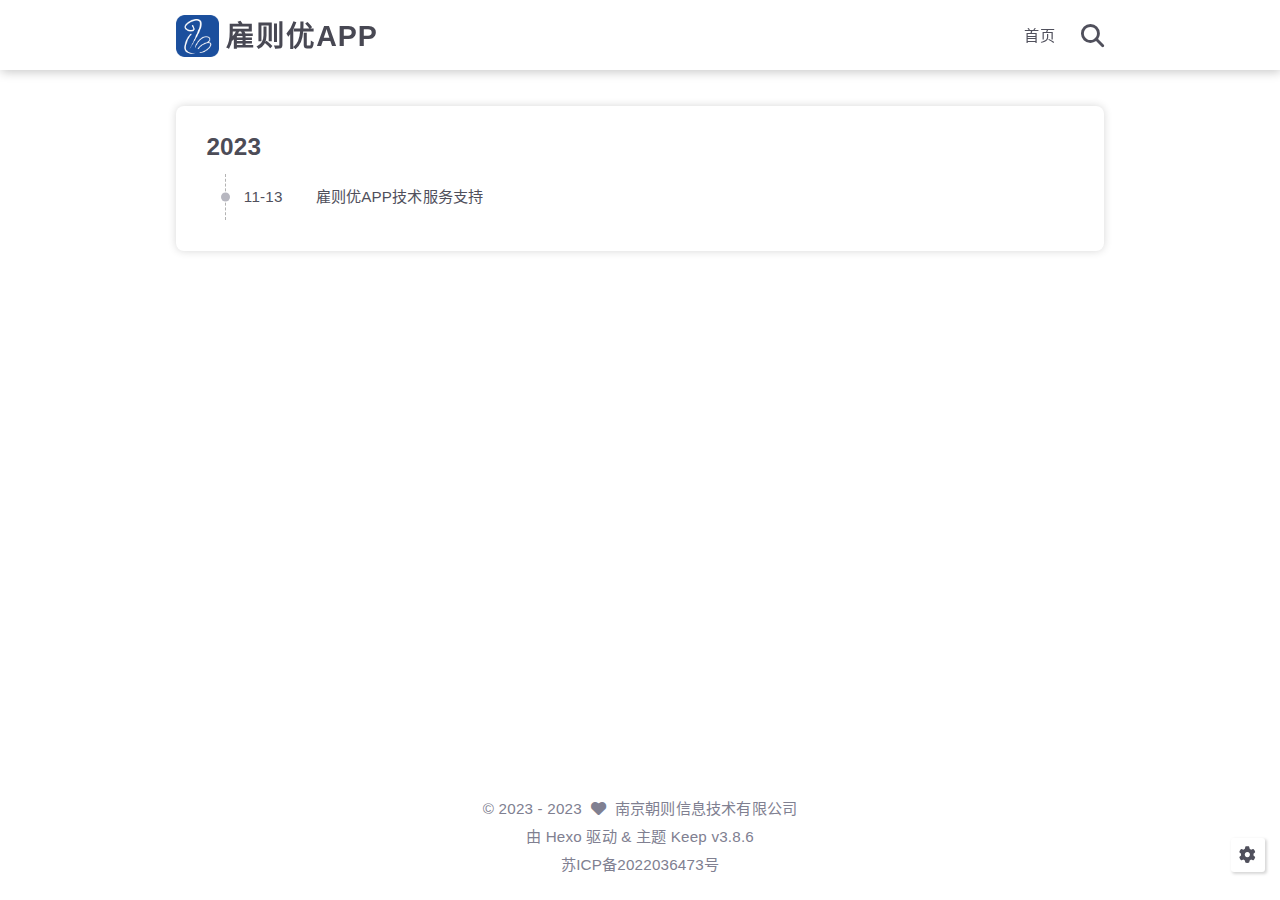
<file: archives/index.html>
<!DOCTYPE html>
<html lang="zh-CN">
<head>
    <meta charset="utf-8">
    <meta name="viewport" content="width=device-width, initial-scale=1, maximum-scale=1">
    <meta name="keywords" content="Hexo Theme Keep">
    <meta name="description" content="Hexo Theme Keep">
    <meta name="author" content="南京朝则信息技术有限公司">
    
    <title>
        
            归档 |
        
        雇则优APP
    </title>
    
<link rel="stylesheet" href="/css/style.css">

    
        <link rel="shortcut icon" href="/images/favicon-32x32.png">
    
    
<link rel="stylesheet" href="/font/css/fontawesome.min.css">

    
<link rel="stylesheet" href="/font/css/regular.min.css">

    
<link rel="stylesheet" href="/font/css/solid.min.css">

    
<link rel="stylesheet" href="/font/css/brands.min.css">

    
    <script class="keep-theme-configurations">
    const KEEP = window.KEEP || {}
    KEEP.hexo_config = {"hostname":"www.guzeyou.cn","root":"/","language":"zh-CN","path":"search.xml"}
    KEEP.theme_config = {"toc":{"enable":true,"number":true,"expand_all":true,"init_open":true,"layout":"right"},"style":{"primary_color":"#0066cc","logo":"/images/logo.png","favicon":"/images/favicon-32x32.png","avatar":"/images/logo.png","first_screen":{"enable":false,"background_img":"/images/bg.svg","description":"雇择优，雇则优","hitokoto":false},"scroll":{"progress_bar":false,"percent":true}},"local_search":{"enable":true,"preload":true},"code_block":{"tools":{"enable":true,"style":"default"},"highlight_theme":"default"},"pjax":{"enable":true},"lazyload":{"enable":true},"comment":{"enable":true,"use":"valine","valine":{"appid":"51bLnh5Gg8Vjiy9l3Bkpz62o-gzGzoHsz","appkey":"dlgyh33MsdV8SA5dtSOHMDie","server_urls":null,"placeholder":"有问题请给我们留言"},"gitalk":{"github_id":null,"github_admins":null,"repository":null,"client_id":null,"client_secret":null,"proxy":null},"twikoo":{"env_id":null,"region":null,"version":"1.6.21"},"waline":{"server_url":null,"reaction":false,"version":2},"giscus":{"repo":null,"repo_id":null,"category":"Announcements","category_id":null,"reactions_enabled":false}},"post":{"author_label":{"enable":false,"auto":false,"custom_label_list":["Trainee","Engineer","Architect"]},"word_count":{"wordcount":false,"min2read":false},"datetime_format":"YYYY-MM-DD HH:mm:ss","copyright_info":true,"share":true,"reward":{"enable":false,"img_link":null,"text":null}},"website_count":{"busuanzi_count":{"enable":false,"site_uv":false,"site_pv":false,"page_pv":false}},"version":"3.8.6"}
    KEEP.language_ago = {"second":"%s 秒前","minute":"%s 分钟前","hour":"%s 小时前","day":"%s 天前","week":"%s 周前","month":"%s 个月前","year":"%s 年前"}
    KEEP.language_code_block = {"copy":"复制代码","copied":"已复制","fold":"折叠代码块","folded":"已折叠"}
    KEEP.language_copy_copyright = {"copy":"复制版权信息","copied":"已复制","title":"原文标题","author":"原文作者","link":"原文链接"}
  </script>
<meta name="generator" content="Hexo 6.3.0"></head>


<body>
<div class="progress-bar-container">
    

    
        <span class="pjax-progress-bar"></span>
        <i class="pjax-progress-icon fas fa-circle-notch fa-spin"></i>
    
</div>


<main class="page-container border-box">

    <!-- home first screen  -->
    

    <!-- page content -->
    <div class="page-main-content border-box">
        <div class="page-main-content-top">
            
<header class="header-wrapper">

    <div class="border-box header-content">
        <div class="left border-box">
            
                <a class="logo-image border-box" href="/">
                    <img src="/images/logo.png">
                </a>
            
            <a class="site-name border-box" href="/">
               雇则优APP
            </a>
        </div>

        <div class="right border-box">
            <div class="pc">
                <ul class="menu-list">
                    
                        <li class="menu-item">
                            <a class=""
                               href="/"
                            >
                                首页
                            </a>
                        </li>
                    
                    
                        <li class="menu-item search search-popup-trigger">
                            <i class="fas fa-search"></i>
                        </li>
                    
                </ul>
            </div>
            <div class="mobile">
                
                    <div class="icon-item search search-popup-trigger"><i class="fas fa-search"></i></div>
                
                <div class="icon-item menu-bar">
                    <div class="menu-bar-middle"></div>
                </div>
            </div>
        </div>
    </div>

    <div class="header-drawer">
        <ul class="drawer-menu-list">
            
                <li class="drawer-menu-item flex-center">
                    <a class=""
                       href="/">首页</a>
                </li>
            
        </ul>
    </div>

    <div class="window-mask"></div>

</header>


        </div>

        <div class="page-main-content-middle border-box">

            <div class="main-content border-box">

                

                    <div class="fade-in-down-animation">
    <div class="archives-container">
        <div class="archives-timeline border-box">
            
<div class="archive-list-container border-box">
    
        <section class="archive-item border-box">
            <div class="archive-item-header border-box">
                <span class="archive-year">2023</span>
            </div>
            <ul class="article-list border-box">
                
                    <li class="article-item border-box">
                        <span class="article-date border-box">11-13</span>
                        <a class="article-title border-box text-ellipsis"
                           href="/2023/11/13/welcome-to-use-hexo-theme-keep/"
                        >雇则优APP技术服务支持</a>
                    </li>
                
            </ul>
        </section>
    
</div>

        </div>
    </div>
    



</div>


                
            </div>

        </div>

        <div class="page-main-content-bottom border-box">
            
<footer class="footer border-box">
    <div class="border-box website-info-box default">
        
            <div class="copyright-info info-item default">
                &copy;&nbsp;<span>2023</span>&nbsp;-&nbsp;2023
                
                    &nbsp;<i class="fas fa-heart icon-animate"></i>&nbsp;&nbsp;<a href="/">南京朝则信息技术有限公司</a>
                
            </div>

            <div class="theme-info info-item default">
                由&nbsp;<a target="_blank" href="https://hexo.io">Hexo</a>&nbsp;驱动&nbsp;&&nbsp;主题&nbsp;<a class="keep-version" target="_blank" href="https://github.com/XPoet/hexo-theme-keep">Keep</a>
            </div>

            
                <div class="icp-info info-item default">
                    <a class=""
                       target="_blank"
                       href="https://beian.miit.gov.cn"
                    >
                        苏ICP备2022036473号
                    </a>
                </div>
            

            
        

        <div class="count-item info-item default">
            

            

            
        </div>
    </div>
</footer>

        </div>
    </div>

    <!-- post tools -->
    

    <!-- side tools -->
    <div class="side-tools">
        <div class="side-tools-container border-box ">
    <ul class="side-tools-list side-tools-show-handle border-box">
        <li class="tools-item tool-font-adjust-plus flex-center">
            <i class="fas fa-search-plus"></i>
        </li>

        <li class="tools-item tool-font-adjust-minus flex-center">
            <i class="fas fa-search-minus"></i>
        </li>

        <li class="tools-item tool-dark-light-toggle flex-center">
            <i class="fas fa-moon"></i>
        </li>

        <!-- rss -->
        

        <li class="tools-item tool-scroll-to-bottom flex-center">
            <i class="fas fa-arrow-down"></i>
        </li>
    </ul>

    <ul class="exposed-tools-list border-box">
        

        

        <li class="tools-item tool-toggle-show flex-center">
            <i class="fas fa-cog fa-spin"></i>
        </li>

        <li class="tools-item tool-scroll-to-top flex-center show-arrow">
            <i class="arrow fas fa-arrow-up"></i>
            <span class="percent"></span>
        </li>
    </ul>
</div>

    </div>

    <!-- image mask -->
    <div class="zoom-in-image-mask">
    <img class="zoom-in-image">
</div>


    <!-- local search -->
    
        <div class="search-pop-overlay">
    <div class="popup search-popup">
        <div class="search-header">
          <span class="search-input-field-pre">
            <i class="fas fa-keyboard"></i>
          </span>
            <div class="search-input-container">
                <input autocomplete="off"
                       autocorrect="off"
                       autocapitalize="off"
                       placeholder="搜索..."
                       spellcheck="false"
                       type="search"
                       class="search-input"
                >
            </div>
            <span class="close-popup-btn">
                <i class="fas fa-times"></i>
            </span>
        </div>
        <div id="search-result">
            <div id="no-result">
                <i class="fas fa-spinner fa-pulse fa-5x fa-fw"></i>
            </div>
        </div>
    </div>
</div>

    

    <!-- tablet toc -->
    
</main>



<!-- common -->

<script src="/js/utils.js"></script>

<script src="/js/header-shrink.js"></script>

<script src="/js/back2top.js"></script>

<script src="/js/dark-light-toggle.js"></script>

<script src="/js/main.js"></script>

<script src="/js/libs/anime.min.js"></script>


<!-- local-search -->

    
<script src="/js/local-search.js"></script>



<!-- code-block -->

    
<script src="/js/code-block.js"></script>



<!-- lazyload -->

    
<script src="/js/lazyload.js"></script>



<div class="pjax">
    

    <!-- category-page -->
    

    <!-- links-page -->
    
</div>

<!-- mermaid -->


<!-- pjax -->

    
<script src="/js/libs/pjax.min.js"></script>

<script>
    window.addEventListener('DOMContentLoaded', () => {
        window.pjax = new Pjax({
            selectors: [
                'head title',
                '.page-container',
                '.pjax'
            ],
            history: true,
            debug: false,
            cacheBust: false,
            timeout: 0,
            analytics: false,
            currentUrlFullReload: false,
            scrollRestoration: false,
        });

        document.addEventListener('pjax:send', () => {
            KEEP.utils.pjaxProgressBarStart()
        });

        document.addEventListener('pjax:complete', () => {
            KEEP.utils.pjaxProgressBarEnd()
            window.pjax.executeScripts(document.querySelectorAll('script[data-pjax], .pjax script'))
            KEEP.initExecute()
        });
    });
</script>




</body>
</html>
</file>
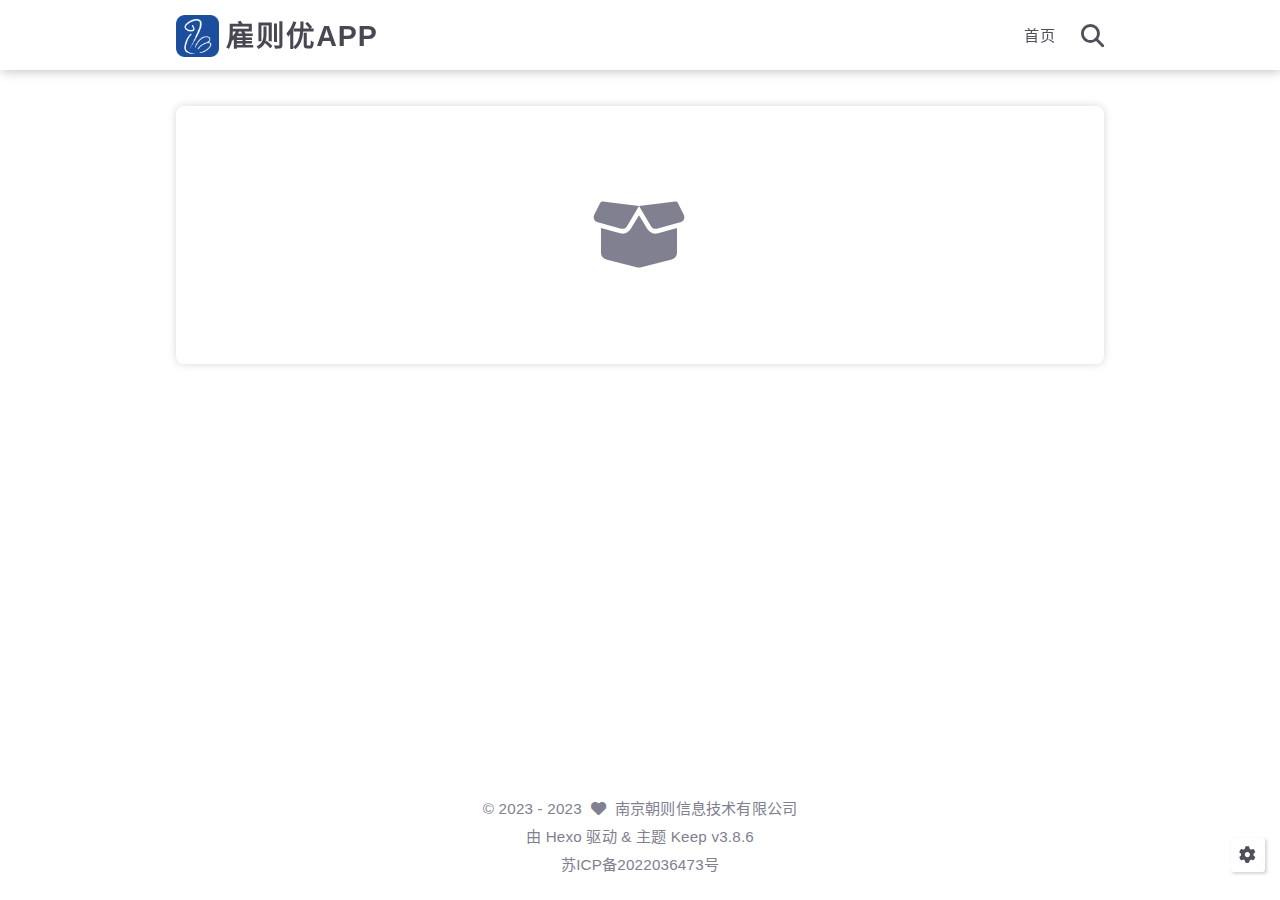
<file: categories/index.html>
<!DOCTYPE html>
<html lang="zh-CN">
<head>
    <meta charset="utf-8">
    <meta name="viewport" content="width=device-width, initial-scale=1, maximum-scale=1">
    <meta name="keywords" content="Hexo Theme Keep">
    <meta name="description" content="Hexo Theme Keep">
    <meta name="author" content="南京朝则信息技术有限公司">
    
    <title>
        
            分类 |
        
        雇则优APP
    </title>
    
<link rel="stylesheet" href="/css/style.css">

    
        <link rel="shortcut icon" href="/images/favicon-32x32.png">
    
    
<link rel="stylesheet" href="/font/css/fontawesome.min.css">

    
<link rel="stylesheet" href="/font/css/regular.min.css">

    
<link rel="stylesheet" href="/font/css/solid.min.css">

    
<link rel="stylesheet" href="/font/css/brands.min.css">

    
    <script class="keep-theme-configurations">
    const KEEP = window.KEEP || {}
    KEEP.hexo_config = {"hostname":"www.guzeyou.cn","root":"/","language":"zh-CN","path":"search.xml"}
    KEEP.theme_config = {"toc":{"enable":true,"number":true,"expand_all":true,"init_open":true,"layout":"right"},"style":{"primary_color":"#0066cc","logo":"/images/logo.png","favicon":"/images/favicon-32x32.png","avatar":"/images/logo.png","first_screen":{"enable":false,"background_img":"/images/bg.svg","description":"雇择优，雇则优","hitokoto":false},"scroll":{"progress_bar":false,"percent":true}},"local_search":{"enable":true,"preload":true},"code_block":{"tools":{"enable":true,"style":"default"},"highlight_theme":"default"},"pjax":{"enable":true},"lazyload":{"enable":true},"comment":{"enable":true,"use":"valine","valine":{"appid":"51bLnh5Gg8Vjiy9l3Bkpz62o-gzGzoHsz","appkey":"dlgyh33MsdV8SA5dtSOHMDie","server_urls":null,"placeholder":"有问题请给我们留言"},"gitalk":{"github_id":null,"github_admins":null,"repository":null,"client_id":null,"client_secret":null,"proxy":null},"twikoo":{"env_id":null,"region":null,"version":"1.6.21"},"waline":{"server_url":null,"reaction":false,"version":2},"giscus":{"repo":null,"repo_id":null,"category":"Announcements","category_id":null,"reactions_enabled":false}},"post":{"author_label":{"enable":false,"auto":false,"custom_label_list":["Trainee","Engineer","Architect"]},"word_count":{"wordcount":false,"min2read":false},"datetime_format":"YYYY-MM-DD HH:mm:ss","copyright_info":true,"share":true,"reward":{"enable":false,"img_link":null,"text":null}},"website_count":{"busuanzi_count":{"enable":false,"site_uv":false,"site_pv":false,"page_pv":false}},"version":"3.8.6"}
    KEEP.language_ago = {"second":"%s 秒前","minute":"%s 分钟前","hour":"%s 小时前","day":"%s 天前","week":"%s 周前","month":"%s 个月前","year":"%s 年前"}
    KEEP.language_code_block = {"copy":"复制代码","copied":"已复制","fold":"折叠代码块","folded":"已折叠"}
    KEEP.language_copy_copyright = {"copy":"复制版权信息","copied":"已复制","title":"原文标题","author":"原文作者","link":"原文链接"}
  </script>
<meta name="generator" content="Hexo 6.3.0"></head>


<body>
<div class="progress-bar-container">
    

    
        <span class="pjax-progress-bar"></span>
        <i class="pjax-progress-icon fas fa-circle-notch fa-spin"></i>
    
</div>


<main class="page-container border-box">

    <!-- home first screen  -->
    

    <!-- page content -->
    <div class="page-main-content border-box">
        <div class="page-main-content-top">
            
<header class="header-wrapper">

    <div class="border-box header-content">
        <div class="left border-box">
            
                <a class="logo-image border-box" href="/">
                    <img src="/images/logo.png">
                </a>
            
            <a class="site-name border-box" href="/">
               雇则优APP
            </a>
        </div>

        <div class="right border-box">
            <div class="pc">
                <ul class="menu-list">
                    
                        <li class="menu-item">
                            <a class=""
                               href="/"
                            >
                                首页
                            </a>
                        </li>
                    
                    
                        <li class="menu-item search search-popup-trigger">
                            <i class="fas fa-search"></i>
                        </li>
                    
                </ul>
            </div>
            <div class="mobile">
                
                    <div class="icon-item search search-popup-trigger"><i class="fas fa-search"></i></div>
                
                <div class="icon-item menu-bar">
                    <div class="menu-bar-middle"></div>
                </div>
            </div>
        </div>
    </div>

    <div class="header-drawer">
        <ul class="drawer-menu-list">
            
                <li class="drawer-menu-item flex-center">
                    <a class=""
                       href="/">首页</a>
                </li>
            
        </ul>
    </div>

    <div class="window-mask"></div>

</header>


        </div>

        <div class="page-main-content-middle border-box">

            <div class="main-content border-box">

                

                    <div class="fade-in-down-animation">
    <div class="category-list-container">
        
            <div class="empty-content-box border-box">
    <i class="fa-solid fas fa-box-open fa-5x"></i>
</div>

        
        
    </div>
</div>


                
            </div>

        </div>

        <div class="page-main-content-bottom border-box">
            
<footer class="footer border-box">
    <div class="border-box website-info-box default">
        
            <div class="copyright-info info-item default">
                &copy;&nbsp;<span>2023</span>&nbsp;-&nbsp;2023
                
                    &nbsp;<i class="fas fa-heart icon-animate"></i>&nbsp;&nbsp;<a href="/">南京朝则信息技术有限公司</a>
                
            </div>

            <div class="theme-info info-item default">
                由&nbsp;<a target="_blank" href="https://hexo.io">Hexo</a>&nbsp;驱动&nbsp;&&nbsp;主题&nbsp;<a class="keep-version" target="_blank" href="https://github.com/XPoet/hexo-theme-keep">Keep</a>
            </div>

            
                <div class="icp-info info-item default">
                    <a class=""
                       target="_blank"
                       href="https://beian.miit.gov.cn"
                    >
                        苏ICP备2022036473号
                    </a>
                </div>
            

            
        

        <div class="count-item info-item default">
            

            

            
        </div>
    </div>
</footer>

        </div>
    </div>

    <!-- post tools -->
    

    <!-- side tools -->
    <div class="side-tools">
        <div class="side-tools-container border-box ">
    <ul class="side-tools-list side-tools-show-handle border-box">
        <li class="tools-item tool-font-adjust-plus flex-center">
            <i class="fas fa-search-plus"></i>
        </li>

        <li class="tools-item tool-font-adjust-minus flex-center">
            <i class="fas fa-search-minus"></i>
        </li>

        <li class="tools-item tool-dark-light-toggle flex-center">
            <i class="fas fa-moon"></i>
        </li>

        <!-- rss -->
        

        <li class="tools-item tool-scroll-to-bottom flex-center">
            <i class="fas fa-arrow-down"></i>
        </li>
    </ul>

    <ul class="exposed-tools-list border-box">
        

        

        <li class="tools-item tool-toggle-show flex-center">
            <i class="fas fa-cog fa-spin"></i>
        </li>

        <li class="tools-item tool-scroll-to-top flex-center show-arrow">
            <i class="arrow fas fa-arrow-up"></i>
            <span class="percent"></span>
        </li>
    </ul>
</div>

    </div>

    <!-- image mask -->
    <div class="zoom-in-image-mask">
    <img class="zoom-in-image">
</div>


    <!-- local search -->
    
        <div class="search-pop-overlay">
    <div class="popup search-popup">
        <div class="search-header">
          <span class="search-input-field-pre">
            <i class="fas fa-keyboard"></i>
          </span>
            <div class="search-input-container">
                <input autocomplete="off"
                       autocorrect="off"
                       autocapitalize="off"
                       placeholder="搜索..."
                       spellcheck="false"
                       type="search"
                       class="search-input"
                >
            </div>
            <span class="close-popup-btn">
                <i class="fas fa-times"></i>
            </span>
        </div>
        <div id="search-result">
            <div id="no-result">
                <i class="fas fa-spinner fa-pulse fa-5x fa-fw"></i>
            </div>
        </div>
    </div>
</div>

    

    <!-- tablet toc -->
    
</main>



<!-- common -->

<script src="/js/utils.js"></script>

<script src="/js/header-shrink.js"></script>

<script src="/js/back2top.js"></script>

<script src="/js/dark-light-toggle.js"></script>

<script src="/js/main.js"></script>

<script src="/js/libs/anime.min.js"></script>


<!-- local-search -->

    
<script src="/js/local-search.js"></script>



<!-- code-block -->

    
<script src="/js/code-block.js"></script>



<!-- lazyload -->

    
<script src="/js/lazyload.js"></script>



<div class="pjax">
    

    <!-- category-page -->
    
        
<script src="/js/category-page.js"></script>

    

    <!-- links-page -->
    
</div>

<!-- mermaid -->


<!-- pjax -->

    
<script src="/js/libs/pjax.min.js"></script>

<script>
    window.addEventListener('DOMContentLoaded', () => {
        window.pjax = new Pjax({
            selectors: [
                'head title',
                '.page-container',
                '.pjax'
            ],
            history: true,
            debug: false,
            cacheBust: false,
            timeout: 0,
            analytics: false,
            currentUrlFullReload: false,
            scrollRestoration: false,
        });

        document.addEventListener('pjax:send', () => {
            KEEP.utils.pjaxProgressBarStart()
        });

        document.addEventListener('pjax:complete', () => {
            KEEP.utils.pjaxProgressBarEnd()
            window.pjax.executeScripts(document.querySelectorAll('script[data-pjax], .pjax script'))
            KEEP.initExecute()
        });
    });
</script>




</body>
</html>
</file>
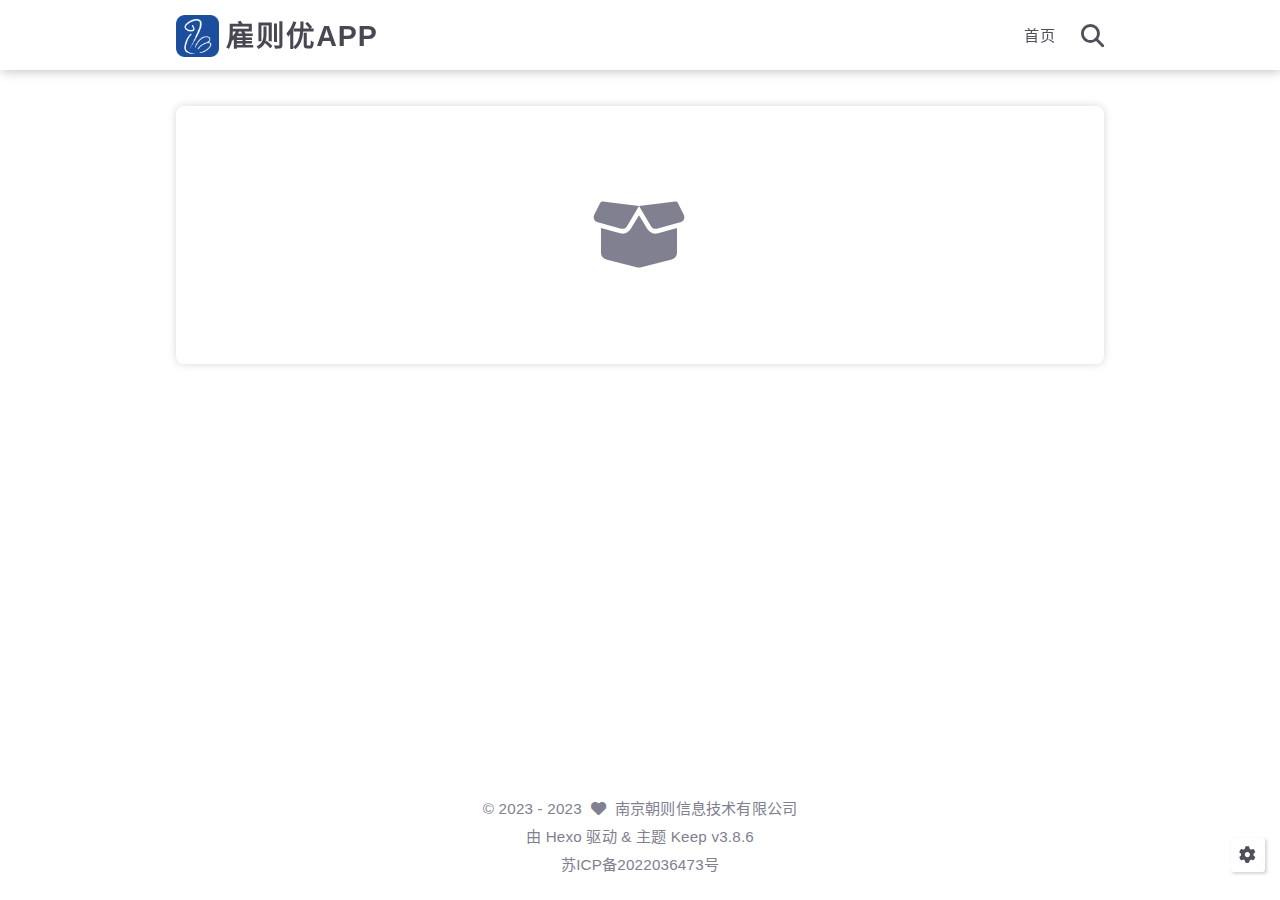
<file: tags/index.html>
<!DOCTYPE html>
<html lang="zh-CN">
<head>
    <meta charset="utf-8">
    <meta name="viewport" content="width=device-width, initial-scale=1, maximum-scale=1">
    <meta name="keywords" content="Hexo Theme Keep">
    <meta name="description" content="Hexo Theme Keep">
    <meta name="author" content="南京朝则信息技术有限公司">
    
    <title>
        
            标签 |
        
        雇则优APP
    </title>
    
<link rel="stylesheet" href="/css/style.css">

    
        <link rel="shortcut icon" href="/images/favicon-32x32.png">
    
    
<link rel="stylesheet" href="/font/css/fontawesome.min.css">

    
<link rel="stylesheet" href="/font/css/regular.min.css">

    
<link rel="stylesheet" href="/font/css/solid.min.css">

    
<link rel="stylesheet" href="/font/css/brands.min.css">

    
    <script class="keep-theme-configurations">
    const KEEP = window.KEEP || {}
    KEEP.hexo_config = {"hostname":"www.guzeyou.cn","root":"/","language":"zh-CN","path":"search.xml"}
    KEEP.theme_config = {"toc":{"enable":true,"number":true,"expand_all":true,"init_open":true,"layout":"right"},"style":{"primary_color":"#0066cc","logo":"/images/logo.png","favicon":"/images/favicon-32x32.png","avatar":"/images/logo.png","first_screen":{"enable":false,"background_img":"/images/bg.svg","description":"雇择优，雇则优","hitokoto":false},"scroll":{"progress_bar":false,"percent":true}},"local_search":{"enable":true,"preload":true},"code_block":{"tools":{"enable":true,"style":"default"},"highlight_theme":"default"},"pjax":{"enable":true},"lazyload":{"enable":true},"comment":{"enable":true,"use":"valine","valine":{"appid":"51bLnh5Gg8Vjiy9l3Bkpz62o-gzGzoHsz","appkey":"dlgyh33MsdV8SA5dtSOHMDie","server_urls":null,"placeholder":"有问题请给我们留言"},"gitalk":{"github_id":null,"github_admins":null,"repository":null,"client_id":null,"client_secret":null,"proxy":null},"twikoo":{"env_id":null,"region":null,"version":"1.6.21"},"waline":{"server_url":null,"reaction":false,"version":2},"giscus":{"repo":null,"repo_id":null,"category":"Announcements","category_id":null,"reactions_enabled":false}},"post":{"author_label":{"enable":false,"auto":false,"custom_label_list":["Trainee","Engineer","Architect"]},"word_count":{"wordcount":false,"min2read":false},"datetime_format":"YYYY-MM-DD HH:mm:ss","copyright_info":true,"share":true,"reward":{"enable":false,"img_link":null,"text":null}},"website_count":{"busuanzi_count":{"enable":false,"site_uv":false,"site_pv":false,"page_pv":false}},"version":"3.8.6"}
    KEEP.language_ago = {"second":"%s 秒前","minute":"%s 分钟前","hour":"%s 小时前","day":"%s 天前","week":"%s 周前","month":"%s 个月前","year":"%s 年前"}
    KEEP.language_code_block = {"copy":"复制代码","copied":"已复制","fold":"折叠代码块","folded":"已折叠"}
    KEEP.language_copy_copyright = {"copy":"复制版权信息","copied":"已复制","title":"原文标题","author":"原文作者","link":"原文链接"}
  </script>
<meta name="generator" content="Hexo 6.3.0"></head>


<body>
<div class="progress-bar-container">
    

    
        <span class="pjax-progress-bar"></span>
        <i class="pjax-progress-icon fas fa-circle-notch fa-spin"></i>
    
</div>


<main class="page-container border-box">

    <!-- home first screen  -->
    

    <!-- page content -->
    <div class="page-main-content border-box">
        <div class="page-main-content-top">
            
<header class="header-wrapper">

    <div class="border-box header-content">
        <div class="left border-box">
            
                <a class="logo-image border-box" href="/">
                    <img src="/images/logo.png">
                </a>
            
            <a class="site-name border-box" href="/">
               雇则优APP
            </a>
        </div>

        <div class="right border-box">
            <div class="pc">
                <ul class="menu-list">
                    
                        <li class="menu-item">
                            <a class=""
                               href="/"
                            >
                                首页
                            </a>
                        </li>
                    
                    
                        <li class="menu-item search search-popup-trigger">
                            <i class="fas fa-search"></i>
                        </li>
                    
                </ul>
            </div>
            <div class="mobile">
                
                    <div class="icon-item search search-popup-trigger"><i class="fas fa-search"></i></div>
                
                <div class="icon-item menu-bar">
                    <div class="menu-bar-middle"></div>
                </div>
            </div>
        </div>
    </div>

    <div class="header-drawer">
        <ul class="drawer-menu-list">
            
                <li class="drawer-menu-item flex-center">
                    <a class=""
                       href="/">首页</a>
                </li>
            
        </ul>
    </div>

    <div class="window-mask"></div>

</header>


        </div>

        <div class="page-main-content-middle border-box">

            <div class="main-content border-box">

                

                    <div class="fade-in-down-animation">
    <div class="tagcloud-container">
        
            <div class="empty-content-box border-box">
    <i class="fa-solid fas fa-box-open fa-5x"></i>
</div>

        
        
    </div>
</div>


                
            </div>

        </div>

        <div class="page-main-content-bottom border-box">
            
<footer class="footer border-box">
    <div class="border-box website-info-box default">
        
            <div class="copyright-info info-item default">
                &copy;&nbsp;<span>2023</span>&nbsp;-&nbsp;2023
                
                    &nbsp;<i class="fas fa-heart icon-animate"></i>&nbsp;&nbsp;<a href="/">南京朝则信息技术有限公司</a>
                
            </div>

            <div class="theme-info info-item default">
                由&nbsp;<a target="_blank" href="https://hexo.io">Hexo</a>&nbsp;驱动&nbsp;&&nbsp;主题&nbsp;<a class="keep-version" target="_blank" href="https://github.com/XPoet/hexo-theme-keep">Keep</a>
            </div>

            
                <div class="icp-info info-item default">
                    <a class=""
                       target="_blank"
                       href="https://beian.miit.gov.cn"
                    >
                        苏ICP备2022036473号
                    </a>
                </div>
            

            
        

        <div class="count-item info-item default">
            

            

            
        </div>
    </div>
</footer>

        </div>
    </div>

    <!-- post tools -->
    

    <!-- side tools -->
    <div class="side-tools">
        <div class="side-tools-container border-box ">
    <ul class="side-tools-list side-tools-show-handle border-box">
        <li class="tools-item tool-font-adjust-plus flex-center">
            <i class="fas fa-search-plus"></i>
        </li>

        <li class="tools-item tool-font-adjust-minus flex-center">
            <i class="fas fa-search-minus"></i>
        </li>

        <li class="tools-item tool-dark-light-toggle flex-center">
            <i class="fas fa-moon"></i>
        </li>

        <!-- rss -->
        

        <li class="tools-item tool-scroll-to-bottom flex-center">
            <i class="fas fa-arrow-down"></i>
        </li>
    </ul>

    <ul class="exposed-tools-list border-box">
        

        

        <li class="tools-item tool-toggle-show flex-center">
            <i class="fas fa-cog fa-spin"></i>
        </li>

        <li class="tools-item tool-scroll-to-top flex-center show-arrow">
            <i class="arrow fas fa-arrow-up"></i>
            <span class="percent"></span>
        </li>
    </ul>
</div>

    </div>

    <!-- image mask -->
    <div class="zoom-in-image-mask">
    <img class="zoom-in-image">
</div>


    <!-- local search -->
    
        <div class="search-pop-overlay">
    <div class="popup search-popup">
        <div class="search-header">
          <span class="search-input-field-pre">
            <i class="fas fa-keyboard"></i>
          </span>
            <div class="search-input-container">
                <input autocomplete="off"
                       autocorrect="off"
                       autocapitalize="off"
                       placeholder="搜索..."
                       spellcheck="false"
                       type="search"
                       class="search-input"
                >
            </div>
            <span class="close-popup-btn">
                <i class="fas fa-times"></i>
            </span>
        </div>
        <div id="search-result">
            <div id="no-result">
                <i class="fas fa-spinner fa-pulse fa-5x fa-fw"></i>
            </div>
        </div>
    </div>
</div>

    

    <!-- tablet toc -->
    
</main>



<!-- common -->

<script src="/js/utils.js"></script>

<script src="/js/header-shrink.js"></script>

<script src="/js/back2top.js"></script>

<script src="/js/dark-light-toggle.js"></script>

<script src="/js/main.js"></script>

<script src="/js/libs/anime.min.js"></script>


<!-- local-search -->

    
<script src="/js/local-search.js"></script>



<!-- code-block -->

    
<script src="/js/code-block.js"></script>



<!-- lazyload -->

    
<script src="/js/lazyload.js"></script>



<div class="pjax">
    

    <!-- category-page -->
    

    <!-- links-page -->
    
</div>

<!-- mermaid -->


<!-- pjax -->

    
<script src="/js/libs/pjax.min.js"></script>

<script>
    window.addEventListener('DOMContentLoaded', () => {
        window.pjax = new Pjax({
            selectors: [
                'head title',
                '.page-container',
                '.pjax'
            ],
            history: true,
            debug: false,
            cacheBust: false,
            timeout: 0,
            analytics: false,
            currentUrlFullReload: false,
            scrollRestoration: false,
        });

        document.addEventListener('pjax:send', () => {
            KEEP.utils.pjaxProgressBarStart()
        });

        document.addEventListener('pjax:complete', () => {
            KEEP.utils.pjaxProgressBarEnd()
            window.pjax.executeScripts(document.querySelectorAll('script[data-pjax], .pjax script'))
            KEEP.initExecute()
        });
    });
</script>




</body>
</html>
</file>
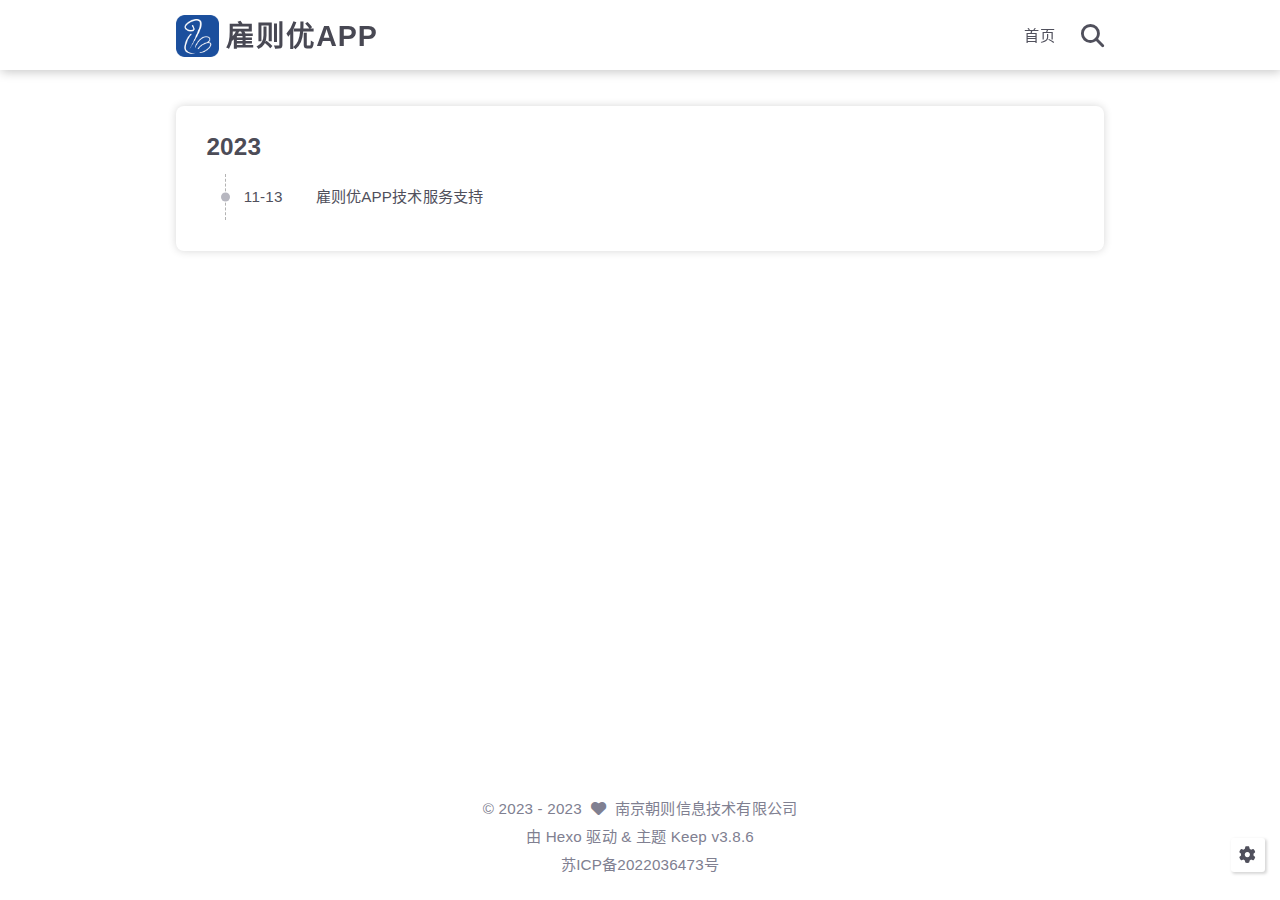
<file: archives/2023/index.html>
<!DOCTYPE html>
<html lang="zh-CN">
<head>
    <meta charset="utf-8">
    <meta name="viewport" content="width=device-width, initial-scale=1, maximum-scale=1">
    <meta name="keywords" content="Hexo Theme Keep">
    <meta name="description" content="Hexo Theme Keep">
    <meta name="author" content="南京朝则信息技术有限公司">
    
    <title>
        
            归档: 2023 |
        
        雇则优APP
    </title>
    
<link rel="stylesheet" href="/css/style.css">

    
        <link rel="shortcut icon" href="/images/favicon-32x32.png">
    
    
<link rel="stylesheet" href="/font/css/fontawesome.min.css">

    
<link rel="stylesheet" href="/font/css/regular.min.css">

    
<link rel="stylesheet" href="/font/css/solid.min.css">

    
<link rel="stylesheet" href="/font/css/brands.min.css">

    
    <script class="keep-theme-configurations">
    const KEEP = window.KEEP || {}
    KEEP.hexo_config = {"hostname":"www.guzeyou.cn","root":"/","language":"zh-CN","path":"search.xml"}
    KEEP.theme_config = {"toc":{"enable":true,"number":true,"expand_all":true,"init_open":true,"layout":"right"},"style":{"primary_color":"#0066cc","logo":"/images/logo.png","favicon":"/images/favicon-32x32.png","avatar":"/images/logo.png","first_screen":{"enable":false,"background_img":"/images/bg.svg","description":"雇择优，雇则优","hitokoto":false},"scroll":{"progress_bar":false,"percent":true}},"local_search":{"enable":true,"preload":true},"code_block":{"tools":{"enable":true,"style":"default"},"highlight_theme":"default"},"pjax":{"enable":true},"lazyload":{"enable":true},"comment":{"enable":true,"use":"valine","valine":{"appid":"51bLnh5Gg8Vjiy9l3Bkpz62o-gzGzoHsz","appkey":"dlgyh33MsdV8SA5dtSOHMDie","server_urls":null,"placeholder":"有问题请给我们留言"},"gitalk":{"github_id":null,"github_admins":null,"repository":null,"client_id":null,"client_secret":null,"proxy":null},"twikoo":{"env_id":null,"region":null,"version":"1.6.21"},"waline":{"server_url":null,"reaction":false,"version":2},"giscus":{"repo":null,"repo_id":null,"category":"Announcements","category_id":null,"reactions_enabled":false}},"post":{"author_label":{"enable":false,"auto":false,"custom_label_list":["Trainee","Engineer","Architect"]},"word_count":{"wordcount":false,"min2read":false},"datetime_format":"YYYY-MM-DD HH:mm:ss","copyright_info":true,"share":true,"reward":{"enable":false,"img_link":null,"text":null}},"website_count":{"busuanzi_count":{"enable":false,"site_uv":false,"site_pv":false,"page_pv":false}},"version":"3.8.6"}
    KEEP.language_ago = {"second":"%s 秒前","minute":"%s 分钟前","hour":"%s 小时前","day":"%s 天前","week":"%s 周前","month":"%s 个月前","year":"%s 年前"}
    KEEP.language_code_block = {"copy":"复制代码","copied":"已复制","fold":"折叠代码块","folded":"已折叠"}
    KEEP.language_copy_copyright = {"copy":"复制版权信息","copied":"已复制","title":"原文标题","author":"原文作者","link":"原文链接"}
  </script>
<meta name="generator" content="Hexo 6.3.0"></head>


<body>
<div class="progress-bar-container">
    

    
        <span class="pjax-progress-bar"></span>
        <i class="pjax-progress-icon fas fa-circle-notch fa-spin"></i>
    
</div>


<main class="page-container border-box">

    <!-- home first screen  -->
    

    <!-- page content -->
    <div class="page-main-content border-box">
        <div class="page-main-content-top">
            
<header class="header-wrapper">

    <div class="border-box header-content">
        <div class="left border-box">
            
                <a class="logo-image border-box" href="/">
                    <img src="/images/logo.png">
                </a>
            
            <a class="site-name border-box" href="/">
               雇则优APP
            </a>
        </div>

        <div class="right border-box">
            <div class="pc">
                <ul class="menu-list">
                    
                        <li class="menu-item">
                            <a class=""
                               href="/"
                            >
                                首页
                            </a>
                        </li>
                    
                    
                        <li class="menu-item search search-popup-trigger">
                            <i class="fas fa-search"></i>
                        </li>
                    
                </ul>
            </div>
            <div class="mobile">
                
                    <div class="icon-item search search-popup-trigger"><i class="fas fa-search"></i></div>
                
                <div class="icon-item menu-bar">
                    <div class="menu-bar-middle"></div>
                </div>
            </div>
        </div>
    </div>

    <div class="header-drawer">
        <ul class="drawer-menu-list">
            
                <li class="drawer-menu-item flex-center">
                    <a class=""
                       href="/">首页</a>
                </li>
            
        </ul>
    </div>

    <div class="window-mask"></div>

</header>


        </div>

        <div class="page-main-content-middle border-box">

            <div class="main-content border-box">

                

                    <div class="fade-in-down-animation">
    <div class="archives-container">
        <div class="archives-timeline border-box">
            
<div class="archive-list-container border-box">
    
        <section class="archive-item border-box">
            <div class="archive-item-header border-box">
                <span class="archive-year">2023</span>
            </div>
            <ul class="article-list border-box">
                
                    <li class="article-item border-box">
                        <span class="article-date border-box">11-13</span>
                        <a class="article-title border-box text-ellipsis"
                           href="/2023/11/13/welcome-to-use-hexo-theme-keep/"
                        >雇则优APP技术服务支持</a>
                    </li>
                
            </ul>
        </section>
    
</div>

        </div>
    </div>
    



</div>


                
            </div>

        </div>

        <div class="page-main-content-bottom border-box">
            
<footer class="footer border-box">
    <div class="border-box website-info-box default">
        
            <div class="copyright-info info-item default">
                &copy;&nbsp;<span>2023</span>&nbsp;-&nbsp;2023
                
                    &nbsp;<i class="fas fa-heart icon-animate"></i>&nbsp;&nbsp;<a href="/">南京朝则信息技术有限公司</a>
                
            </div>

            <div class="theme-info info-item default">
                由&nbsp;<a target="_blank" href="https://hexo.io">Hexo</a>&nbsp;驱动&nbsp;&&nbsp;主题&nbsp;<a class="keep-version" target="_blank" href="https://github.com/XPoet/hexo-theme-keep">Keep</a>
            </div>

            
                <div class="icp-info info-item default">
                    <a class=""
                       target="_blank"
                       href="https://beian.miit.gov.cn"
                    >
                        苏ICP备2022036473号
                    </a>
                </div>
            

            
        

        <div class="count-item info-item default">
            

            

            
        </div>
    </div>
</footer>

        </div>
    </div>

    <!-- post tools -->
    

    <!-- side tools -->
    <div class="side-tools">
        <div class="side-tools-container border-box ">
    <ul class="side-tools-list side-tools-show-handle border-box">
        <li class="tools-item tool-font-adjust-plus flex-center">
            <i class="fas fa-search-plus"></i>
        </li>

        <li class="tools-item tool-font-adjust-minus flex-center">
            <i class="fas fa-search-minus"></i>
        </li>

        <li class="tools-item tool-dark-light-toggle flex-center">
            <i class="fas fa-moon"></i>
        </li>

        <!-- rss -->
        

        <li class="tools-item tool-scroll-to-bottom flex-center">
            <i class="fas fa-arrow-down"></i>
        </li>
    </ul>

    <ul class="exposed-tools-list border-box">
        

        

        <li class="tools-item tool-toggle-show flex-center">
            <i class="fas fa-cog fa-spin"></i>
        </li>

        <li class="tools-item tool-scroll-to-top flex-center show-arrow">
            <i class="arrow fas fa-arrow-up"></i>
            <span class="percent"></span>
        </li>
    </ul>
</div>

    </div>

    <!-- image mask -->
    <div class="zoom-in-image-mask">
    <img class="zoom-in-image">
</div>


    <!-- local search -->
    
        <div class="search-pop-overlay">
    <div class="popup search-popup">
        <div class="search-header">
          <span class="search-input-field-pre">
            <i class="fas fa-keyboard"></i>
          </span>
            <div class="search-input-container">
                <input autocomplete="off"
                       autocorrect="off"
                       autocapitalize="off"
                       placeholder="搜索..."
                       spellcheck="false"
                       type="search"
                       class="search-input"
                >
            </div>
            <span class="close-popup-btn">
                <i class="fas fa-times"></i>
            </span>
        </div>
        <div id="search-result">
            <div id="no-result">
                <i class="fas fa-spinner fa-pulse fa-5x fa-fw"></i>
            </div>
        </div>
    </div>
</div>

    

    <!-- tablet toc -->
    
</main>



<!-- common -->

<script src="/js/utils.js"></script>

<script src="/js/header-shrink.js"></script>

<script src="/js/back2top.js"></script>

<script src="/js/dark-light-toggle.js"></script>

<script src="/js/main.js"></script>

<script src="/js/libs/anime.min.js"></script>


<!-- local-search -->

    
<script src="/js/local-search.js"></script>



<!-- code-block -->

    
<script src="/js/code-block.js"></script>



<!-- lazyload -->

    
<script src="/js/lazyload.js"></script>



<div class="pjax">
    

    <!-- category-page -->
    

    <!-- links-page -->
    
</div>

<!-- mermaid -->


<!-- pjax -->

    
<script src="/js/libs/pjax.min.js"></script>

<script>
    window.addEventListener('DOMContentLoaded', () => {
        window.pjax = new Pjax({
            selectors: [
                'head title',
                '.page-container',
                '.pjax'
            ],
            history: true,
            debug: false,
            cacheBust: false,
            timeout: 0,
            analytics: false,
            currentUrlFullReload: false,
            scrollRestoration: false,
        });

        document.addEventListener('pjax:send', () => {
            KEEP.utils.pjaxProgressBarStart()
        });

        document.addEventListener('pjax:complete', () => {
            KEEP.utils.pjaxProgressBarEnd()
            window.pjax.executeScripts(document.querySelectorAll('script[data-pjax], .pjax script'))
            KEEP.initExecute()
        });
    });
</script>




</body>
</html>
</file>
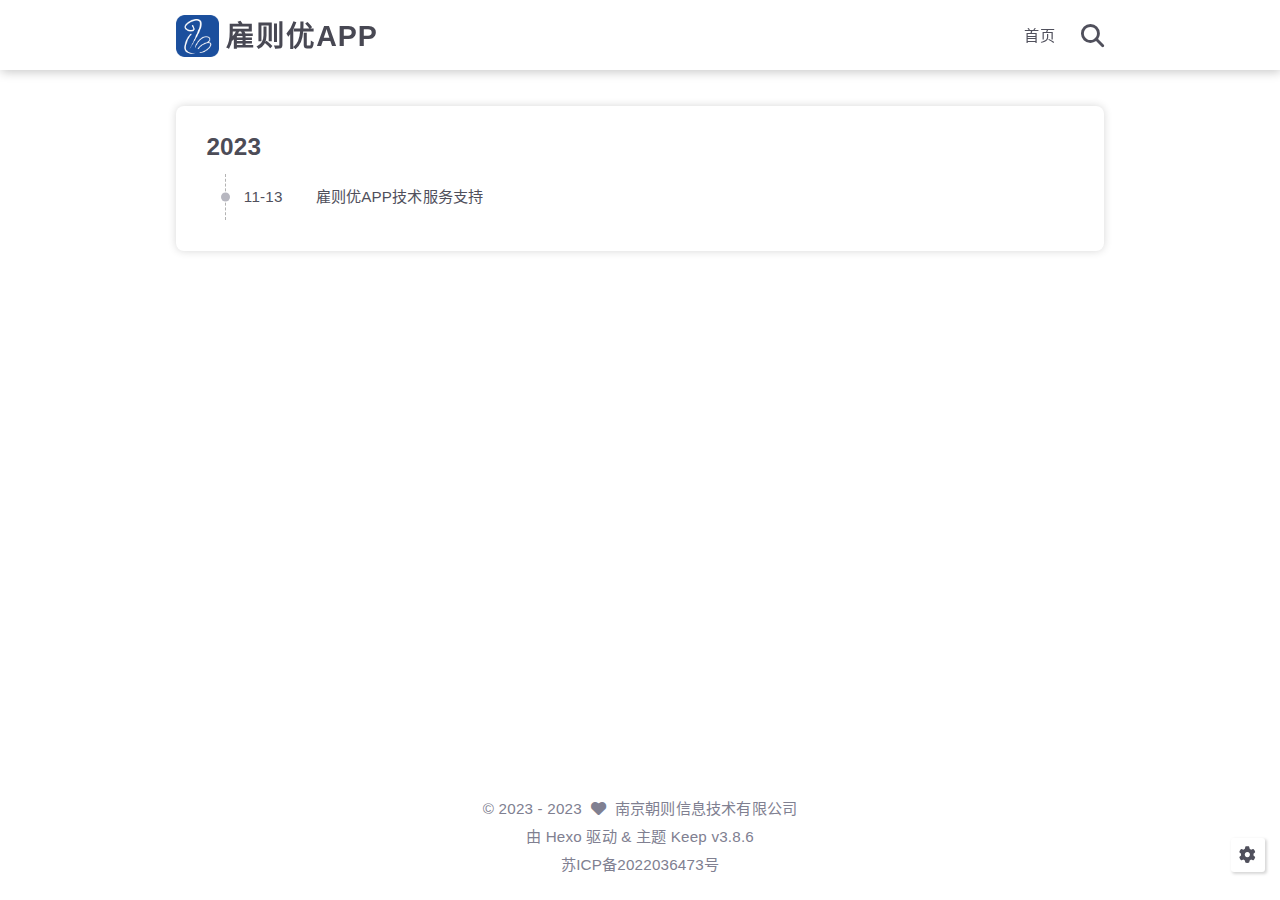
<file: archives/2023/11/index.html>
<!DOCTYPE html>
<html lang="zh-CN">
<head>
    <meta charset="utf-8">
    <meta name="viewport" content="width=device-width, initial-scale=1, maximum-scale=1">
    <meta name="keywords" content="Hexo Theme Keep">
    <meta name="description" content="Hexo Theme Keep">
    <meta name="author" content="南京朝则信息技术有限公司">
    
    <title>
        
            归档: 2023/11 |
        
        雇则优APP
    </title>
    
<link rel="stylesheet" href="/css/style.css">

    
        <link rel="shortcut icon" href="/images/favicon-32x32.png">
    
    
<link rel="stylesheet" href="/font/css/fontawesome.min.css">

    
<link rel="stylesheet" href="/font/css/regular.min.css">

    
<link rel="stylesheet" href="/font/css/solid.min.css">

    
<link rel="stylesheet" href="/font/css/brands.min.css">

    
    <script class="keep-theme-configurations">
    const KEEP = window.KEEP || {}
    KEEP.hexo_config = {"hostname":"www.guzeyou.cn","root":"/","language":"zh-CN","path":"search.xml"}
    KEEP.theme_config = {"toc":{"enable":true,"number":true,"expand_all":true,"init_open":true,"layout":"right"},"style":{"primary_color":"#0066cc","logo":"/images/logo.png","favicon":"/images/favicon-32x32.png","avatar":"/images/logo.png","first_screen":{"enable":false,"background_img":"/images/bg.svg","description":"雇择优，雇则优","hitokoto":false},"scroll":{"progress_bar":false,"percent":true}},"local_search":{"enable":true,"preload":true},"code_block":{"tools":{"enable":true,"style":"default"},"highlight_theme":"default"},"pjax":{"enable":true},"lazyload":{"enable":true},"comment":{"enable":true,"use":"valine","valine":{"appid":"51bLnh5Gg8Vjiy9l3Bkpz62o-gzGzoHsz","appkey":"dlgyh33MsdV8SA5dtSOHMDie","server_urls":null,"placeholder":"有问题请给我们留言"},"gitalk":{"github_id":null,"github_admins":null,"repository":null,"client_id":null,"client_secret":null,"proxy":null},"twikoo":{"env_id":null,"region":null,"version":"1.6.21"},"waline":{"server_url":null,"reaction":false,"version":2},"giscus":{"repo":null,"repo_id":null,"category":"Announcements","category_id":null,"reactions_enabled":false}},"post":{"author_label":{"enable":false,"auto":false,"custom_label_list":["Trainee","Engineer","Architect"]},"word_count":{"wordcount":false,"min2read":false},"datetime_format":"YYYY-MM-DD HH:mm:ss","copyright_info":true,"share":true,"reward":{"enable":false,"img_link":null,"text":null}},"website_count":{"busuanzi_count":{"enable":false,"site_uv":false,"site_pv":false,"page_pv":false}},"version":"3.8.6"}
    KEEP.language_ago = {"second":"%s 秒前","minute":"%s 分钟前","hour":"%s 小时前","day":"%s 天前","week":"%s 周前","month":"%s 个月前","year":"%s 年前"}
    KEEP.language_code_block = {"copy":"复制代码","copied":"已复制","fold":"折叠代码块","folded":"已折叠"}
    KEEP.language_copy_copyright = {"copy":"复制版权信息","copied":"已复制","title":"原文标题","author":"原文作者","link":"原文链接"}
  </script>
<meta name="generator" content="Hexo 6.3.0"></head>


<body>
<div class="progress-bar-container">
    

    
        <span class="pjax-progress-bar"></span>
        <i class="pjax-progress-icon fas fa-circle-notch fa-spin"></i>
    
</div>


<main class="page-container border-box">

    <!-- home first screen  -->
    

    <!-- page content -->
    <div class="page-main-content border-box">
        <div class="page-main-content-top">
            
<header class="header-wrapper">

    <div class="border-box header-content">
        <div class="left border-box">
            
                <a class="logo-image border-box" href="/">
                    <img src="/images/logo.png">
                </a>
            
            <a class="site-name border-box" href="/">
               雇则优APP
            </a>
        </div>

        <div class="right border-box">
            <div class="pc">
                <ul class="menu-list">
                    
                        <li class="menu-item">
                            <a class=""
                               href="/"
                            >
                                首页
                            </a>
                        </li>
                    
                    
                        <li class="menu-item search search-popup-trigger">
                            <i class="fas fa-search"></i>
                        </li>
                    
                </ul>
            </div>
            <div class="mobile">
                
                    <div class="icon-item search search-popup-trigger"><i class="fas fa-search"></i></div>
                
                <div class="icon-item menu-bar">
                    <div class="menu-bar-middle"></div>
                </div>
            </div>
        </div>
    </div>

    <div class="header-drawer">
        <ul class="drawer-menu-list">
            
                <li class="drawer-menu-item flex-center">
                    <a class=""
                       href="/">首页</a>
                </li>
            
        </ul>
    </div>

    <div class="window-mask"></div>

</header>


        </div>

        <div class="page-main-content-middle border-box">

            <div class="main-content border-box">

                

                    <div class="fade-in-down-animation">
    <div class="archives-container">
        <div class="archives-timeline border-box">
            
<div class="archive-list-container border-box">
    
        <section class="archive-item border-box">
            <div class="archive-item-header border-box">
                <span class="archive-year">2023</span>
            </div>
            <ul class="article-list border-box">
                
                    <li class="article-item border-box">
                        <span class="article-date border-box">11-13</span>
                        <a class="article-title border-box text-ellipsis"
                           href="/2023/11/13/welcome-to-use-hexo-theme-keep/"
                        >雇则优APP技术服务支持</a>
                    </li>
                
            </ul>
        </section>
    
</div>

        </div>
    </div>
    



</div>


                
            </div>

        </div>

        <div class="page-main-content-bottom border-box">
            
<footer class="footer border-box">
    <div class="border-box website-info-box default">
        
            <div class="copyright-info info-item default">
                &copy;&nbsp;<span>2023</span>&nbsp;-&nbsp;2023
                
                    &nbsp;<i class="fas fa-heart icon-animate"></i>&nbsp;&nbsp;<a href="/">南京朝则信息技术有限公司</a>
                
            </div>

            <div class="theme-info info-item default">
                由&nbsp;<a target="_blank" href="https://hexo.io">Hexo</a>&nbsp;驱动&nbsp;&&nbsp;主题&nbsp;<a class="keep-version" target="_blank" href="https://github.com/XPoet/hexo-theme-keep">Keep</a>
            </div>

            
                <div class="icp-info info-item default">
                    <a class=""
                       target="_blank"
                       href="https://beian.miit.gov.cn"
                    >
                        苏ICP备2022036473号
                    </a>
                </div>
            

            
        

        <div class="count-item info-item default">
            

            

            
        </div>
    </div>
</footer>

        </div>
    </div>

    <!-- post tools -->
    

    <!-- side tools -->
    <div class="side-tools">
        <div class="side-tools-container border-box ">
    <ul class="side-tools-list side-tools-show-handle border-box">
        <li class="tools-item tool-font-adjust-plus flex-center">
            <i class="fas fa-search-plus"></i>
        </li>

        <li class="tools-item tool-font-adjust-minus flex-center">
            <i class="fas fa-search-minus"></i>
        </li>

        <li class="tools-item tool-dark-light-toggle flex-center">
            <i class="fas fa-moon"></i>
        </li>

        <!-- rss -->
        

        <li class="tools-item tool-scroll-to-bottom flex-center">
            <i class="fas fa-arrow-down"></i>
        </li>
    </ul>

    <ul class="exposed-tools-list border-box">
        

        

        <li class="tools-item tool-toggle-show flex-center">
            <i class="fas fa-cog fa-spin"></i>
        </li>

        <li class="tools-item tool-scroll-to-top flex-center show-arrow">
            <i class="arrow fas fa-arrow-up"></i>
            <span class="percent"></span>
        </li>
    </ul>
</div>

    </div>

    <!-- image mask -->
    <div class="zoom-in-image-mask">
    <img class="zoom-in-image">
</div>


    <!-- local search -->
    
        <div class="search-pop-overlay">
    <div class="popup search-popup">
        <div class="search-header">
          <span class="search-input-field-pre">
            <i class="fas fa-keyboard"></i>
          </span>
            <div class="search-input-container">
                <input autocomplete="off"
                       autocorrect="off"
                       autocapitalize="off"
                       placeholder="搜索..."
                       spellcheck="false"
                       type="search"
                       class="search-input"
                >
            </div>
            <span class="close-popup-btn">
                <i class="fas fa-times"></i>
            </span>
        </div>
        <div id="search-result">
            <div id="no-result">
                <i class="fas fa-spinner fa-pulse fa-5x fa-fw"></i>
            </div>
        </div>
    </div>
</div>

    

    <!-- tablet toc -->
    
</main>



<!-- common -->

<script src="/js/utils.js"></script>

<script src="/js/header-shrink.js"></script>

<script src="/js/back2top.js"></script>

<script src="/js/dark-light-toggle.js"></script>

<script src="/js/main.js"></script>

<script src="/js/libs/anime.min.js"></script>


<!-- local-search -->

    
<script src="/js/local-search.js"></script>



<!-- code-block -->

    
<script src="/js/code-block.js"></script>



<!-- lazyload -->

    
<script src="/js/lazyload.js"></script>



<div class="pjax">
    

    <!-- category-page -->
    

    <!-- links-page -->
    
</div>

<!-- mermaid -->


<!-- pjax -->

    
<script src="/js/libs/pjax.min.js"></script>

<script>
    window.addEventListener('DOMContentLoaded', () => {
        window.pjax = new Pjax({
            selectors: [
                'head title',
                '.page-container',
                '.pjax'
            ],
            history: true,
            debug: false,
            cacheBust: false,
            timeout: 0,
            analytics: false,
            currentUrlFullReload: false,
            scrollRestoration: false,
        });

        document.addEventListener('pjax:send', () => {
            KEEP.utils.pjaxProgressBarStart()
        });

        document.addEventListener('pjax:complete', () => {
            KEEP.utils.pjaxProgressBarEnd()
            window.pjax.executeScripts(document.querySelectorAll('script[data-pjax], .pjax script'))
            KEEP.initExecute()
        });
    });
</script>




</body>
</html>
</file>
<file: css/style.css>
:root {
  --base-font-size: 15.2px;
  --base-line-height: 22px;
  --base-font-weight: 400;
  --base-font-family: Optima-Regular, Optima, PingFang SC, Microsoft YaHei, sans-serif;
  --page-content-width: 80%;
  --page-content-width-tablet: 88%;
  --page-content-width-mobile: 90%;
  --page-content-max-width: 928px;
  --page-content-max-width-2: calc(var(--page-content-max-width) * 1.2);
  --components-spacing: 36px;
  --box-border-radius: 8px;
  --header-height: 70px;
  --header-shrink-height: calc(var(--header-height) * 0.72);
  --header-backdrop-filter-blur: 4px;
  --header-scroll-progress-bar-height: 2PX;
  --first-screen-font-size: 2rem;
  --first-screen-icon-size: 1.8rem;
  --first-screen-font-color-light: #50505c;
  --first-screen-font-color-dark: #adbac5;
  --home-post-hover-scale: 1;
  --post-author-avatar: block;
  --post-create-datetime: flex;
  --post-update-datetime: flex;
  --post-img-align: 0 auto 0 0;
}
.fade-in-down-animation {
  animation-name: fade-in-down;
  animation-duration: 1s;
  animation-fill-mode: both;
}
.title-hover-animation {
  position: relative;
  display: inline-block;
  color: var(--text-color-2);
  line-height: 1.3;
  vertical-align: top;
  border-bottom: none;
}
.title-hover-animation::before {
  position: absolute;
  bottom: -4px;
  left: 0;
  width: 100%;
  height: 2px;
  background-color: var(--text-color-2);
  transform: scaleX(0);
  visibility: hidden;
  content: "";
  transition-delay: 0s, 0s, 0s, 0s, 0s, 0s;
  transition-timing-function: ease, ease, ease, ease, ease-in-out, ease-in-out;
  transition-duration: 0.2s, 0.2s, 0.2s, 0.2s, 0.2s, 0.2s;
  transition-property: color, background, box-shadow, border-color, visibility, transform;
}
.title-hover-animation:hover::before {
  transform: scaleX(1);
  visibility: visible;
}
@-moz-keyframes fade-in-down {
  0% {
    transform: translateY(-50px);
    opacity: 0;
  }
  100% {
    transform: translateY(0);
    opacity: 1;
  }
}
@-webkit-keyframes fade-in-down {
  0% {
    transform: translateY(-50px);
    opacity: 0;
  }
  100% {
    transform: translateY(0);
    opacity: 1;
  }
}
@-o-keyframes fade-in-down {
  0% {
    transform: translateY(-50px);
    opacity: 0;
  }
  100% {
    transform: translateY(0);
    opacity: 1;
  }
}
@keyframes fade-in-down {
  0% {
    transform: translateY(-50px);
    opacity: 0;
  }
  100% {
    transform: translateY(0);
    opacity: 1;
  }
}
@-moz-keyframes heartbeat-animate {
  0%, 100% {
    transform: scale(1);
  }
  10%, 30% {
    transform: scale(0.88);
  }
  20%, 40%, 60%, 80% {
    transform: scale(1.08);
  }
  50%, 70% {
    transform: scale(1.08);
  }
}
@-webkit-keyframes heartbeat-animate {
  0%, 100% {
    transform: scale(1);
  }
  10%, 30% {
    transform: scale(0.88);
  }
  20%, 40%, 60%, 80% {
    transform: scale(1.08);
  }
  50%, 70% {
    transform: scale(1.08);
  }
}
@-o-keyframes heartbeat-animate {
  0%, 100% {
    transform: scale(1);
  }
  10%, 30% {
    transform: scale(0.88);
  }
  20%, 40%, 60%, 80% {
    transform: scale(1.08);
  }
  50%, 70% {
    transform: scale(1.08);
  }
}
@keyframes heartbeat-animate {
  0%, 100% {
    transform: scale(1);
  }
  10%, 30% {
    transform: scale(0.88);
  }
  20%, 40%, 60%, 80% {
    transform: scale(1.08);
  }
  50%, 70% {
    transform: scale(1.08);
  }
}
@-moz-keyframes img-loading-animation {
  to {
    transform: rotate(1turn);
  }
}
@-webkit-keyframes img-loading-animation {
  to {
    transform: rotate(1turn);
  }
}
@-o-keyframes img-loading-animation {
  to {
    transform: rotate(1turn);
  }
}
@keyframes img-loading-animation {
  to {
    transform: rotate(1turn);
  }
}
@-moz-keyframes blink-caret {
  from, to {
    opacity: 0;
  }
  50% {
    opacity: 1;
  }
}
@-webkit-keyframes blink-caret {
  from, to {
    opacity: 0;
  }
  50% {
    opacity: 1;
  }
}
@-o-keyframes blink-caret {
  from, to {
    opacity: 0;
  }
  50% {
    opacity: 1;
  }
}
@keyframes blink-caret {
  from, to {
    opacity: 0;
  }
  50% {
    opacity: 1;
  }
}
:root {
  --primary-color: #06c;
  --primary-color-light-1: #0075eb;
  --primary-color-light-2: #0a85ff;
  --primary-color-dark-1: #005cb8;
  --primary-color-dark-2: #0052a3;
  --background-color-1: #fff;
  --background-color-1-transparent: rgba(255,255,255,0.6);
  --background-color-2: #f7f7f7;
  --background-color-3: #f0f0f0;
  --content-background-color: #fff;
  --text-color-1: #484853;
  --text-color-2: #4c4c57;
  --text-color-3: #50505c;
  --text-color-4: #808091;
  --text-color-5: #b7b7c0;
  --text-color-6: #ededef;
  --toc-text-color: #6f6f80;
  --badge-color: #f0f0f0;
  --badge-background-color: #9393a1;
  --border-color: #b3b3b3;
  --selection-color: #0075eb;
  --shadow-color: rgba(0,0,0,0.16);
  --shadow-hover-color: rgba(0,0,0,0.22);
  --scrollbar-color: #60606e;
  --scrollbar-background-color: #e6e6e6;
  --toc-scrollbar-color: rgba(80,80,92,0.1);
  --copyright-icon-bg-color: rgba(80,80,92,0.12);
  --avatar-background-color: #005cb8;
  --header-transparent-background-1: rgba(255,255,255,0.28);
  --header-transparent-background-2: rgba(255,255,255,0.4);
  --pjax-progress-bar-color: linear-gradient(45deg, #f10006, #ef5b00, #e59c01, #19ca05, #00cab5, #0264c8, #c303c3);
  --post-h-bottom-border-color: rgba(80,80,92,0.15);
  --article-aging-tips-color: $article-aging-tips-color;
  --article-aging-tips-background-color: $article-aging-tips-background-color;
  --article-aging-tips-border-color: $article-aging-tips-border-color;
  --keep-info-color: rgba(117,117,122,0.8);
  --keep-info-background-color: rgba(117,117,122,0.1);
  --keep-info-border-color: rgba(117,117,122,0.6);
  --keep-primary-color: #0458ab;
  --keep-primary-background-color: rgba(4,88,171,0.1);
  --keep-primary-border-color: rgba(4,88,171,0.6);
  --keep-warning-color: #b78d0f;
  --keep-warning-background-color: rgba(183,141,15,0.1);
  --keep-warning-border-color: rgba(183,141,15,0.6);
  --keep-success-color: #10b981;
  --keep-success-background-color: rgba(16,185,129,0.1);
  --keep-success-border-color: rgba(16,185,129,0.6);
  --keep-danger-color: #f43f5e;
  --keep-danger-background-color: rgba(244,63,94,0.1);
  --keep-danger-border-color: rgba(244,63,94,0.6);
}
@media (prefers-color-scheme: light) {
  :root {
    --primary-color: #06c;
    --primary-color-light-1: #0075eb;
    --primary-color-light-2: #0a85ff;
    --primary-color-dark-1: #005cb8;
    --primary-color-dark-2: #0052a3;
    --background-color-1: #fff;
    --background-color-1-transparent: rgba(255,255,255,0.6);
    --background-color-2: #f7f7f7;
    --background-color-3: #f0f0f0;
    --content-background-color: #fff;
    --text-color-1: #484853;
    --text-color-2: #4c4c57;
    --text-color-3: #50505c;
    --text-color-4: #808091;
    --text-color-5: #b7b7c0;
    --text-color-6: #ededef;
    --toc-text-color: #6f6f80;
    --badge-color: #f0f0f0;
    --badge-background-color: #9393a1;
    --border-color: #b3b3b3;
    --selection-color: #0075eb;
    --shadow-color: rgba(0,0,0,0.16);
    --shadow-hover-color: rgba(0,0,0,0.22);
    --scrollbar-color: #60606e;
    --scrollbar-background-color: #e6e6e6;
    --toc-scrollbar-color: rgba(80,80,92,0.1);
    --copyright-icon-bg-color: rgba(80,80,92,0.12);
    --avatar-background-color: #005cb8;
    --header-transparent-background-1: rgba(255,255,255,0.28);
    --header-transparent-background-2: rgba(255,255,255,0.4);
    --pjax-progress-bar-color: linear-gradient(45deg, #f10006, #ef5b00, #e59c01, #19ca05, #00cab5, #0264c8, #c303c3);
    --post-h-bottom-border-color: rgba(80,80,92,0.15);
    --article-aging-tips-color: $article-aging-tips-color;
    --article-aging-tips-background-color: $article-aging-tips-background-color;
    --article-aging-tips-border-color: $article-aging-tips-border-color;
    --keep-info-color: rgba(117,117,122,0.8);
    --keep-info-background-color: rgba(117,117,122,0.1);
    --keep-info-border-color: rgba(117,117,122,0.6);
    --keep-primary-color: #0458ab;
    --keep-primary-background-color: rgba(4,88,171,0.1);
    --keep-primary-border-color: rgba(4,88,171,0.6);
    --keep-warning-color: #b78d0f;
    --keep-warning-background-color: rgba(183,141,15,0.1);
    --keep-warning-border-color: rgba(183,141,15,0.6);
    --keep-success-color: #10b981;
    --keep-success-background-color: rgba(16,185,129,0.1);
    --keep-success-border-color: rgba(16,185,129,0.6);
    --keep-danger-color: #f43f5e;
    --keep-danger-background-color: rgba(244,63,94,0.1);
    --keep-danger-border-color: rgba(244,63,94,0.6);
  }
}
@media (prefers-color-scheme: dark) {
  :root {
    --primary-color: #06c;
    --primary-color-light-1: #0075eb;
    --primary-color-light-2: #0a85ff;
    --primary-color-dark-1: #005cb8;
    --primary-color-dark-2: #0052a3;
    --background-color-1: #22272e;
    --background-color-1-transparent: rgba(34,39,46,0.6);
    --background-color-2: #292f38;
    --background-color-3: #313842;
    --content-background-color: #21262d;
    --text-color-1: #b7c2cc;
    --text-color-2: #b2bec8;
    --text-color-3: #adbac5;
    --text-color-4: #6c8397;
    --text-color-5: #4d5e6c;
    --text-color-6: #2e3841;
    --toc-text-color: #8296a6;
    --badge-color: #343c47;
    --badge-background-color: #ced6dc;
    --border-color: #596678;
    --selection-color: #005ebc;
    --shadow-color: rgba(120,120,120,0.18);
    --shadow-hover-color: rgba(120,120,120,0.24);
    --scrollbar-color: #1f2329;
    --scrollbar-background-color: #47515f;
    --toc-scrollbar-color: rgba(173,186,197,0.1);
    --copyright-icon-bg-color: rgba(173,186,197,0.12);
    --avatar-background-color: #004a93;
    --header-transparent-background-1: rgba(34,39,46,0.28);
    --header-transparent-background-2: rgba(34,39,46,0.4);
    --pjax-progress-bar-color: linear-gradient(45deg, #ea404a, #ea722f, #e9a71f, #67e559, #18ecec, #1b85f1, #ee1dee);
    --post-h-bottom-border-color: rgba(173,186,197,0.15);
    --article-aging-tips-color: $dark-article-aging-tips-color;
    --article-aging-tips-background-color: $dark-article-aging-tips-background-color;
    --article-aging-tips-border-color: $dark-article-aging-tips-border-color;
    --keep-info-color: #9999a2;
    --keep-info-background-color: rgba(153,153,162,0.1);
    --keep-info-border-color: rgba(153,153,162,0.5);
    --keep-primary-color: #268bef;
    --keep-primary-background-color: rgba(38,139,239,0.1);
    --keep-primary-border-color: rgba(38,139,239,0.6);
    --keep-warning-color: #ecc34d;
    --keep-warning-background-color: rgba(236,195,77,0.1);
    --keep-warning-border-color: rgba(236,195,77,0.6);
    --keep-success-color: #10b981;
    --keep-success-background-color: rgba(16,185,129,0.1);
    --keep-success-border-color: rgba(16,185,129,0.6);
    --keep-danger-color: #f43f5e;
    --keep-danger-background-color: rgba(244,63,94,0.1);
    --keep-danger-border-color: rgba(244,63,94,0.6);
  }
}
.light-mode {
  --primary-color: #06c;
  --primary-color-light-1: #0075eb;
  --primary-color-light-2: #0a85ff;
  --primary-color-dark-1: #005cb8;
  --primary-color-dark-2: #0052a3;
  --background-color-1: #fff;
  --background-color-1-transparent: rgba(255,255,255,0.6);
  --background-color-2: #f7f7f7;
  --background-color-3: #f0f0f0;
  --content-background-color: #fff;
  --text-color-1: #484853;
  --text-color-2: #4c4c57;
  --text-color-3: #50505c;
  --text-color-4: #808091;
  --text-color-5: #b7b7c0;
  --text-color-6: #ededef;
  --toc-text-color: #6f6f80;
  --badge-color: #f0f0f0;
  --badge-background-color: #9393a1;
  --border-color: #b3b3b3;
  --selection-color: #0075eb;
  --shadow-color: rgba(0,0,0,0.16);
  --shadow-hover-color: rgba(0,0,0,0.22);
  --scrollbar-color: #60606e;
  --scrollbar-background-color: #e6e6e6;
  --toc-scrollbar-color: rgba(80,80,92,0.1);
  --copyright-icon-bg-color: rgba(80,80,92,0.12);
  --avatar-background-color: #005cb8;
  --header-transparent-background-1: rgba(255,255,255,0.28);
  --header-transparent-background-2: rgba(255,255,255,0.4);
  --pjax-progress-bar-color: linear-gradient(45deg, #f10006, #ef5b00, #e59c01, #19ca05, #00cab5, #0264c8, #c303c3);
  --post-h-bottom-border-color: rgba(80,80,92,0.15);
  --article-aging-tips-color: $article-aging-tips-color;
  --article-aging-tips-background-color: $article-aging-tips-background-color;
  --article-aging-tips-border-color: $article-aging-tips-border-color;
  --keep-info-color: rgba(117,117,122,0.8);
  --keep-info-background-color: rgba(117,117,122,0.1);
  --keep-info-border-color: rgba(117,117,122,0.6);
  --keep-primary-color: #0458ab;
  --keep-primary-background-color: rgba(4,88,171,0.1);
  --keep-primary-border-color: rgba(4,88,171,0.6);
  --keep-warning-color: #b78d0f;
  --keep-warning-background-color: rgba(183,141,15,0.1);
  --keep-warning-border-color: rgba(183,141,15,0.6);
  --keep-success-color: #10b981;
  --keep-success-background-color: rgba(16,185,129,0.1);
  --keep-success-border-color: rgba(16,185,129,0.6);
  --keep-danger-color: #f43f5e;
  --keep-danger-background-color: rgba(244,63,94,0.1);
  --keep-danger-border-color: rgba(244,63,94,0.6);
}
.dark-mode {
  --primary-color: #06c;
  --primary-color-light-1: #0075eb;
  --primary-color-light-2: #0a85ff;
  --primary-color-dark-1: #005cb8;
  --primary-color-dark-2: #0052a3;
  --background-color-1: #22272e;
  --background-color-1-transparent: rgba(34,39,46,0.6);
  --background-color-2: #292f38;
  --background-color-3: #313842;
  --content-background-color: #21262d;
  --text-color-1: #b7c2cc;
  --text-color-2: #b2bec8;
  --text-color-3: #adbac5;
  --text-color-4: #6c8397;
  --text-color-5: #4d5e6c;
  --text-color-6: #2e3841;
  --toc-text-color: #8296a6;
  --badge-color: #343c47;
  --badge-background-color: #ced6dc;
  --border-color: #596678;
  --selection-color: #005ebc;
  --shadow-color: rgba(120,120,120,0.18);
  --shadow-hover-color: rgba(120,120,120,0.24);
  --scrollbar-color: #1f2329;
  --scrollbar-background-color: #47515f;
  --toc-scrollbar-color: rgba(173,186,197,0.1);
  --copyright-icon-bg-color: rgba(173,186,197,0.12);
  --avatar-background-color: #004a93;
  --header-transparent-background-1: rgba(34,39,46,0.28);
  --header-transparent-background-2: rgba(34,39,46,0.4);
  --pjax-progress-bar-color: linear-gradient(45deg, #ea404a, #ea722f, #e9a71f, #67e559, #18ecec, #1b85f1, #ee1dee);
  --post-h-bottom-border-color: rgba(173,186,197,0.15);
  --article-aging-tips-color: $dark-article-aging-tips-color;
  --article-aging-tips-background-color: $dark-article-aging-tips-background-color;
  --article-aging-tips-border-color: $dark-article-aging-tips-border-color;
  --keep-info-color: #9999a2;
  --keep-info-background-color: rgba(153,153,162,0.1);
  --keep-info-border-color: rgba(153,153,162,0.5);
  --keep-primary-color: #268bef;
  --keep-primary-background-color: rgba(38,139,239,0.1);
  --keep-primary-border-color: rgba(38,139,239,0.6);
  --keep-warning-color: #ecc34d;
  --keep-warning-background-color: rgba(236,195,77,0.1);
  --keep-warning-border-color: rgba(236,195,77,0.6);
  --keep-success-color: #10b981;
  --keep-success-background-color: rgba(16,185,129,0.1);
  --keep-success-border-color: rgba(16,185,129,0.6);
  --keep-danger-color: #f43f5e;
  --keep-danger-background-color: rgba(244,63,94,0.1);
  --keep-danger-border-color: rgba(244,63,94,0.6);
}
* {
  transition-delay: 0s, 0s, 0s, 0s;
  transition-timing-function: ease, ease, ease, ease;
  transition-duration: 0.2s, 0.2s, 0.2s, 0.2s;
  transition-property: color, background, box-shadow, border-color;
}
*::-webkit-scrollbar {
  width: 0.4rem;
  height: 0.4rem;
  transition: all 0.2s ease;
}
*::-webkit-scrollbar-thumb {
  background: var(--scrollbar-color);
  border-radius: 0.1rem;
}
*::-webkit-scrollbar-track {
  background: var(--scrollbar-background-color);
}
html,
body {
  position: relative;
  width: 100%;
  height: 100%;
  margin: 0;
  padding: 0;
  color: var(--text-color-3);
  font-weight: var(--base-font-weight);
  font-size: var(--base-font-size);
  font-family: var(--base-font-family);
  line-height: var(--base-line-height);
  letter-spacing: 0.2px;
  background: var(--background-color-1);
}
html::-webkit-scrollbar,
body::-webkit-scrollbar {
  width: 0.6rem;
  height: 0.6rem;
}
@media (max-width: 800px) {
  html::-webkit-scrollbar,
  body::-webkit-scrollbar {
    width: 0.5rem;
    height: 0.5rem;
  }
}
@media (max-width: 500px) {
  html::-webkit-scrollbar,
  body::-webkit-scrollbar {
    width: 0.4rem;
    height: 0.4rem;
  }
}
@media (max-width: 800px) {
  html,
  body {
    font-size: calc(var(--base-font-size) * 0.95) !important;
    line-height: calc(var(--base-line-height) * 0.95) !important;
  }
}
@media (max-width: 500px) {
  html,
  body {
    font-size: calc(var(--base-font-size) * 0.9) !important;
    line-height: calc(var(--base-line-height) * 0.9) !important;
  }
}
::selection {
  color: #fff;
  background: var(--selection-color);
}
ul,
ol,
li {
  margin: 0;
  padding: 0;
  list-style: none;
}
a {
  color: var(--text-color-3);
  text-decoration: none;
}
a i,
a span {
  color: var(--text-color-3);
}
a:hover,
a:active {
  color: var(--primary-color);
  text-decoration: none !important;
}
a:hover i,
a:active i,
a:hover span,
a:active span {
  color: var(--primary-color);
}
.dark-mode img {
  filter: brightness(0.9);
}
.dark-mode img:hover {
  filter: brightness(1);
}
img[lazyload] {
  position: relative;
  box-sizing: border-box;
  width: 8rem;
  height: 8rem;
  box-shadow: none !important;
  cursor: not-allowed;
  pointer-events: none;
}
img[lazyload]::before {
  position: absolute;
  top: 0;
  left: 0;
  display: block;
  width: 100%;
  height: 100%;
  background: var(--background-color-1);
  content: '';
  transition-delay: 0s, 0s, 0s, 0s, 0s;
  transition-timing-function: ease, ease, ease, ease, ease;
  transition-duration: 0.2s, 0.2s, 0.2s, 0.2s, 0.2s;
  transition-property: color, background, box-shadow, border-color, background;
}
img[lazyload]::after {
  position: absolute;
  top: 0;
  right: 0;
  bottom: 0;
  left: 0;
  display: block;
  width: 2rem;
  height: 2rem;
  margin: auto;
  border: 2px solid var(--text-color-6);
  border-top-color: var(--selection-color);
  border-left-color: var(--selection-color);
  border-radius: 50%;
  animation: img-loading-animation 750ms infinite linear;
  content: '';
  transition-delay: 0s, 0s, 0s, 0s, 0s;
  transition-timing-function: ease, ease, ease, ease, ease;
  transition-duration: 0.2s, 0.2s, 0.2s, 0.2s, 0.2s;
  transition-property: color, background, box-shadow, border-color, border;
}
.flex-center {
  display: flex;
  align-items: center;
  justify-content: center;
}
.border-box {
  position: relative;
  box-sizing: border-box;
}
.text-ellipsis {
  overflow: hidden;
  white-space: nowrap;
  text-overflow: ellipsis;
}
.clear::after {
  display: block;
  clear: both;
  height: 0;
  overflow: hidden;
  visibility: hidden;
  content: '';
}
.tooltip {
  position: relative;
  box-sizing: border-box;
}
.tooltip:hover .tooltip-content {
  display: inline-block;
}
.tooltip.show-img .tooltip-content {
  display: none !important;
}
.tooltip .tooltip-content {
  position: absolute;
  top: -0.4rem;
  left: 50%;
  z-index: 1010;
  display: none;
  box-sizing: border-box;
  padding: 0.2rem 0.6rem;
  color: var(--text-color-6);
  font-size: 0.8rem;
  letter-spacing: 0.8px;
  white-space: nowrap;
  background: var(--text-color-1);
  border-radius: 0.3rem;
  transform: translateX(-50%) translateY(-100%);
  transition-delay: 0s, 0s, 0s, 0s, 0s;
  transition-timing-function: ease, ease, ease, ease, ease;
  transition-duration: 0.2s, 0.2s, 0.2s, 0.2s, 0.2s;
  transition-property: color, background, box-shadow, border-color, display;
  -moz-user-select: none;
  -ms-user-select: none;
  -webkit-user-select: none;
  user-select: none;
}
.tooltip-img {
  position: relative;
  box-sizing: border-box;
}
.tooltip-img.show-img .tooltip-img-box {
  display: flex;
}
.tooltip-img .tooltip-img-box {
  position: absolute;
  top: -0.4rem;
  left: 50%;
  z-index: 1011;
  display: none;
  align-items: center;
  justify-content: center;
  box-sizing: border-box;
  min-height: 6rem;
  overflow: hidden;
  background: var(--background-color-3);
  border: 0.2rem solid var(--text-color-4);
  border-radius: 0.3rem;
  transform: translateX(-50%) translateY(-100%);
  transition-delay: 0s, 0s, 0s, 0s, 0s;
  transition-timing-function: ease, ease, ease, ease, ease;
  transition-duration: 0.2s, 0.2s, 0.2s, 0.2s, 0.2s;
  transition-property: color, background, box-shadow, border-color, display;
  -moz-user-select: none;
  -ms-user-select: none;
  -webkit-user-select: none;
  user-select: none;
}
.tooltip-img .tooltip-img-box.has-tip {
  flex-direction: column;
  justify-content: space-between;
}
.tooltip-img .tooltip-img-box img {
  display: block;
  max-height: 10rem;
}
.tooltip-img .tooltip-img-box .tip {
  position: relative;
  box-sizing: border-box;
  width: 100%;
  padding: 0.3rem 0;
  color: #555;
  font-size: 0.9rem;
  text-align: center;
}
.keep-markdown-body {
  font-size: 1rem;
}
.keep-markdown-body blockquote {
  position: relative;
  display: flex;
  flex-direction: column;
  justify-content: flex-start;
  box-sizing: border-box;
  margin: 1.4rem 0;
  color: var(--text-color-3);
  background: var(--background-color-2);
  border-left: 0.4rem solid var(--text-color-4);
  border-top-left-radius: 0.2rem;
  border-bottom-left-radius: 0.2rem;
}
.keep-markdown-body blockquote p,
.keep-markdown-body blockquote ul,
.keep-markdown-body blockquote ol,
.keep-markdown-body blockquote footer {
  position: relative;
  box-sizing: border-box;
  padding: 0.4rem 0.4rem 0.4rem 0.8rem !important;
}
.keep-markdown-body blockquote footer {
  margin-bottom: 0.6rem;
  font-style: italic;
}
.keep-markdown-body blockquote cite {
  position: relative;
  box-sizing: border-box;
  margin-left: 1rem;
  color: var(--text-color-4);
}
.keep-markdown-body blockquote cite::before {
  content: '— ';
}
.keep-markdown-body p {
  margin: 0.6rem 0;
  color: var(--text-color-3);
  line-height: 2;
}
.keep-markdown-body a {
  position: relative;
  box-sizing: border-box;
  padding-bottom: 0.2rem;
  text-decoration: none;
  overflow-wrap: break-word;
  border-bottom: 0.1rem solid var(--text-color-4);
  outline: 0;
  cursor: pointer;
}
.keep-markdown-body a .fas,
.keep-markdown-body a .far,
.keep-markdown-body a .fab {
  position: relative;
  margin: 0 0.2rem 0 0.4rem;
  color: var(--text-color-4);
  font-size: 0.88rem;
}
.keep-markdown-body a:hover {
  text-decoration: underline;
}
.keep-markdown-body a:hover::after {
  background: var(--primary-color);
}
.keep-markdown-body strong {
  color: var(--text-color-3);
}
.keep-markdown-body em {
  color: var(--text-color-3);
}
.keep-markdown-body ul li,
.keep-markdown-body ol li {
  margin-left: 1rem;
  line-height: 2rem;
}
.keep-markdown-body ul li {
  list-style: disc;
}
.keep-markdown-body ul li ul li {
  list-style: circle;
}
.keep-markdown-body ul li ul li ul li {
  list-style: square;
}
.keep-markdown-body ol li {
  list-style: decimal;
}
.keep-markdown-body ol li ol li {
  list-style: upper-alpha;
}
.keep-markdown-body ol li ol li ol li {
  list-style: upper-roman;
}
.keep-markdown-body li {
  color: var(--text-color-3);
}
.keep-markdown-body h1,
.keep-markdown-body h2,
.keep-markdown-body h3,
.keep-markdown-body h4,
.keep-markdown-body h5,
.keep-markdown-body h6 {
  position: relative;
  box-sizing: border-box;
  padding-top: 0.4rem;
  padding-bottom: 0.2rem;
  overflow: hidden;
  color: var(--text-color-2);
  line-height: 1.5;
  white-space: nowrap;
  text-overflow: ellipsis;
  border-bottom: 1px solid var(--post-h-bottom-border-color);
}
@media (max-width: 800px) {
  .keep-markdown-body h1,
  .keep-markdown-body h2,
  .keep-markdown-body h3,
  .keep-markdown-body h4,
  .keep-markdown-body h5,
  .keep-markdown-body h6 {
    line-height: 1.25;
  }
}
.keep-markdown-body h1:hover a.headerlink,
.keep-markdown-body h2:hover a.headerlink,
.keep-markdown-body h3:hover a.headerlink,
.keep-markdown-body h4:hover a.headerlink,
.keep-markdown-body h5:hover a.headerlink,
.keep-markdown-body h6:hover a.headerlink {
  visibility: visible;
}
.keep-markdown-body h1 a.headerlink,
.keep-markdown-body h2 a.headerlink,
.keep-markdown-body h3 a.headerlink,
.keep-markdown-body h4 a.headerlink,
.keep-markdown-body h5 a.headerlink,
.keep-markdown-body h6 a.headerlink {
  position: relative;
  float: right;
  box-sizing: border-box;
  margin-left: 0.32rem;
  padding-top: 0.25rem;
  color: var(--text-color-4);
  font-size: 1.2rem;
  text-decoration: none;
  border: none;
  visibility: hidden;
}
.keep-markdown-body h1 a.headerlink:hover,
.keep-markdown-body h2 a.headerlink:hover,
.keep-markdown-body h3 a.headerlink:hover,
.keep-markdown-body h4 a.headerlink:hover,
.keep-markdown-body h5 a.headerlink:hover,
.keep-markdown-body h6 a.headerlink:hover {
  color: var(--text-color-3);
}
.keep-markdown-body h1 a.headerlink::before,
.keep-markdown-body h2 a.headerlink::before,
.keep-markdown-body h3 a.headerlink::before,
.keep-markdown-body h4 a.headerlink::before,
.keep-markdown-body h5 a.headerlink::before,
.keep-markdown-body h6 a.headerlink::before {
  font-weight: 600;
  font-family: 'Font Awesome 6 Free';
  content: '\f0c1';
}
.keep-markdown-body h1 {
  font-weight: 600;
  font-size: 1.8rem;
}
@media (max-width: 800px) {
  .keep-markdown-body h1 {
    font-size: 1.7rem;
  }
}
.keep-markdown-body h2 {
  font-weight: 600;
  font-size: 1.7rem;
}
@media (max-width: 800px) {
  .keep-markdown-body h2 {
    font-size: 1.6rem;
  }
}
.keep-markdown-body h3 {
  font-weight: 550;
  font-size: 1.6rem;
}
@media (max-width: 800px) {
  .keep-markdown-body h3 {
    font-size: 1.5rem;
  }
}
.keep-markdown-body h4 {
  font-weight: 550;
  font-size: 1.5rem;
}
@media (max-width: 800px) {
  .keep-markdown-body h4 {
    font-size: 1.4rem;
  }
}
.keep-markdown-body h5 {
  font-weight: 500;
  font-size: 1.28rem;
}
@media (max-width: 800px) {
  .keep-markdown-body h5 {
    font-size: 1.18rem;
  }
}
.keep-markdown-body h6 {
  font-weight: 500;
  font-size: 1.2rem;
  line-height: 1.2;
}
@media (max-width: 800px) {
  .keep-markdown-body h6 {
    font-size: 1.1rem;
    line-height: 1.1;
  }
}
.keep-markdown-body img {
  position: relative;
  display: block;
  box-sizing: border-box;
  max-width: 100%;
  margin: var(--post-img-align);
  margin-bottom: 2rem;
  box-shadow: 0 0 0.2rem var(--shadow-color);
  cursor: zoom-in;
  opacity: 1;
}
.keep-markdown-body img.hide {
  opacity: 0;
}
.keep-markdown-body img[lazyload] {
  margin: 0.8rem auto 0.2rem;
}
.keep-markdown-body > table {
  width: 100%;
  overflow: auto;
  border-collapse: collapse;
  border-spacing: 0;
}
@media (max-width: 500px) {
  .keep-markdown-body > table {
    table-layout: fixed;
  }
}
.keep-markdown-body > table td,
.keep-markdown-body > table th {
  padding: 0;
}
.keep-markdown-body > table th {
  font-weight: 600;
}
.keep-markdown-body > table td,
.keep-markdown-body > table th {
  padding: 0.4rem 1rem;
  border: 0.1rem solid var(--border-color);
}
.keep-markdown-body > table tr {
  background-color: var(--background-color-1);
  border: 0.1rem solid var(--text-color-6);
}
.keep-markdown-body > table tr:nth-child(2n) {
  background-color: var(--background-color-2);
}
.keep-markdown-body .mermaid {
  background: #f5f5f5 !important;
  border-radius: 0.3rem;
}
:root {
  --toolbar-foreground: #50505c;
  --toolbar-background: #f0f0f0;
  --code-foreground: #535360;
  --code-background: #f2f2f2;
  --highlight-background: #fafafa;
  --highlight-foreground: #535360;
  --highlight-comment: #8e908c;
  --highlight-red: #c82829;
  --highlight-orange: #f5871f;
  --highlight-yellow: #eab700;
  --highlight-green: #718c00;
  --highlight-aqua: #3e999f;
  --highlight-blue: #4271ae;
  --highlight-purple: #8959a8;
  --highlight-gutter-color: #585865;
  --highlight-gutter-bg-color: #f2f2f2;
  --mac-toolbar-background-color: #21252b;
}
@media (prefers-color-scheme: light) {
  :root {
    --toolbar-foreground: #50505c;
    --toolbar-background: #f0f0f0;
    --code-foreground: #535360;
    --code-background: #f2f2f2;
    --highlight-background: #fafafa;
    --highlight-foreground: #535360;
    --highlight-comment: #8e908c;
    --highlight-red: #c82829;
    --highlight-orange: #f5871f;
    --highlight-yellow: #eab700;
    --highlight-green: #718c00;
    --highlight-aqua: #3e999f;
    --highlight-blue: #4271ae;
    --highlight-purple: #8959a8;
    --highlight-gutter-color: #585865;
    --highlight-gutter-bg-color: #f2f2f2;
    --mac-toolbar-background-color: #21252b;
  }
}
@media (prefers-color-scheme: dark) {
  :root {
    --toolbar-foreground: #adbac5;
    --toolbar-background: #313842;
    --code-foreground: #afbbc6;
    --code-background: #1f2329;
    --highlight-background: #1f242a;
    --highlight-foreground: #afbbc6;
    --highlight-comment: #969896;
    --highlight-red: #c66;
    --highlight-orange: #de935f;
    --highlight-yellow: #f0c674;
    --highlight-green: #b5bd68;
    --highlight-aqua: #8abeb7;
    --highlight-blue: #81a2be;
    --highlight-purple: #b294bb;
    --highlight-gutter-color: #b1bdc8;
    --highlight-gutter-bg-color: #1f2329;
    --mac-toolbar-background-color: #1f2021;
  }
}
.light-mode {
  --toolbar-foreground: #50505c;
  --toolbar-background: #f0f0f0;
  --code-foreground: #535360;
  --code-background: #f2f2f2;
  --highlight-background: #fafafa;
  --highlight-foreground: #535360;
  --highlight-comment: #8e908c;
  --highlight-red: #c82829;
  --highlight-orange: #f5871f;
  --highlight-yellow: #eab700;
  --highlight-green: #718c00;
  --highlight-aqua: #3e999f;
  --highlight-blue: #4271ae;
  --highlight-purple: #8959a8;
  --highlight-gutter-color: #585865;
  --highlight-gutter-bg-color: #f2f2f2;
  --mac-toolbar-background-color: #21252b;
}
.dark-mode {
  --toolbar-foreground: #adbac5;
  --toolbar-background: #313842;
  --code-foreground: #afbbc6;
  --code-background: #1f2329;
  --highlight-background: #1f242a;
  --highlight-foreground: #afbbc6;
  --highlight-comment: #969896;
  --highlight-red: #c66;
  --highlight-orange: #de935f;
  --highlight-yellow: #f0c674;
  --highlight-green: #b5bd68;
  --highlight-aqua: #8abeb7;
  --highlight-blue: #81a2be;
  --highlight-purple: #b294bb;
  --highlight-gutter-color: #b1bdc8;
  --highlight-gutter-bg-color: #1f2329;
  --mac-toolbar-background-color: #1f2021;
}
.code-block,
pre,
.highlight {
  margin: 1.5rem 0;
  padding: 0;
  overflow: auto;
  color: var(--highlight-foreground);
  font-size: 0.96rem;
  line-height: 1.5rem;
  background: var(--highlight-background);
  -ms-text-size-adjust: none;
  -moz-text-size-adjust: none;
  -webkit-text-size-adjust: none;
}
pre,
code {
  font-family: "Source Code Pro", consolas, Menlo;
}
code {
  padding: 0.4rem;
  color: var(--code-foreground);
  font-size: 0.96rem;
  word-wrap: break-word;
  background: var(--code-background);
  border-radius: 0.2rem;
}
pre {
  padding: 0.6rem;
}
pre code {
  padding: 0;
  color: var(--highlight-foreground);
  text-shadow: none;
  background: none;
}
.highlight {
  border-bottom-right-radius: 0.1rem;
  border-bottom-left-radius: 0.1rem;
}
.highlight pre {
  margin: 0;
  padding: 0.6rem 0;
  border: none;
}
.highlight table {
  width: auto;
  margin: 0;
  border: none;
  border-spacing: unset;
}
.highlight td {
  padding: 0;
  border: none;
}
.highlight figcaption {
  box-sizing: border-box;
  padding: 0.5rem;
  color: var(--highlight-foreground);
  font-size: 1rem;
  line-height: 1rem;
}
.highlight figcaption a {
  float: right;
  color: var(--highlight-foreground);
  font-size: 0.9rem;
}
.highlight figcaption a:hover {
  border-bottom-color: var(--highlight-foreground);
}
.highlight .gutter pre {
  padding-right: 0.6rem;
  padding-left: 0.6rem;
  color: var(--highlight-gutter-color);
  text-align: center;
  background-color: var(--highlight-gutter-bg-color);
}
.highlight .code pre {
  width: 100%;
  padding-right: 0.6rem;
  padding-left: 0.6rem;
  background-color: var(--highlight-background);
}
.highlight .line {
  height: 1.5rem;
  color: var(--highlight-foreground);
}
.highlight .line .language-javascript {
  color: var(--highlight-foreground);
}
.highlight .line .attr {
  color: var(--highlight-foreground);
}
.highlight .line .string {
  color: var(--highlight-foreground);
}
.gutter {
  -moz-user-select: none;
  -ms-user-select: none;
  -webkit-user-select: none;
  user-select: none;
  color: var(--highlight-gutter-color);
  background: var(--highlight-gutter-bg-color);
}
.gutter .line {
  color: var(--highlight-gutter-color);
}
.gist table {
  width: auto;
}
.gist table td {
  border: none;
}
pre .deletion {
  background: var(--highlight-deletion);
}
pre .addition {
  background: var(--highlight-addition);
}
pre .meta {
  color: var(--highlight-purple);
}
pre .comment {
  color: var(--highlight-comment);
}
pre .variable,
pre .attribute,
pre .tag,
pre .regexp,
pre .ruby .constant,
pre .xml .tag .title,
pre .xml .pi,
pre .xml .doctype,
pre .html .doctype,
pre .css .id,
pre .css .class,
pre .css .pseudo {
  color: var(--highlight-red);
}
pre .property {
  color: var(--highlight-blue);
}
pre .number,
pre .preprocessor,
pre .built_in,
pre .literal,
pre .params,
pre .constant,
pre .command {
  color: var(--highlight-orange);
}
pre .ruby .class .title,
pre .css .rules .attribute,
pre .string,
pre .value,
pre .inheritance,
pre .header,
pre .ruby .symbol,
pre .xml .cdata,
pre .special,
pre .number,
pre .formula {
  color: var(--highlight-green);
}
pre .title,
pre .css .hexcolor {
  color: var(--highlight-aqua);
}
pre .function,
pre .python .decorator,
pre .python .title,
pre .ruby .function .title,
pre .ruby .title .keyword,
pre .perl .sub,
pre .javascript .title,
pre .coffeescript .title {
  color: var(--highlight-blue);
}
pre .keyword,
pre .javascript .function {
  color: var(--highlight-purple);
}
.highlight-container {
  position: relative;
  box-sizing: border-box;
  margin: 1.4rem 0;
}
.highlight-container.mac {
  margin: 1.4rem 0 1.8rem 0;
  box-shadow: 0 0.8rem 2rem 0 rgba(0,0,0,0.4);
}
.highlight-container.mac:hover .code-tools-box .copy {
  opacity: 1;
}
.highlight-container.mac .code-tools-box {
  justify-content: flex-end;
  padding: 0.4rem 0.6rem 0.7rem 0.4rem;
  background: var(--mac-toolbar-background-color);
}
.highlight-container.mac .code-tools-box::before {
  position: absolute;
  left: 0.8rem;
  width: 0.76rem;
  height: 0.76rem;
  background: #fc625d;
  border-radius: 50%;
  box-shadow: 1.3rem 0 #fdbc40, 2.6rem 0 #35cd4b;
  content: '';
}
.highlight-container.mac .code-tools-box.folded {
  border-bottom-right-radius: 0;
  border-bottom-left-radius: 0;
}
.highlight-container.mac .code-tools-box.folded .copy {
  display: none;
}
.highlight-container.mac .code-tools-box .code-lang {
  order: 1;
  color: #bbb;
}
.highlight-container.mac .code-tools-box .fold {
  order: 2;
  padding: 0 0.1rem 0 0.6rem;
}
.highlight-container.mac .code-tools-box .fold i {
  color: #ccc;
}
.highlight-container.mac .code-tools-box .copy {
  position: absolute;
  top: 3rem;
  right: 0.5rem;
  box-sizing: border-box;
  padding: 0 0.1rem;
  opacity: 0;
  transition-delay: 0s, 0s, 0s, 0s, 0s;
  transition-timing-function: ease, ease, ease, ease, ease-in-out;
  transition-duration: 0.2s, 0.2s, 0.2s, 0.2s, 0.2s;
  transition-property: color, background, box-shadow, border-color, opacity;
}
.highlight-container.mac .code-tools-box .copy i {
  font-size: 1rem;
}
.highlight-container .code-tools-box {
  position: relative;
  z-index: 1001;
  display: flex;
  align-items: center;
  justify-content: space-between;
  box-sizing: border-box;
  width: 100%;
  padding: 0.3rem 0.4rem;
  color: var(--toolbar-foreground);
  background: var(--toolbar-background);
  border-top-left-radius: 0.3rem;
  border-top-right-radius: 0.3rem;
}
.highlight-container .code-tools-box.folded {
  border-bottom-right-radius: 0.3rem;
  border-bottom-left-radius: 0.3rem;
}
.highlight-container .code-tools-box .code-lang {
  justify-content: flex-start;
  margin-left: 0.2rem;
  font-weight: 600;
  font-size: 0.9rem;
  font-family: "Source Code Pro", consolas, Menlo;
  color: var(--text-color-3);
}
.highlight-container .code-tools-box .tool {
  -moz-user-select: none;
  -ms-user-select: none;
  -webkit-user-select: none;
  user-select: none;
  cursor: pointer;
}
.highlight-container .code-tools-box .tool i {
  font-size: 0.8rem;
  color: var(--text-color-3);
}
.highlight-container .code-tools-box .fold {
  padding: 0 0.4rem 0 0.2rem;
}
.highlight-container figure.highlight {
  position: relative;
  box-sizing: border-box;
  margin: 0;
}
.highlight-container figure.highlight.folded {
  height: 0;
}
:root {
  --toolbar-foreground: #50505c;
  --toolbar-background: #f0f0f0;
  --code-foreground: #535360;
  --code-background: #f2f2f2;
  --highlight-background: #fafafa;
  --highlight-foreground: #535360;
  --highlight-comment: #8e908c;
  --highlight-red: #c82829;
  --highlight-orange: #f5871f;
  --highlight-yellow: #eab700;
  --highlight-green: #718c00;
  --highlight-aqua: #3e999f;
  --highlight-blue: #4271ae;
  --highlight-purple: #8959a8;
  --highlight-gutter-color: #585865;
  --highlight-gutter-bg-color: #f2f2f2;
  --mac-toolbar-background-color: #21252b;
}
@media (prefers-color-scheme: light) {
  :root {
    --toolbar-foreground: #50505c;
    --toolbar-background: #f0f0f0;
    --code-foreground: #535360;
    --code-background: #f2f2f2;
    --highlight-background: #fafafa;
    --highlight-foreground: #535360;
    --highlight-comment: #8e908c;
    --highlight-red: #c82829;
    --highlight-orange: #f5871f;
    --highlight-yellow: #eab700;
    --highlight-green: #718c00;
    --highlight-aqua: #3e999f;
    --highlight-blue: #4271ae;
    --highlight-purple: #8959a8;
    --highlight-gutter-color: #585865;
    --highlight-gutter-bg-color: #f2f2f2;
    --mac-toolbar-background-color: #21252b;
  }
}
@media (prefers-color-scheme: dark) {
  :root {
    --toolbar-foreground: #adbac5;
    --toolbar-background: #313842;
    --code-foreground: #afbbc6;
    --code-background: #1f2329;
    --highlight-background: #1f242a;
    --highlight-foreground: #afbbc6;
    --highlight-comment: #969896;
    --highlight-red: #c66;
    --highlight-orange: #de935f;
    --highlight-yellow: #f0c674;
    --highlight-green: #b5bd68;
    --highlight-aqua: #8abeb7;
    --highlight-blue: #81a2be;
    --highlight-purple: #b294bb;
    --highlight-gutter-color: #b1bdc8;
    --highlight-gutter-bg-color: #1f2329;
    --mac-toolbar-background-color: #1f2021;
  }
}
.light-mode {
  --toolbar-foreground: #50505c;
  --toolbar-background: #f0f0f0;
  --code-foreground: #535360;
  --code-background: #f2f2f2;
  --highlight-background: #fafafa;
  --highlight-foreground: #535360;
  --highlight-comment: #8e908c;
  --highlight-red: #c82829;
  --highlight-orange: #f5871f;
  --highlight-yellow: #eab700;
  --highlight-green: #718c00;
  --highlight-aqua: #3e999f;
  --highlight-blue: #4271ae;
  --highlight-purple: #8959a8;
  --highlight-gutter-color: #585865;
  --highlight-gutter-bg-color: #f2f2f2;
  --mac-toolbar-background-color: #21252b;
}
.dark-mode {
  --toolbar-foreground: #adbac5;
  --toolbar-background: #313842;
  --code-foreground: #afbbc6;
  --code-background: #1f2329;
  --highlight-background: #1f242a;
  --highlight-foreground: #afbbc6;
  --highlight-comment: #969896;
  --highlight-red: #c66;
  --highlight-orange: #de935f;
  --highlight-yellow: #f0c674;
  --highlight-green: #b5bd68;
  --highlight-aqua: #8abeb7;
  --highlight-blue: #81a2be;
  --highlight-purple: #b294bb;
  --highlight-gutter-color: #b1bdc8;
  --highlight-gutter-bg-color: #1f2329;
  --mac-toolbar-background-color: #1f2021;
}
.keep-note {
  position: relative;
  box-sizing: border-box;
  width: 100%;
  margin-bottom: 2rem;
  padding: 0.8rem 1rem;
  font-size: 0.9rem;
  border-style: solid;
  border-width: 0.1rem;
  border-radius: 0.4rem;
}
.keep-note.info {
  color: var(--keep-info-color);
  background-color: var(--keep-info-background-color);
  border-color: var(--keep-info-border-color);
}
.keep-note.primary {
  color: var(--keep-primary-color);
  background-color: var(--keep-primary-background-color);
  border-color: var(--keep-primary-border-color);
}
.keep-note.success {
  color: var(--keep-success-color);
  background-color: var(--keep-success-background-color);
  border-color: var(--keep-success-border-color);
}
.keep-note.warning {
  color: var(--keep-warning-color);
  background-color: var(--keep-warning-background-color);
  border-color: var(--keep-warning-border-color);
}
.keep-note.danger {
  color: var(--keep-danger-color);
  background-color: var(--keep-danger-background-color);
  border-color: var(--keep-danger-border-color);
}
.keep-note .keep-note-title {
  box-sizing: border-box;
  padding: 0.6rem 0 0 0;
  color: inherit;
  font-weight: 600;
  font-size: 1rem;
}
.keep-note p {
  color: inherit;
}
.keep-button {
  position: relative;
  box-sizing: border-box;
  margin: auto 0.6rem;
  padding: 0.6rem 1rem;
  color: var(--text-color-3);
  font-size: 1rem;
  background: var(--background-color-1);
  border: none;
  border-radius: 0.4rem;
  box-shadow: 0.1rem 0.2rem 0.4rem var(--shadow-color);
  cursor: pointer;
}
.keep-button i {
  color: var(--text-color-3);
}
.keep-button:hover {
  color: var(--background-color-1);
  background: var(--primary-color);
}
.keep-button:hover i {
  color: var(--background-color-1);
}
.keep-button.size-small {
  margin: auto 0.3rem;
  padding: 0.5rem 0.8rem;
  font-size: 0.8rem;
  border-radius: 0.3rem;
  box-shadow: 0.1rem 0.1rem 0.3rem var(--shadow-color);
}
.keep-button.size-large {
  width: 100%;
  margin: 0.6rem 0;
  padding: 1rem;
  font-size: 1.1rem;
  border-radius: 0.5rem;
  box-shadow: 0.1rem 0.2rem 0.5rem var(--shadow-color);
}
.keep-button.color-info {
  color: var(--text-color-3);
  background-color: var(--background-color-1);
}
.keep-button.color-info:hover {
  color: var(--background-color-1);
  background: var(--primary-color);
}
.keep-button.color-primary {
  color: var(--keep-primary-color);
  background-color: var(--keep-primary-background-color);
}
.keep-button.color-primary:hover {
  color: #fff;
  background-color: var(--keep-primary-color);
}
.keep-button.color-success {
  color: var(--keep-success-color);
  background-color: var(--keep-success-background-color);
}
.keep-button.color-success:hover {
  color: #fff;
  background-color: var(--keep-success-color);
}
.keep-button.color-warning {
  color: var(--keep-warning-color);
  background-color: var(--keep-warning-background-color);
}
.keep-button.color-warning:hover {
  color: #fff;
  background-color: var(--keep-warning-color);
}
.keep-button.color-danger {
  color: var(--keep-danger-color);
  background-color: var(--keep-danger-background-color);
}
.keep-button.color-danger:hover {
  color: #fff;
  background-color: var(--keep-danger-color);
}
.keep-tabs {
  position: relative;
  box-sizing: border-box;
  width: 100%;
  height: auto;
  background: var(--background-color);
  border-radius: 0.4rem;
  box-shadow: 0.1rem 0.1rem 0.5rem var(--shadow-color);
}
.keep-tabs .tabs-nav {
  position: relative;
  display: flex;
  justify-content: flex-start;
  box-sizing: border-box;
  list-style: none;
}
.keep-tabs .tabs-nav::before {
  position: absolute;
  bottom: 0;
  left: 0;
  box-sizing: border-box;
  width: 100%;
  height: 2px;
  background: var(--border-color);
  content: '';
}
.keep-tabs .tabs-nav .tab {
  position: relative;
  box-sizing: border-box;
  margin-right: 0.8rem;
  padding: 1rem 0.6rem;
  overflow: hidden;
  color: var(--text-color-3);
  cursor: pointer;
}
.keep-tabs .tabs-nav .tab.active {
  font-weight: 600;
}
.keep-tabs .tabs-nav .tab.active::before {
  position: absolute;
  bottom: 0;
  left: 50%;
  box-sizing: border-box;
  width: 100%;
  height: 2px;
  background: var(--primary-color);
  border-radius: 0.2rem;
  transform: translateX(-50%);
  content: '';
}
.keep-tabs .tabs-content {
  position: relative;
  box-sizing: border-box;
}
.keep-tabs .tabs-content .tab-pane {
  position: relative;
  box-sizing: border-box;
  width: 100%;
  height: auto;
  min-height: 10rem;
  padding: 0.6rem 0.8rem;
}
.keep-tabs .tabs-content .tab-pane:not(.active) {
  display: none;
}
.page-container {
  width: 100%;
  height: auto;
  background: var(--background-color-1);
}
.page-container .page-main-content {
  display: flex;
  flex-direction: column;
  justify-content: space-between;
  min-height: 100vh;
  padding-top: var(--header-height);
}
.page-container .page-main-content.is-home .transparent-1 {
  background: var(--header-transparent-background-1);
  backdrop-filter: blur(var(--header-backdrop-filter-blur));
}
.page-container .page-main-content.is-home .transparent-2 {
  background: var(--header-transparent-background-2);
  backdrop-filter: blur(calc(var(--header-backdrop-filter-blur) * 1.25));
}
.header-shrink .page-container .page-main-content {
  padding-top: var(--header-shrink-height);
}
@media (max-width: 800px) {
  .header-shrink .page-container .page-main-content {
    padding-top: calc(var(--header-shrink-height) * 0.9);
  }
}
@media (max-width: 500px) {
  .header-shrink .page-container .page-main-content {
    padding-top: calc(var(--header-shrink-height) * 0.8);
  }
}
@media (max-width: 800px) {
  .page-container .page-main-content {
    padding-top: calc(var(--header-height) * 0.9);
  }
}
@media (max-width: 500px) {
  .page-container .page-main-content {
    padding-top: calc(var(--header-height) * 0.8);
  }
}
.page-container .page-main-content .page-main-content-top {
  position: fixed;
  top: 0;
  right: 0;
  z-index: 1005;
  box-sizing: border-box;
  width: 100%;
  height: var(--header-height);
  transition-delay: 0s, 0s, 0s, 0s, 0s, 0s;
  transition-timing-function: ease, ease, ease, ease, ease-out, ease;
  transition-duration: 0.2s, 0.2s, 0.2s, 0.2s, 0.3s, 0.2s;
  transition-property: color, background, box-shadow, border-color, transform, height;
}
.page-container .page-main-content .page-main-content-top.hide {
  transform: translateY(-105%);
}
.header-shrink .page-container .page-main-content .page-main-content-top {
  height: var(--header-shrink-height);
}
@media (max-width: 800px) {
  .header-shrink .page-container .page-main-content .page-main-content-top {
    height: calc(var(--header-shrink-height) * 0.9);
  }
}
@media (max-width: 500px) {
  .header-shrink .page-container .page-main-content .page-main-content-top {
    height: calc(var(--header-shrink-height) * 0.8);
  }
}
@media (max-width: 800px) {
  .page-container .page-main-content .page-main-content-top {
    height: calc(var(--header-height) * 0.9);
  }
}
@media (max-width: 500px) {
  .page-container .page-main-content .page-main-content-top {
    height: calc(var(--header-height) * 0.8);
  }
}
.page-container .page-main-content .page-main-content-middle {
  display: flex;
  justify-content: center;
  width: 100%;
  padding: var(--components-spacing) 0;
}
@media (max-width: 800px) {
  .page-container .page-main-content .page-main-content-middle {
    padding: calc(var(--components-spacing) * 0.8) 0;
  }
}
@media (max-width: 500px) {
  .page-container .page-main-content .page-main-content-middle {
    padding: calc(var(--components-spacing) * 0.6) 0;
  }
}
.page-container .page-main-content .page-main-content-middle .main-content {
  width: var(--page-content-width);
  max-width: var(--page-content-max-width);
  height: 100%;
  transition-delay: 0s, 0s, 0s, 0s, 0s, 0s;
  transition-timing-function: ease, ease, ease, ease, ease, ease;
  transition-duration: 0.2s, 0.2s, 0.2s, 0.2s, 0.1s, 0.1s;
  transition-property: color, background, box-shadow, border-color, max-width, width;
}
.has-toc .page-container .page-main-content .page-main-content-middle .main-content {
  max-width: var(--page-content-max-width-2);
}
@media (max-width: 800px) {
  .page-container .page-main-content .page-main-content-middle .main-content {
    width: var(--page-content-width-tablet);
  }
}
@media (max-width: 500px) {
  .page-container .page-main-content .page-main-content-middle .main-content {
    width: var(--page-content-width-mobile);
  }
}
.page-container .page-main-content .page-main-content-bottom {
  width: 100%;
}
.page-container .post-tools {
  position: fixed;
  top: calc(var(--header-height) + var(--components-spacing));
  box-sizing: border-box;
  opacity: 0;
  transition-delay: 0s, 0s, 0s, 0s, 0s, 0s, 0.2s, 0s;
  transition-timing-function: ease, ease, ease, ease, ease, ease, ease, ease;
  transition-duration: 0.2s, 0.2s, 0.2s, 0.2s, 0.2s, 0.2s, 0.2s, 0.2s;
  transition-property: color, background, box-shadow, border-color, top, transform, opacity, left;
}
.page-container .post-tools.right-toc {
  left: calc((100vw - var(--page-content-max-width) / 2) - 5rem);
}
.page-container .post-tools.left-toc {
  right: calc((100vw - var(--page-content-max-width) / 2) - 5rem);
}
.header-shrink .page-container .post-tools {
  top: calc(var(--header-shrink-height) + var(--components-spacing));
}
@media (max-width: 800px) {
  .page-container .post-tools {
    display: none !important;
  }
}
.page-container .side-tools {
  position: fixed;
  right: 0;
  bottom: 1.6rem;
  box-sizing: border-box;
  padding-right: 1rem;
}
@media (max-width: 800px) {
  .page-container .side-tools {
    padding-right: 0;
  }
}
.page-container .side-tools:hover .side-tools-container {
  transform: translateX(0);
  opacity: 1;
}
.page-container .tablet-post-toc-mask {
  position: fixed;
  top: 0;
  right: 0;
  z-index: 1010;
  box-sizing: border-box;
  width: 100%;
  height: 100%;
  background: rgba(0,0,0,0);
  visibility: hidden;
  transition-delay: 0s, 0s, 0s, 0s, 0s;
  transition-timing-function: ease, ease, ease, ease, ease;
  transition-duration: 0.2s, 0.2s, 0.2s, 0.2s, 0.2s;
  transition-property: color, background, box-shadow, border-color, visibility;
}
.page-container .tablet-post-toc-mask .tablet-post-toc {
  position: absolute;
  top: 0;
  left: 0;
  box-sizing: border-box;
  width: 22rem;
  height: 100%;
  padding: 1.2rem 1rem;
  background: var(--background-color-1);
  transform: translateX(-100%);
  transition-delay: 0s, 0s, 0s, 0s, 0s;
  transition-timing-function: ease, ease, ease, ease, ease;
  transition-duration: 0.2s, 0.2s, 0.2s, 0.2s, 0.4s;
  transition-property: color, background, box-shadow, border-color, transform;
}
@media (max-width: 500px) {
  .page-container .tablet-post-toc-mask .tablet-post-toc {
    width: 70%;
  }
}
.search-pop-overlay {
  position: fixed;
  top: 0;
  left: 0;
  z-index: 1008;
  display: flex;
  width: 100%;
  height: 100%;
  background: rgba(0,0,0,0);
  visibility: hidden;
  transition-delay: 0s, 0s, 0s, 0s, 0s, 0s;
  transition-timing-function: ease, ease, ease, ease, ease, ease;
  transition-duration: 0.2s, 0.2s, 0.2s, 0.2s, 0.3s, 0.3s;
  transition-property: color, background, box-shadow, border-color, visibility, background;
}
.search-pop-overlay.active {
  background: rgba(0,0,0,0.35);
  visibility: visible;
}
.search-pop-overlay.active .search-popup {
  transform: scale(1);
}
.search-pop-overlay .search-popup {
  z-index: 1006;
  width: 70%;
  height: 80%;
  margin: auto;
  background: var(--background-color-1);
  border-radius: 0.4rem;
  transform: scale(0);
  transition-delay: 0s, 0s, 0s, 0s, 0s;
  transition-timing-function: ease, ease, ease, ease, ease;
  transition-duration: 0.2s, 0.2s, 0.2s, 0.2s, 0.3s;
  transition-property: color, background, box-shadow, border-color, transform;
}
@media (max-width: 800px) {
  .search-pop-overlay .search-popup {
    width: 80%;
  }
}
@media (max-width: 500px) {
  .search-pop-overlay .search-popup {
    width: 90%;
  }
}
.search-pop-overlay .search-popup .search-header {
  display: flex;
  align-items: center;
  height: 3rem;
  padding: 0 1rem;
  background: var(--text-color-6);
  border-top-left-radius: 0.2rem;
  border-top-right-radius: 0.2rem;
}
.search-pop-overlay .search-popup .search-header .search-input-field-pre {
  margin-right: 0.2rem;
  color: var(--text-color-3);
  font-size: 1.3rem;
  cursor: pointer;
}
.search-pop-overlay .search-popup .search-header .search-input-container {
  flex-grow: 1;
  padding: 0.2rem;
}
.search-pop-overlay .search-popup .search-header .search-input-container .search-input {
  width: 100%;
  color: var(--text-color-3);
  font-size: 1.2rem;
  background: transparent;
  border: 0;
  outline: 0;
}
.search-pop-overlay .search-popup .search-header .search-input-container .search-input::-webkit-search-cancel-button {
  display: none;
}
.search-pop-overlay .search-popup .search-header .search-input-container .search-input::-webkit-input-placeholder {
  color: var(--text-color-4);
  font-size: 1rem;
}
.search-pop-overlay .search-popup .search-header .close-popup-btn {
  color: var(--text-color-3);
  font-size: 1.2rem;
  cursor: pointer;
}
.search-pop-overlay .search-popup .search-header .close-popup-btn:hover {
  color: var(--text-color-1);
}
.search-pop-overlay .search-popup #search-result {
  position: relative;
  display: flex;
  box-sizing: border-box;
  height: calc(100% - 3rem);
  padding: 0.3rem 1.5rem;
  overflow: auto;
}
.search-pop-overlay .search-popup #search-result .search-result-list {
  width: 100%;
  height: 100%;
  font-size: 1rem;
}
.search-pop-overlay .search-popup #search-result .search-result-list li {
  box-sizing: border-box;
  margin: 0.8rem 0;
  padding: 0.8rem 0;
  border-bottom: 0.1rem dashed var(--border-color);
}
.search-pop-overlay .search-popup #search-result .search-result-list li:last-child {
  border-bottom: none;
}
.search-pop-overlay .search-popup #search-result .search-result-list li .search-result-title {
  position: relative;
  display: flex;
  align-items: center;
  margin-bottom: 0.8rem;
  padding-left: 1rem;
  font-weight: bold;
}
.search-pop-overlay .search-popup #search-result .search-result-list li .search-result-title::after {
  position: absolute;
  top: 50%;
  left: 0;
  width: 0.4rem;
  height: 0.4rem;
  background: var(--text-color-3);
  border-radius: 50%;
  transform: translateY(-50%);
  content: '';
}
.search-pop-overlay .search-popup #search-result .search-result-list li .search-result {
  margin: 0;
  padding-left: 1rem;
  line-height: 2rem;
  word-wrap: break-word;
}
.search-pop-overlay .search-popup #search-result .search-result-list li a:hover {
  color: var(--text-color-3);
}
.search-pop-overlay .search-popup #search-result .search-result-list li .search-keyword {
  color: var(--primary-color);
  font-weight: bold;
  border-bottom: 0.1rem dashed var(--primary-color);
}
.search-pop-overlay .search-popup #search-result #no-result {
  margin: auto;
  color: var(--text-color-4);
}
.post-toc-wrap {
  width: 100%;
  height: 100%;
  overflow-y: auto;
  font-size: 0.92rem;
}
.post-toc-wrap::-webkit-scrollbar-thumb {
  background: var(--toc-scrollbar-color);
  border-radius: 0.3rem;
}
.post-toc-wrap::-webkit-scrollbar-track {
  background: transparent;
}
.post-toc-wrap .post-toc ol {
  position: relative;
  box-sizing: border-box;
  margin: 0;
  text-align: left;
  list-style: none;
}
.post-toc-wrap .post-toc ol a {
  transition-property: all;
}
.post-toc-wrap .post-toc .nav .nav-item {
  position: relative;
  box-sizing: border-box;
  overflow: hidden;
  line-height: 2;
  white-space: nowrap;
  text-overflow: ellipsis;
}
.post-toc-wrap .post-toc .nav .nav-item.active > .nav-child {
  display: block;
}
.post-toc-wrap .post-toc .nav .nav-item .nav-link {
  position: relative;
  box-sizing: border-box;
  padding-left: 0.8rem;
}
.post-toc-wrap .post-toc .nav .nav-item .nav-link:hover .nav-number,
.post-toc-wrap .post-toc .nav .nav-item .nav-link:hover .nav-text {
  color: var(--primary-color);
}
.post-toc-wrap .post-toc .nav .nav-item .nav-link.active-current > .nav-child {
  display: block;
}
.post-toc-wrap .post-toc .nav .nav-item .nav-link.active-current > .nav-child > .nav-item {
  display: block;
}
.post-toc-wrap .post-toc .nav .nav-item .nav-link.active-current::before {
  position: absolute;
  top: 50%;
  left: 0;
  width: 0.2rem;
  height: 1.2rem;
  background: var(--primary-color);
  border-radius: 0.2rem;
  transform: translateY(-50%);
  content: '';
}
.post-toc-wrap .post-toc .nav .nav-item .nav-link.active-current .nav-number,
.post-toc-wrap .post-toc .nav .nav-item .nav-link.active-current .nav-text {
  color: var(--primary-color);
}
.post-toc-wrap .post-toc .nav .nav-item .nav-link .nav-number,
.post-toc-wrap .post-toc .nav .nav-item .nav-link .nav-text {
  color: var(--toc-text-color);
}
.post-toc-wrap .post-toc .nav .nav-item .nav-child {
  padding-left: 1rem;
  display: block;
}
.comments-container {
  display: inline-block;
  width: 100%;
  margin-top: var(--components-spacing);
}
.comments-container .comment-area-title {
  width: 100%;
  color: var(--text-color-3);
  font-size: 1.38rem;
  line-height: 2;
}
.comments-container .comment-area-title i {
  color: var(--text-color-3);
}
@media (max-width: 800px) {
  .comments-container .comment-area-title {
    font-size: 1.2rem;
  }
}
.comments-container .error-tips {
  margin-top: 1rem;
  color: var(--text-color-3);
  font-size: 1rem;
}
.progress-bar-container {
  position: fixed;
  top: 0;
  left: 0;
  z-index: 1009;
  width: 100%;
}
.progress-bar-container .pjax-progress-bar {
  position: absolute;
  top: 0;
  left: 0;
  z-index: 1008;
  width: 0;
  height: 2px;
  background: var(--pjax-progress-bar-color);
  visibility: hidden;
  opacity: 0;
  transition-delay: 0s, 0s, 0s, 0s, 0s, 0s;
  transition-timing-function: ease, ease, ease, ease, linear;
  transition-duration: 0.2s, 0.2s, 0.2s, 0.2s, 0.1s, 0.1s;
  transition-property: color, background, box-shadow, border-color, width, opacity;
}
.progress-bar-container .pjax-progress-bar.show {
  visibility: visible;
  opacity: 1;
}
.progress-bar-container .pjax-progress-icon {
  position: absolute;
  top: 0.4rem;
  right: 0.3rem;
  z-index: 1008;
  color: var(--text-color-3);
  font-size: 1.1rem;
  visibility: hidden;
}
@media (max-width: 800px) {
  .progress-bar-container .pjax-progress-icon {
    top: 0.3rem;
    right: 0.2rem;
    font-size: 1rem;
  }
}
.progress-bar-container .pjax-progress-icon.show {
  visibility: visible;
}
.header-wrapper {
  display: flex;
  align-items: center;
  justify-content: center;
  box-sizing: border-box;
  width: 100%;
  height: 100%;
  padding-top: var(--header-scroll-progress-bar-height);
  background: var(--background-color-1);
  box-shadow: 1px 2px 6px var(--shadow-color);
}
.header-wrapper:hover {
  box-shadow: 1px 2px 10px var(--shadow-hover-color);
}
.header-wrapper .header-content {
  z-index: 1005;
  display: flex;
  flex-direction: row;
  align-items: center;
  justify-content: space-between;
  width: var(--page-content-width);
  max-width: var(--page-content-max-width);
  height: 100%;
  transition-delay: 0s, 0s, 0s, 0s, 0s, 0s;
  transition-timing-function: ease, ease, ease, ease, ease, ease;
  transition-duration: 0.2s, 0.2s, 0.2s, 0.2s, 0.1s, 0.1s;
  transition-property: color, background, box-shadow, border-color, max-width, width;
}
.header-wrapper .header-content.has-first-screen {
  max-width: var(--page-content-max-width-2);
}
.has-toc .header-wrapper .header-content {
  max-width: var(--page-content-max-width-2);
}
@media (max-width: 800px) {
  .header-wrapper .header-content {
    width: var(--page-content-width-tablet);
  }
}
@media (max-width: 500px) {
  .header-wrapper .header-content {
    width: var(--page-content-width-mobile);
  }
}
.header-wrapper .header-content .left {
  display: flex;
  align-items: center;
  justify-content: flex-start;
  height: 100%;
  font-size: 2rem;
  transition-delay: 0s, 0s, 0s, 0s, 0s;
  transition-timing-function: ease, ease, ease, ease, linear;
  transition-duration: 0.2s, 0.2s, 0.2s, 0.2s, 0.2s;
  transition-property: color, background, box-shadow, border-color, transform;
}
.header-shrink .header-wrapper .header-content .left {
  transform: scale(0.72);
  transform-origin: left;
}
.header-wrapper .header-content .left .logo-image {
  flex-shrink: 0;
  width: 2.8rem;
  height: 2.8rem;
  margin-right: 0.5rem;
}
@media (max-width: 800px) {
  .header-wrapper .header-content .left .logo-image {
    width: 2.52rem;
    height: 2.52rem;
  }
}
@media (max-width: 500px) {
  .header-wrapper .header-content .left .logo-image {
    width: 2.24rem;
    height: 2.24rem;
  }
}
.header-wrapper .header-content .left .logo-image img {
  width: 100%;
  border-radius: 0.4rem;
}
.header-wrapper .header-content .left .site-name {
  color: var(--text-color-1);
  font-weight: 600;
  font-size: 1.88rem;
  line-height: 1;
  letter-spacing: 1px;
}
@media (max-width: 800px) {
  .header-wrapper .header-content .left .site-name {
    font-size: 1.692rem;
  }
}
@media (max-width: 500px) {
  .header-wrapper .header-content .left .site-name {
    font-size: 1.504rem;
  }
}
.header-wrapper .header-content .right .pc .menu-list {
  display: flex;
  align-items: center;
}
@media (max-width: 800px) {
  .header-wrapper .header-content .right .pc .menu-list {
    display: none;
  }
}
.header-wrapper .header-content .right .pc .menu-list .menu-item {
  position: relative;
  float: left;
  box-sizing: border-box;
  margin-left: 2rem;
  color: var(--text-color-3);
  font-size: 1rem;
  cursor: pointer;
}
.header-wrapper .header-content .right .pc .menu-list .menu-item:first-child {
  margin-left: 0;
}
.header-wrapper .header-content .right .pc .menu-list .menu-item a:hover::after,
.header-wrapper .header-content .right .pc .menu-list .menu-item .active::after {
  position: absolute;
  bottom: -10px;
  left: 50%;
  box-sizing: border-box;
  width: 100%;
  height: 2px;
  background: var(--primary-color);
  transform: translateX(-50%);
  content: '';
  transition-delay: 0s, 0s, 0s, 0s, 0s, 0s;
  transition-timing-function: ease, ease, ease, ease, linear, linear;
  transition-duration: 0.2s, 0.2s, 0.2s, 0.2s, 0.2s, 0.2s;
  transition-property: color, background, box-shadow, border-color, transform, bottom;
}
.header-shrink .header-wrapper .header-content .right .pc .menu-list .menu-item a:hover::after,
.header-shrink .header-wrapper .header-content .right .pc .menu-list .menu-item .active::after {
  bottom: calc(-1 * calc(var(--header-shrink-height) * 0.5 - 12px));
}
.header-wrapper .header-content .right .pc .menu-list .menu-item.search {
  margin-left: 26px;
  font-size: 1.5rem;
}
.header-wrapper .header-content .right .pc .menu-list .menu-item.search i {
  color: var(--text-color-3);
}
.header-wrapper .header-content .right .mobile {
  display: flex;
  align-items: center;
  justify-content: space-between;
}
.header-wrapper .header-content .right .mobile .icon-item {
  position: relative;
  display: none;
  width: 20px;
  height: 20px;
  margin-left: 12px;
  color: var(--text-color-3);
  font-size: 18px;
  cursor: pointer;
}
.header-wrapper .header-content .right .mobile .icon-item i {
  color: var(--text-color-3);
}
.header-wrapper .header-content .right .mobile .icon-item:first-child {
  margin-left: 0;
}
@media (max-width: 800px) {
  .header-wrapper .header-content .right .mobile .icon-item {
    display: flex;
    align-items: center;
    justify-content: center;
  }
}
.header-wrapper .header-content .right .mobile .menu-bar .menu-bar-middle {
  position: relative;
  width: 18px;
  height: 2.5px;
  background: var(--text-color-3);
}
.header-drawer-show .header-wrapper .header-content .right .mobile .menu-bar .menu-bar-middle {
  background: transparent;
}
.header-wrapper .header-content .right .mobile .menu-bar .menu-bar-middle::before,
.header-wrapper .header-content .right .mobile .menu-bar .menu-bar-middle::after {
  position: absolute;
  left: 0;
  width: 100%;
  height: 2.5px;
  background: var(--text-color-3);
  content: '';
  transition-delay: 0s, 0s, 0s, 0s, 0s;
  transition-timing-function: ease, ease, ease, ease, ease;
  transition-duration: 0.2s, 0.2s, 0.2s, 0.2s, 0.38s;
  transition-property: color, background, box-shadow, border-color, transform;
}
.header-wrapper .header-content .right .mobile .menu-bar .menu-bar-middle::before {
  top: -6px;
}
.header-drawer-show .header-wrapper .header-content .right .mobile .menu-bar .menu-bar-middle::before {
  transform: translateY(6px) rotate(45deg);
}
.header-wrapper .header-content .right .mobile .menu-bar .menu-bar-middle::after {
  bottom: -6px;
}
.header-drawer-show .header-wrapper .header-content .right .mobile .menu-bar .menu-bar-middle::after {
  transform: translateY(-6px) rotate(-45deg);
}
.header-wrapper .header-drawer {
  position: absolute;
  top: 0;
  left: 0;
  z-index: 1002;
  width: 100%;
  padding: var(--header-height) 0 20px 0;
  background: var(--background-color-1);
  transform: scaleY(0);
  transform-origin: top;
  transition-delay: 0s, 0s, 0s, 0s, 0s;
  transition-timing-function: ease, ease, ease, ease, ease;
  transition-duration: 0.2s, 0.2s, 0.2s, 0.2s, 0.38s;
  transition-property: color, background, box-shadow, border-color, transform;
}
.header-drawer-show .header-wrapper .header-drawer {
  transform: scaleY(1);
}
.header-wrapper .header-drawer .drawer-menu-list {
  display: flex;
  flex-direction: column;
  align-items: center;
  justify-content: flex-start;
}
.header-wrapper .header-drawer .drawer-menu-list .drawer-menu-item {
  height: 38px;
  margin: 6px 0;
  font-size: 1rem;
}
.header-wrapper .header-drawer .drawer-menu-list .drawer-menu-item a {
  padding: 6px 20px;
  color: var(--text-color-3);
  border-radius: 20px;
}
.header-wrapper .header-drawer .drawer-menu-list .drawer-menu-item a:hover {
  color: var(--text-color-2);
  border: 1px solid var(--text-color-3);
}
.header-wrapper .header-drawer .drawer-menu-list .drawer-menu-item a.active {
  color: var(--text-color-2);
  border: 1px solid var(--text-color-3);
}
.header-wrapper .window-mask {
  position: absolute;
  top: 0;
  z-index: 1001;
  width: 100%;
  height: 100vh;
  background: rgba(0,0,0,0.4);
  visibility: hidden;
  opacity: 0;
  transition-delay: 0s, 0s, 0s, 0s, 0s, 0s;
  transition-timing-function: ease, ease, ease, ease, ease, ease;
  transition-duration: 0.2s, 0.2s, 0.2s, 0.2s, 0.38s, 0.38s;
  transition-property: color, background, box-shadow, border-color, transform, opacity;
}
.header-drawer-show .header-wrapper .window-mask {
  visibility: visible;
  opacity: 1;
}
.header-drawer-show {
  overflow: hidden;
}
.post-tools-container {
  padding-top: var(--components-spacing);
}
.post-tools-container .tools-list li {
  position: relative;
  box-sizing: border-box;
  width: 2.5rem;
  height: 2.5rem;
  margin-bottom: 0.8rem;
  color: var(--text-color-3);
  font-size: 1.2rem;
  background: var(--background-color-1);
  border-radius: 50%;
  box-shadow: 2px 2px 5px var(--shadow-color);
  cursor: pointer;
}
.post-tools-container .tools-list li:hover {
  box-shadow: 2px 2px 8px var(--shadow-hover-color);
}
.post-tools-container .tools-list li i {
  color: var(--text-color-3);
}
.post-tools-container .tools-list li:hover {
  color: var(--background-color-1);
  background: var(--primary-color);
}
.post-tools-container .tools-list li:hover i {
  color: var(--background-color-1);
}
.post-tools-container .tools-list li:last-child {
  margin-bottom: 0;
}
.post-tools-container .tools-list li.toggle-show-toc {
  display: none;
}
.post-tools-container .tools-list li.go-to-comments .post-comments-count {
  position: absolute;
  top: 0;
  right: -1rem;
  display: none;
  align-items: center;
  justify-content: center;
  box-sizing: border-box;
  min-width: 1.1rem;
  height: 1.1rem;
  padding: 0 0.2rem;
  color: var(--badge-color);
  font-size: 12px;
  background: var(--badge-background-color);
  border-radius: 0.4rem;
}
@media (max-width: 800px) {
  .post-tools-container .tools-list li.go-to-comments .post-comments-count {
    display: none !important;
  }
}
.side-tools-show-handle {
  transform: translateX(100%);
  opacity: 0;
  transition-delay: 0s, 0s, 0s, 0s, 0s, 0s;
  transition-timing-function: ease, ease, ease, ease, linear, linear;
  transition-duration: 0.2s, 0.2s, 0.2s, 0.2s, 0.26s, 0.26s;
  transition-property: color, background, box-shadow, border-color, transform, opacity;
}
.side-tools-show-handle.show {
  transform: translateX(0);
  opacity: 1;
}
.side-tools-container .tools-item {
  width: 2.2rem;
  height: 2.2rem;
  margin-bottom: 0.25rem;
  color: var(--text-color-3);
  font-size: 1.1rem;
  background: var(--background-color-1);
  border-right: none;
  border-radius: 0.2rem;
  box-shadow: 0.1rem 0.1rem 0.2rem var(--shadow-color);
  cursor: pointer;
}
.side-tools-container .tools-item i {
  color: var(--text-color-3);
}
.side-tools-container .tools-item:hover {
  color: var(--background-color-1);
  background: var(--primary-color);
  box-shadow: 0.2rem 0.2rem 0.4rem var(--shadow-color);
}
.side-tools-container .tools-item:hover i {
  color: var(--background-color-1);
}
@media (max-width: 800px) {
  .side-tools-container .tools-item {
    width: 1.98rem;
    height: 1.98rem;
    font-size: 0.99rem;
  }
  .side-tools-container .tools-item.toggle-show-toc-tablet,
  .side-tools-container .tools-item.go-to-comments-tablet {
    display: flex !important;
  }
}
.side-tools-container .tools-item.rss a {
  width: 100%;
  height: 100%;
  border-radius: 0.2rem;
}
.side-tools-container .tools-item.rss a:hover {
  color: var(--background-color-1);
  background: var(--primary-color);
  box-shadow: 0.2rem 0.2rem 0.4rem var(--shadow-color);
}
.side-tools-container .tools-item.toggle-show-toc-tablet,
.side-tools-container .tools-item.go-to-comments-tablet {
  display: none;
}
.side-tools-container .exposed-tools-list .tool-scroll-to-top {
  display: none;
}
.side-tools-container .exposed-tools-list .tool-scroll-to-top.show {
  display: flex;
}
.side-tools-container .exposed-tools-list .tool-scroll-to-top.show-arrow .percent {
  display: none;
}
.side-tools-container .exposed-tools-list .tool-scroll-to-top.show-arrow .arrow {
  display: flex;
}
.side-tools-container .exposed-tools-list .tool-scroll-to-top.show-percent .percent {
  display: flex;
}
.side-tools-container .exposed-tools-list .tool-scroll-to-top.show-percent .arrow {
  display: none;
}
.side-tools-container .exposed-tools-list .tool-scroll-to-top:hover .percent {
  display: none;
}
.side-tools-container .exposed-tools-list .tool-scroll-to-top:hover .arrow {
  display: flex;
}
.side-tools-container .exposed-tools-list .tool-scroll-to-top .percent {
  font-size: 1rem;
}
.archive-list-container .archive-item {
  margin-bottom: var(--components-spacing);
}
.archive-list-container .archive-item:last-child {
  margin-bottom: 0;
}
.archive-list-container .archive-item .archive-item-header {
  margin-bottom: 0.8rem;
}
.archive-list-container .archive-item .archive-item-header .archive-year {
  margin-right: 6px;
  color: var(--text-color-2);
  font-weight: 600;
  font-size: 1.6rem;
}
@media (max-width: 800px) {
  .archive-list-container .archive-item .archive-item-header .archive-year {
    font-size: 1.44rem;
  }
}
.archive-list-container .archive-item .article-list {
  padding-left: 1.2rem;
}
.archive-list-container .archive-item .article-list .article-item {
  display: flex;
  align-items: center;
  justify-content: space-between;
  width: 100%;
  padding: 0.816rem 0 0.816rem 1.2rem;
  font-size: 1rem;
  border-left: 1px dashed var(--border-color);
}
.archive-list-container .archive-item .article-list .article-item::before {
  position: absolute;
  top: 50%;
  left: -0.3rem;
  z-index: 1001;
  box-sizing: border-box;
  width: 0.6rem;
  height: 0.6rem;
  background: var(--text-color-5);
  border-radius: 50%;
  transform: translateY(-50%);
  content: '';
}
.archive-list-container .archive-item .article-list .article-item:hover::before {
  background: var(--text-color-4);
}
.archive-list-container .archive-item .article-list .article-item:hover a.article-title {
  color: var(--primary-color);
}
.archive-list-container .archive-item .article-list .article-item .article-date {
  width: 3.6rem;
  margin-right: 1.2rem;
  color: var(--text-color-3);
  font-size: 1rem;
}
.archive-list-container .archive-item .article-list .article-item a.article-title {
  width: calc(100% - 3.6rem);
  color: var(--text-color-3);
}
.footer {
  padding: 1rem 0;
  color: var(--text-color-4);
  font-size: 1rem;
}
.footer a {
  color: var(--text-color-4);
}
.footer a:hover {
  color: var(--primary-color);
}
.footer a.no-pointer {
  pointer-events: none;
}
.footer .website-info-box {
  display: flex;
  flex-direction: column;
  align-items: center;
  justify-content: center;
}
.footer .website-info-box.shields {
  padding: 0 1rem;
}
.footer .website-info-box.shields img {
  height: 22px !important;
}
.footer .website-info-box.shields a {
  position: relative;
  display: inline-flex;
  box-sizing: border-box;
  text-decoration: none;
}
.footer .website-info-box.shields .shields-item,
.footer .website-info-box.shields .count-box {
  margin: 0.3rem 0.2rem;
  user-select: none;
}
@media (max-width: 500px) {
  .footer .website-info-box.shields .shields-item,
  .footer .website-info-box.shields .count-box {
    margin: 0.12rem -0.3rem;
    transform: scale(0.9);
    transform-origin: center center;
  }
}
.footer .website-info-box .info-item {
  position: relative;
  display: flex;
  flex-wrap: wrap;
  align-items: center;
  justify-content: center;
  box-sizing: border-box;
  color: var(--text-color-4);
}
.footer .website-info-box .info-item.shields .count-box {
  display: flex;
  justify-content: flex-start;
  height: 22px;
  color: #f2f2f2;
  font-size: 12.6px;
}
.footer .website-info-box .info-item.shields .count-box .item-type,
.footer .website-info-box .info-item.shields .count-box .item-value {
  display: flex;
  align-items: center;
  height: 100%;
  padding: 0 6px;
}
.footer .website-info-box .info-item.shields .count-box .item-type {
  margin-right: 0;
  background: #555;
}
.footer .website-info-box .info-item.shields .count-box .item-value.uv {
  background: #ff7f50;
}
.footer .website-info-box .info-item.shields .count-box .item-value.pv {
  background: #ffa500;
}
.footer .website-info-box .info-item.shields .count-box .item-value.word {
  background: #cd5c5c;
}
.footer .website-info-box .info-item.default {
  margin: 0.2rem 0;
}
.footer .website-info-box .info-item.default .count-box {
  margin-right: 15px;
}
.footer .website-info-box .info-item.default .count-box::before {
  position: absolute;
  top: 50%;
  left: -10px;
  box-sizing: border-box;
  transform: translateY(-55%);
  content: '|';
}
.footer .website-info-box .info-item.default .count-box:first-child::before {
  display: none;
}
.footer .website-info-box .info-item.default .count-box:last-child {
  margin-right: 0;
}
.footer .website-info-box .info-item.default .count-box .item-type {
  margin-right: 4px;
}
.footer .website-info-box .info-item.count-item {
  display: flex;
}
.footer .website-info-box .info-item.count-item .count-box.uv,
.footer .website-info-box .info-item.count-item .count-box.pv {
  display: none;
}
.footer .website-info-box .info-item.deploy-info {
  display: flex;
}
.footer .website-info-box .info-item.deploy-info a,
.footer .website-info-box .info-item.deploy-info .tooltip {
  display: flex;
  align-items: center;
}
.footer .website-info-box .info-item.deploy-info img {
  height: 1.08rem;
  margin: 0 0.4rem;
}
.footer .icon-animate {
  animation: heartbeat-animate 1.2s ease-in-out infinite;
}
.paginator {
  margin-top: 2rem;
  padding-top: 0.2rem;
  user-select: none;
}
.paginator .btn-wrap {
  cursor: not-allowed;
}
.paginator .btn-wrap.allowed {
  cursor: pointer;
}
.paginator .btn-wrap.allowed a.jump-btn {
  pointer-events: auto;
}
.paginator .btn-wrap.allowed a.jump-btn i {
  color: var(--text-color-3);
}
.paginator .btn-wrap a.jump-btn {
  padding: 0.2rem;
  pointer-events: none;
}
.paginator .btn-wrap a.jump-btn i {
  color: var(--text-color-4);
  font-size: 1rem;
}
.paginator .base-color-size {
  color: var(--text-color-3);
  font-size: 1rem;
}
.paginator .page-number-box {
  margin: 0 1rem;
}
.paginator .page-number-box .page-number-input {
  width: 2.8rem;
  height: 1.8rem;
  margin: 0;
  padding: 0;
  font-weight: 400 !important;
  text-align: center;
  background: none;
  border: 0.1rem solid var(--border-color);
  border-radius: 0.3rem;
  outline: none;
  -webkit-appearance: none;
}
.paginator .page-number-box .page-number-input::-webkit-outer-spin-button,
.paginator .page-number-box .page-number-input::-webkit-inner-spin-button {
  -webkit-appearance: none !important;
}
.paginator .page-number-box .page-number-input:hover,
.paginator .page-number-box .page-number-input:focus {
  border-color: var(--primary-color);
}
.paginator .page-number-box .delimiter {
  margin: 0 0.6rem;
}
.page-template-container {
  box-sizing: border-box;
  margin-bottom: 2rem;
  padding: 2rem;
  background: var(--content-background-color);
  border-radius: var(--box-border-radius);
  box-shadow: 0 0 8px var(--shadow-color);
}
.page-template-container:hover {
  box-shadow: 0 0 12px var(--shadow-hover-color);
}
@media (max-width: 800px) {
  .page-template-container {
    margin-bottom: 1.6rem;
    padding: 1.6rem;
    border-radius: calc(var(--box-border-radius) * 0.8);
  }
}
@media (max-width: 500px) {
  .page-template-container {
    margin-bottom: 1.2rem;
    padding: 1.2rem;
    border-radius: calc(var(--box-border-radius) * 0.6);
  }
}
.page-template-container .page-template-content {
  color: var(--text-color-3);
}
.page-template-container .page-template-content h1:first-child,
.page-template-container .page-template-content h2:first-child,
.page-template-container .page-template-content h3:first-child,
.page-template-container .page-template-content h4:first-child,
.page-template-container .page-template-content h5:first-child,
.page-template-container .page-template-content h6:first-child {
  margin-top: 0;
}
.first-screen-container {
  width: 100%;
  height: 100vh;
  overflow: hidden;
  background: url("/images/bg.svg") center center/cover no-repeat;
}
.first-screen-container .first-screen-content {
  display: flex;
  flex-direction: column;
  align-items: center;
  justify-content: space-between;
  width: 80%;
  height: 90%;
  padding-top: calc(var(--header-height) * 0.5);
}
@media (max-width: 800px) {
  .first-screen-container .first-screen-content {
    padding-top: calc(var(--header-height) * 0.5 * 0.9);
  }
}
@media (max-width: 500px) {
  .first-screen-container .first-screen-content {
    padding-top: calc(var(--header-height) * 0.5 * 0.8);
  }
}
.first-screen-container .first-screen-content .description {
  color: var(--first-screen-font-color-light);
  font-weight: bold;
  font-size: var(--first-screen-font-size);
  line-height: 1.8;
  text-align: center;
  opacity: 0;
}
.dark-mode .first-screen-container .first-screen-content .description {
  color: var(--first-screen-font-color-dark);
}
.dark-mode .first-screen-container .first-screen-content .description .desc-item .desc,
.dark-mode .first-screen-container .first-screen-content .description .desc-item .cursor {
  color: var(--first-screen-font-color-dark);
}
.first-screen-container .first-screen-content .description .desc-item .desc {
  color: var(--first-screen-font-color-light);
}
.first-screen-container .first-screen-content .description .desc-item .cursor {
  color: var(--first-screen-font-color-light);
  animation: blink-caret 0.8s step-end infinite;
}
@media (max-width: 800px) {
  .first-screen-container .first-screen-content .description {
    font-size: calc(var(--first-screen-font-size) * 0.9);
  }
}
.first-screen-container .first-screen-content .bottom-placeholder {
  width: 100%;
}
.first-screen-container .first-screen-content .bottom-placeholder .sc-icon-list {
  display: flex;
  justify-content: center;
}
.first-screen-container .first-screen-content .bottom-placeholder .sc-icon-list .sc-icon-item {
  display: flex;
  align-items: center;
  margin: 0 1rem;
  cursor: pointer;
}
.first-screen-container .first-screen-content .bottom-placeholder .sc-icon-list .sc-icon-item i {
  color: var(--text-color-3);
  font-size: var(--first-screen-icon-size);
}
.first-screen-container .first-screen-content .bottom-placeholder .sc-icon-list .sc-icon-item svg {
  width: var(--first-screen-icon-size);
  height: var(--first-screen-icon-size);
}
.first-screen-container .first-screen-content .bottom-placeholder .sc-icon-list .sc-icon-item svg path {
  fill: var(--text-color-3);
}
@media (max-width: 800px) {
  .first-screen-container .first-screen-content .bottom-placeholder .sc-icon-list .sc-icon-item i {
    font-size: calc(var(--first-screen-icon-size) * 0.9);
  }
  .first-screen-container .first-screen-content .bottom-placeholder .sc-icon-list .sc-icon-item svg {
    width: calc(var(--first-screen-icon-size) * 0.9);
    height: calc(var(--first-screen-icon-size) * 0.9);
  }
}
.first-screen-container .first-screen-content .bottom-placeholder .sc-icon-list .sc-icon-item a {
  display: flex !important;
  align-items: center !important;
}
.zoom-in-image-mask {
  position: fixed;
  top: 0;
  right: 0;
  bottom: 0;
  left: 0;
  z-index: 1008;
  display: flex;
  align-items: center;
  justify-content: center;
  box-sizing: border-box;
  background: rgba(0,0,0,0);
  visibility: hidden;
  transition-delay: 0s, 0s, 0s, 0s, 0s, 0s;
  transition-timing-function: ease, ease, ease, ease, linear, linear;
  transition-duration: 0.2s, 0.2s, 0.2s, 0.2s, 0.3s, 0.3s;
  transition-property: color, background, box-shadow, border-color, visibility, background;
}
.zoom-in-image-mask.show {
  background: rgba(0,0,0,0.5);
  visibility: visible;
}
.zoom-in-image-mask.show .zoom-in-image {
  cursor: zoom-out;
}
.zoom-in-image-mask .zoom-in-image {
  position: absolute;
  z-index: 1009;
  transform-origin: center center;
  will-change: transform;
  transition-delay: 0s, 0s, 0s, 0s, 0s;
  transition-timing-function: ease, ease, ease, ease, linear;
  transition-duration: 0.2s, 0.2s, 0.2s, 0.2s, 0.3s;
  transition-property: color, background, box-shadow, border-color, transform;
}
.category-list-container {
  box-sizing: border-box;
  margin-bottom: 0;
  padding: 2rem;
  background: var(--content-background-color);
  border-radius: var(--box-border-radius);
  box-shadow: 0 0 8px var(--shadow-color);
}
.category-list-container:hover {
  box-shadow: 0 0 12px var(--shadow-hover-color);
}
@media (max-width: 800px) {
  .category-list-container {
    margin-bottom: 0;
    padding: 1.6rem;
    border-radius: calc(var(--box-border-radius) * 0.8);
  }
}
@media (max-width: 500px) {
  .category-list-container {
    margin-bottom: 0;
    padding: 1.2rem;
    border-radius: calc(var(--box-border-radius) * 0.6);
  }
}
.category-list-container .category-list-content ul.site-all-category-list {
  user-select: none;
}
.category-list-container .category-list-content ul.site-all-category-list > li.site-all-category-list-item {
  position: relative;
  box-sizing: border-box;
  margin-bottom: 0.8rem;
  font-size: 1rem;
}
.category-list-container .category-list-content ul.site-all-category-list > li.site-all-category-list-item:last-child {
  margin-bottom: 0;
}
.category-list-container .category-list-content ul.site-all-category-list > li.site-all-category-list-item .self-category-info {
  position: relative;
  display: flex;
  align-items: center;
  justify-content: space-between;
  box-sizing: border-box;
  padding: 0.5rem 0;
}
.category-list-container .category-list-content ul.site-all-category-list > li.site-all-category-list-item .self-category-info .left {
  position: relative;
  box-sizing: border-box;
}
.category-list-container .category-list-content ul.site-all-category-list > li.site-all-category-list-item .self-category-info .left .icon {
  padding-right: 0.4rem;
  color: var(--text-color-3);
  font-size: 0.8rem;
  cursor: pointer;
}
.category-list-container .category-list-content ul.site-all-category-list > li.site-all-category-list-item .self-category-info .right .site-all-category-list-count {
  color: var(--text-color-3);
}
.category-list-container .category-list-content ul.site-all-category-list > li.site-all-category-list-item .site-all-category-list-child {
  position: relative;
  box-sizing: border-box;
  height: 0;
  margin-left: 1.5rem;
  overflow: hidden;
  visibility: hidden;
}
.article-meta-info-container {
  color: var(--text-color-4);
}
.article-meta-info-container.post {
  font-size: 0.86rem;
}
.article-meta-info-container.post i.icon,
.article-meta-info-container.post i.fas {
  font-size: 0.86rem;
}
.article-meta-info-container.home {
  display: flex;
  align-items: center;
  justify-content: space-between;
  font-size: 0.92rem;
}
.article-meta-info-container.home i.icon,
.article-meta-info-container.home i.fas {
  font-size: 0.92rem;
}
.article-meta-info-container a {
  color: var(--text-color-4);
}
.article-meta-info-container a:hover {
  color: var(--primary-color);
}
.article-meta-info-container .article-meta-info {
  display: flex;
  flex-wrap: wrap;
  justify-content: flex-start;
  letter-spacing: 0.6px;
}
.article-meta-info-container .article-meta-info .meta-info-item {
  display: flex;
  align-items: center;
  justify-content: flex-start;
  box-sizing: border-box;
  margin-right: 0.6rem;
}
.article-meta-info-container .article-meta-info .meta-info-item:last-child {
  margin-right: 0;
}
.article-meta-info-container .article-meta-info .meta-info-item ul,
.article-meta-info-container .article-meta-info .meta-info-item li {
  display: inline;
}
.article-meta-info-container .article-meta-info .article-create-date {
  display: var(--post-create-datetime);
}
.article-meta-info-container .article-meta-info .article-create-date .mobile {
  display: none;
}
@media (max-width: 800px) {
  .article-meta-info-container .article-meta-info .article-create-date .pc {
    display: none;
  }
  .article-meta-info-container .article-meta-info .article-create-date .mobile {
    display: inline-block;
  }
}
.article-meta-info-container .article-meta-info .article-update-date {
  display: var(--post-update-datetime);
}
@media (max-width: 800px) {
  .article-meta-info-container .article-meta-info .article-update-date {
    display: none;
  }
}
.article-meta-info-container .article-meta-info .article-category {
  word-spacing: 0;
}
.article-meta-info-container .article-meta-info .article-category .category-item i.icon {
  font-size: 0.644rem;
}
@media (max-width: 500px) {
  .article-meta-info-container .article-meta-info .article-category {
    display: none !important;
  }
}
.article-meta-info-container .article-meta-info .article-tag {
  word-spacing: 0;
}
.article-meta-info-container .article-meta-info .article-tag .tag-item {
  margin-right: 0.4rem;
}
.article-meta-info-container .article-meta-info .article-tag .tag-item:last-child {
  margin-right: 0;
}
.article-meta-info-container .article-meta-info .article-tag .tag-item .tag-separator {
  margin-right: 0.2rem;
}
.article-meta-info-container .article-meta-info .article-tag .tag-item .tag-separator i.icon {
  font-size: 0.644rem;
}
@media (max-width: 800px) {
  .article-meta-info-container .article-meta-info .article-tag {
    display: none !important;
  }
}
.article-meta-info-container .article-meta-info .article-pv {
  display: none;
}
.article-meta-info-container .home-read-more {
  display: flex;
  align-items: center;
  justify-content: space-between;
  font-size: 0.92rem;
}
.article-meta-info-container .home-read-more i.fas {
  color: var(--text-color-4);
  font-size: 1.012rem;
}
.article-copyright-info-container {
  width: 100%;
  margin-top: 1rem;
  background: var(--background-color-2);
  border-radius: calc(var(--box-border-radius) * 0.6);
}
.article-copyright-info-container .copyright-info-content {
  width: 100%;
  padding: 1.3rem;
  overflow: hidden;
  font-size: 1rem;
}
.article-copyright-info-container .copyright-info-content .copyright-info-top {
  width: 100%;
}
.article-copyright-info-container .copyright-info-content .copyright-info-top .post-title {
  width: 100%;
  color: var(--text-color-3);
  font-size: 1.1rem;
}
.article-copyright-info-container .copyright-info-content .copyright-info-top .post-link {
  width: 100%;
  margin-top: 0.2rem;
  color: var(--text-color-4);
}
.article-copyright-info-container .copyright-info-content .copyright-info-bottom {
  display: flex;
  justify-content: flex-start;
  margin-top: 1rem;
}
.article-copyright-info-container .copyright-info-content .copyright-info-bottom .bottom-item {
  z-index: 1010;
  margin-right: 1.2rem;
}
.article-copyright-info-container .copyright-info-content .copyright-info-bottom .bottom-item .type {
  color: var(--text-color-4);
}
.article-copyright-info-container .copyright-info-content .copyright-info-bottom .bottom-item .content {
  margin-top: 0.2rem;
  color: var(--text-color-3);
}
.article-copyright-info-container .copyright-info-content .copyright-info-bottom .post-license .content i {
  font-size: 1.1rem;
}
.article-copyright-info-container .copyright-info-content .copyright-bg {
  position: absolute;
  top: 50%;
  right: 2rem;
  color: var(--copyright-icon-bg-color);
  font-size: 14rem;
  transform: translateY(-50%);
}
@media (max-width: 500px) {
  .article-copyright-info-container .copyright-info-content .copyright-bg {
    font-size: 12rem;
  }
}
.article-copyright-info-container .copy-copyright-info {
  position: absolute;
  top: 0.5rem;
  right: 0.5rem;
  box-sizing: border-box;
  padding: 0.3rem;
  cursor: pointer;
}
.article-copyright-info-container .copy-copyright-info i {
  color: var(--text-color-3);
}
.home-content-container {
  background: var(--background-color-1);
}
.home-content-container .home-article-list .home-article-item {
  position: relative;
  box-sizing: border-box;
  margin-bottom: 2.8rem;
  padding: 0;
  background: var(--content-background-color);
  border-radius: var(--box-border-radius);
  box-shadow: 0 0 8px var(--shadow-color);
  transition-delay: 0s, 0s, 0s, 0s, 0s;
  transition-timing-function: ease, ease, ease, ease, linear;
  transition-duration: 0.2s, 0.2s, 0.2s, 0.2s, 0.2s;
  transition-property: color, background, box-shadow, border-color, transform;
}
.home-content-container .home-article-list .home-article-item:hover {
  transform: scale(var(--home-post-hover-scale));
  box-shadow: 0 0 12px var(--shadow-hover-color);
}
@media (max-width: 800px) {
  .home-content-container .home-article-list .home-article-item {
    margin-bottom: 2.24rem;
    padding: 0;
    border-radius: calc(var(--box-border-radius) * 0.8);
  }
}
@media (max-width: 500px) {
  .home-content-container .home-article-list .home-article-item {
    margin-bottom: 1.68rem;
    padding: 0;
    border-radius: calc(var(--box-border-radius) * 0.6);
  }
}
.home-content-container .home-article-list .home-article-item .post-sticky-box {
  position: absolute;
  z-index: 1001;
  display: flex;
  align-items: center;
  box-sizing: border-box;
  padding: 0.1rem 0.4rem;
  color: var(--text-color-4);
  font-size: 12px;
  letter-spacing: 1px;
  background: var(--background-color-3);
  border-radius: 0.3rem;
  transform: scale(0.86);
  cursor: default;
  -moz-user-select: none;
  -ms-user-select: none;
  -webkit-user-select: none;
  user-select: none;
}
.home-content-container .home-article-list .home-article-item .post-sticky-box.cover {
  top: 0.6rem;
  right: 0.6rem;
}
.home-content-container .home-article-list .home-article-item .post-sticky-box.card {
  top: 0.8rem;
  right: 0.8rem;
}
@media (max-width: 500px) {
  .home-content-container .home-article-list .home-article-item .post-sticky-box {
    padding: 0;
    background: none;
    transform: rotate(45deg);
  }
  .home-content-container .home-article-list .home-article-item .post-sticky-box .sticky-name {
    display: none;
  }
}
.home-content-container .home-article-list .home-article-item .home-article-item-top {
  width: 100%;
  overflow: hidden;
  background-color: var(--background-color-2);
  border-top-left-radius: var(--box-border-radius);
  border-top-right-radius: var(--box-border-radius);
}
@media (max-width: 800px) {
  .home-content-container .home-article-list .home-article-item .home-article-item-top {
    height: 7rem;
  }
}
@media (max-width: 500px) {
  .home-content-container .home-article-list .home-article-item .home-article-item-top {
    height: 6rem;
  }
}
.home-content-container .home-article-list .home-article-item .home-article-item-top .home-cover {
  width: 100%;
  height: 100%;
  object-fit: cover;
  transform-origin: center center;
  transition-delay: 0s, 0s, 0s, 0s, 0s;
  transition-timing-function: ease, ease, ease, ease, linear;
  transition-duration: 0.2s, 0.2s, 0.2s, 0.2s, 1s;
  transition-property: color, background, box-shadow, border-color, transform;
}
.home-content-container .home-article-list .home-article-item .home-article-item-top .home-cover:hover {
  transform: scale(1.03);
}
.home-content-container .home-article-list .home-article-item .home-article-item-bottom {
  padding: 2rem;
}
.home-content-container .home-article-list .home-article-item .home-article-item-bottom .sticky-icon {
  position: absolute;
  top: 1.2rem;
  right: 1.2rem;
  color: var(--text-color-4);
  font-size: 1.2rem;
  transform: rotate(45deg);
}
.home-content-container .home-article-list .home-article-item .home-article-item-bottom .home-article-title {
  margin: 0;
  color: var(--text-color-2);
  font-weight: 600;
  font-size: 1.4rem;
  line-height: 1.5;
}
@media (max-width: 800px) {
  .home-content-container .home-article-list .home-article-item .home-article-item-bottom .home-article-title {
    font-size: 1.3rem;
  }
}
@media (max-width: 500px) {
  .home-content-container .home-article-list .home-article-item .home-article-item-bottom .home-article-title {
    font-size: 1.2rem;
  }
}
.home-content-container .home-article-list .home-article-item .home-article-item-bottom .home-article-content {
  margin: 1.8rem 0;
  color: var(--text-color-3);
  text-align: justify;
  word-wrap: break-word;
}
.archives-container {
  box-sizing: border-box;
  margin-bottom: 2rem;
  padding: 2rem;
  background: var(--content-background-color);
  border-radius: var(--box-border-radius);
  box-shadow: 0 0 8px var(--shadow-color);
}
.archives-container:hover {
  box-shadow: 0 0 12px var(--shadow-hover-color);
}
@media (max-width: 800px) {
  .archives-container {
    margin-bottom: 1.6rem;
    padding: 1.6rem;
    border-radius: calc(var(--box-border-radius) * 0.8);
  }
}
@media (max-width: 500px) {
  .archives-container {
    margin-bottom: 1.2rem;
    padding: 1.2rem;
    border-radius: calc(var(--box-border-radius) * 0.6);
  }
}
.post-page-container {
  display: flex;
  justify-content: space-between;
  width: 100%;
  height: 100%;
}
.post-page-container.show-toc .pc-post-toc {
  display: block;
}
.post-page-container.show-toc .article-content-container {
  width: calc(100% - 15rem);
}
@media (max-width: 800px) {
  .post-page-container .pc-post-toc {
    display: none !important;
  }
  .post-page-container .article-content-container {
    width: 100% !important;
  }
}
.post-page-container .article-content-container {
  order: 0;
  width: 100%;
  height: 100%;
  box-sizing: border-box;
  margin-bottom: 2rem;
  padding: 0;
  background: var(--content-background-color);
  border-radius: var(--box-border-radius);
  box-shadow: 0 0 8px var(--shadow-color);
}
.post-page-container .article-content-container:hover {
  box-shadow: 0 0 12px var(--shadow-hover-color);
}
@media (max-width: 800px) {
  .post-page-container .article-content-container {
    margin-bottom: 1.6rem;
    padding: 0;
    border-radius: calc(var(--box-border-radius) * 0.8);
  }
}
@media (max-width: 500px) {
  .post-page-container .article-content-container {
    margin-bottom: 1.2rem;
    padding: 0;
    border-radius: calc(var(--box-border-radius) * 0.6);
  }
}
@media (max-width: 500px) {
  .post-page-container .article-content-container {
    padding: 0 0.2rem !important;
    box-shadow: none !important;
  }
  .post-page-container .article-content-container:hover {
    box-shadow: none !important;
  }
}
.post-page-container .article-content-container .article-content-top {
  display: flex;
  align-items: flex-end;
  width: 100%;
  padding-top: 2rem;
  padding-right: 2rem;
  overflow: hidden;
  background-color: var(--background-color-2);
  border-top-left-radius: var(--box-border-radius);
  border-top-right-radius: var(--box-border-radius);
}
@media (max-width: 800px) {
  .post-page-container .article-content-container .article-content-top {
    height: 12.8rem;
    padding-top: 1.6rem;
    padding-right: 1.6rem;
  }
  .post-page-container .article-content-container .article-content-top .cover-article-title {
    padding: 0.8rem 1.6rem !important;
    font-size: 1.44rem !important;
    line-height: 1.5 !important;
  }
}
@media (max-width: 500px) {
  .post-page-container .article-content-container .article-content-top {
    height: 11.8rem;
    padding-top: 1.2rem;
    padding-right: 1.2rem;
  }
  .post-page-container .article-content-container .article-content-top .cover-article-title {
    padding: 0.6rem 1.2rem !important;
    font-size: 1.28rem !important;
    line-height: 1.4 !important;
  }
}
.post-page-container .article-content-container .article-content-top .cover-article-title {
  position: relative;
  z-index: 1001;
  box-sizing: border-box;
  max-width: 100%;
  max-height: 100%;
  padding: 1rem 2rem;
  overflow-y: auto;
  color: var(--text-color-2);
  font-weight: 600;
  font-size: 1.76rem;
  line-height: 1.6;
  background: var(--background-color-1-transparent);
  border-top-right-radius: var(--box-border-radius);
  backdrop-filter: blur(2px);
}
.post-page-container .article-content-container .article-content-top .post-cover {
  position: absolute;
  top: 0;
  left: 0;
  box-sizing: border-box;
  width: 100%;
  height: 100%;
  object-fit: cover;
}
.post-page-container .article-content-container .article-content-bottom {
  padding: 2rem;
}
.post-page-container .article-content-container .article-content-bottom.has-cover {
  padding-top: 1rem;
}
@media (max-width: 500px) {
  .post-page-container .article-content-container .article-content-bottom {
    padding: 1rem 0 !important;
  }
}
.post-page-container .article-content-container .article-content-bottom .article-title {
  color: var(--text-color-2);
  font-weight: 600;
  font-size: 1.6rem;
  line-height: 1.6;
}
@media (max-width: 800px) {
  .post-page-container .article-content-container .article-content-bottom .article-title {
    font-size: 1.44rem;
  }
}
@media (max-width: 500px) {
  .post-page-container .article-content-container .article-content-bottom .article-title {
    font-size: 1.28rem;
  }
}
.post-page-container .article-content-container .article-content-bottom .article-header {
  display: flex;
  justify-content: flex-start;
  width: 100%;
}
.post-page-container .article-content-container .article-content-bottom .article-header .avatar-box {
  display: var(--post-author-avatar);
  flex-shrink: 0;
  width: 3.2rem;
  height: 3.2rem;
  margin-right: 0.8rem;
  padding: 0.1rem;
  border: 1px solid var(--border-color);
  border-radius: 50%;
}
.post-page-container .article-content-container .article-content-bottom .article-header .avatar-box img {
  width: 100%;
  height: 100%;
  background: var(--avatar-background-color);
  border-radius: 50%;
}
.post-page-container .article-content-container .article-content-bottom .article-header .info-box {
  display: flex;
  flex-direction: column;
  justify-content: space-between;
  box-sizing: border-box;
  width: 100%;
  height: 100%;
  padding: 0.2rem 0;
}
.post-page-container .article-content-container .article-content-bottom .article-header .info-box .author {
  display: flex;
  align-items: center;
  font-weight: 600;
  font-size: 1.18rem;
}
.post-page-container .article-content-container .article-content-bottom .article-header .info-box .author .name {
  color: var(--text-color-3);
}
.post-page-container .article-content-container .article-content-bottom .article-header .info-box .author .author-label {
  margin-left: 0.8rem;
  padding: 0 0.4rem;
  color: #fff;
  font-weight: 500;
  font-size: 0.8rem;
  background: var(--selection-color);
  border-radius: 0.4rem;
}
.post-page-container .article-content-container .article-content-bottom .article-header .info-box .meta-info {
  margin-top: 0.1rem;
}
.post-page-container .article-content-container .article-content-bottom .article-header,
.post-page-container .article-content-container .article-content-bottom .article-header-meta-info {
  margin-top: 1rem;
}
@media (max-width: 800px) {
  .post-page-container .article-content-container .article-content-bottom .article-header,
  .post-page-container .article-content-container .article-content-bottom .article-header-meta-info {
    transform: scale(0.9);
    transform-origin: left top;
  }
}
.post-page-container .article-content-container .article-content-bottom .article-content {
  margin-top: calc(var(--components-spacing) * 0.8);
  padding-bottom: calc(var(--components-spacing) * 0.8);
  color: var(--text-color-3);
  text-align: justify;
  word-wrap: break-word;
  border-bottom: 2px dashed var(--border-color);
}
@media (max-width: 800px) {
  .post-page-container .article-content-container .article-content-bottom .article-content {
    margin-top: calc(var(--components-spacing) * 0.6);
    padding-bottom: calc(var(--components-spacing) * 0.6);
  }
}
.post-page-container .article-content-container .article-content-bottom .article-content .article-aging-tips {
  position: relative;
  display: none;
  box-sizing: border-box;
  margin-bottom: 1.8rem;
  padding: 1rem;
  color: var(--keep-warning-color);
  line-height: 1.6;
  background: var(--keep-warning-background-color);
  border: 0.1rem solid var(--keep-warning-border-color);
  border-radius: 0.4rem;
}
.post-page-container .article-content-container .article-content-bottom .article-content .article-aging-tips i {
  margin-right: 0.4rem;
  color: var(--keep-warning-color);
}
.post-page-container .article-content-container .article-content-bottom .article-content .article-aging-tips .days {
  color: var(--keep-warning-color);
}
.post-page-container .article-content-container .article-content-bottom .post-bottom-tags-and-share {
  display: flex;
  justify-content: space-between;
  width: 100%;
  margin-top: 1rem;
}
.post-page-container .article-content-container .article-content-bottom .post-bottom-tags-and-share .post-tags-box {
  display: flex;
  flex-wrap: wrap;
  align-items: center;
  justify-content: flex-start;
  width: 100%;
  font-size: 0.96rem;
}
.post-page-container .article-content-container .article-content-bottom .post-bottom-tags-and-share .post-tags-box .tag-item {
  margin-right: 0.4rem;
  line-height: 2;
}
.post-page-container .article-content-container .article-content-bottom .post-bottom-tags-and-share .post-tags-box .tag-item .icon {
  color: var(--text-color-3);
  font-size: 0.88rem;
}
.post-page-container .article-content-container .article-content-bottom .article-nav {
  height: 2.8rem;
  margin-top: var(--components-spacing);
}
.post-page-container .article-content-container .article-content-bottom .article-nav .article-prev,
.post-page-container .article-content-container .article-content-bottom .article-nav .article-next {
  box-sizing: border-box;
  max-width: 14rem;
  height: 100%;
  box-sizing: border-box;
  margin-bottom: 0;
  padding: 0.8rem;
  background: var(--content-background-color);
  border-radius: var(--box-border-radius);
  box-shadow: 0 0 8px var(--shadow-color);
  border-radius: 0.32rem;
}
.post-page-container .article-content-container .article-content-bottom .article-nav .article-prev:hover,
.post-page-container .article-content-container .article-content-bottom .article-nav .article-next:hover {
  box-shadow: 0 0 12px var(--shadow-hover-color);
}
@media (max-width: 800px) {
  .post-page-container .article-content-container .article-content-bottom .article-nav .article-prev,
  .post-page-container .article-content-container .article-content-bottom .article-nav .article-next {
    margin-bottom: 0;
    padding: 0.64rem;
    border-radius: calc(var(--box-border-radius) * 0.8);
  }
}
@media (max-width: 500px) {
  .post-page-container .article-content-container .article-content-bottom .article-nav .article-prev,
  .post-page-container .article-content-container .article-content-bottom .article-nav .article-next {
    margin-bottom: 0;
    padding: 0.48rem;
    border-radius: calc(var(--box-border-radius) * 0.6);
  }
}
.post-page-container .article-content-container .article-content-bottom .article-nav .article-prev a,
.post-page-container .article-content-container .article-content-bottom .article-nav .article-next a {
  position: relative;
  display: block;
  box-sizing: border-box;
  width: 100%;
  height: 100%;
}
.post-page-container .article-content-container .article-content-bottom .article-nav .article-prev a.prev,
.post-page-container .article-content-container .article-content-bottom .article-nav .article-next a.prev {
  padding-left: 1rem;
}
.post-page-container .article-content-container .article-content-bottom .article-nav .article-prev a.next,
.post-page-container .article-content-container .article-content-bottom .article-nav .article-next a.next {
  padding-right: 1rem;
}
.post-page-container .article-content-container .article-content-bottom .article-nav .article-prev a .arrow-icon,
.post-page-container .article-content-container .article-content-bottom .article-nav .article-next a .arrow-icon {
  position: absolute;
  top: 0;
  width: 1rem;
  height: 100%;
}
.post-page-container .article-content-container .article-content-bottom .article-nav .article-prev a .arrow-icon.left,
.post-page-container .article-content-container .article-content-bottom .article-nav .article-next a .arrow-icon.left {
  left: 0;
}
.post-page-container .article-content-container .article-content-bottom .article-nav .article-prev a .arrow-icon.right,
.post-page-container .article-content-container .article-content-bottom .article-nav .article-next a .arrow-icon.right {
  right: 0;
}
.post-page-container .article-content-container .article-content-bottom .article-nav .article-prev a .title,
.post-page-container .article-content-container .article-content-bottom .article-nav .article-next a .title {
  width: 100%;
  height: 100%;
}
.post-page-container .article-content-container .article-content-bottom .article-nav .article-prev {
  float: left;
}
.post-page-container .article-content-container .article-content-bottom .article-nav .article-next {
  float: right;
}
.post-page-container .article-content-container .article-content-bottom .article-nav .post-nav-item {
  display: none;
}
@media (max-width: 800px) {
  .post-page-container .article-content-container .article-content-bottom .article-nav .post-nav-item {
    display: inline-block;
  }
}
@media (max-width: 800px) {
  .post-page-container .article-content-container .article-content-bottom .article-nav .post-nav-title-item {
    display: none;
  }
}
.post-page-container .pc-post-toc {
  position: sticky;
  top: calc(var(--header-height) + var(--components-spacing));
  display: none;
  flex-shrink: 0;
  box-sizing: border-box;
  width: 15rem;
  max-height: calc(100vh - calc(var(--header-height) + var(--components-spacing)));
  transition-delay: 0s, 0s, 0s, 0s, 0s, 0s, 0s;
  transition-timing-function: ease, ease, ease, ease, ease, ease, ease;
  transition-duration: 0.2s, 0.2s, 0.2s, 0.2s, 0.2s, 0.1s, 0.2s;
  transition-property: color, background, box-shadow, border-color, top, display, max-height;
}
.post-page-container .pc-post-toc.right-toc {
  order: 1;
  padding: 2rem 0 2rem 1.8rem;
}
.post-page-container .pc-post-toc.left-toc {
  order: -1;
  padding: 2rem 1.8rem 2rem 0;
}
.header-shrink .post-page-container .pc-post-toc {
  top: calc(var(--header-shrink-height) + var(--components-spacing));
  max-height: calc(100vh - calc(var(--header-shrink-height) + var(--components-spacing)));
}
.post-page-container .hbe-container .hbe-input-field {
  color: var(--text-color-3) !important;
  background: var(--background-color-3) !important;
}
.post-page-container .hbe-container .hbe-input-label::before {
  display: none !important;
}
.post-page-container .hbe-container .hbe-input-label::after {
  background: var(--text-color-4) !important;
}
.post-page-container .hbe-container .hbe-input-label .hbe-input-label-content {
  color: var(--text-color-4) !important;
}
.post-page-container .hbe-container .hbe-button {
  margin-top: 2rem;
}
.category-container {
  box-sizing: border-box;
  margin-bottom: 2rem;
  padding: 2rem;
  background: var(--content-background-color);
  border-radius: var(--box-border-radius);
  box-shadow: 0 0 8px var(--shadow-color);
}
.category-container:hover {
  box-shadow: 0 0 12px var(--shadow-hover-color);
}
@media (max-width: 800px) {
  .category-container {
    margin-bottom: 1.6rem;
    padding: 1.6rem;
    border-radius: calc(var(--box-border-radius) * 0.8);
  }
}
@media (max-width: 500px) {
  .category-container {
    margin-bottom: 1.2rem;
    padding: 1.2rem;
    border-radius: calc(var(--box-border-radius) * 0.6);
  }
}
.category-container .category-name {
  margin-bottom: var(--components-spacing);
  color: var(--text-color-2);
  font-weight: 600;
  font-size: 1.5rem;
}
.category-container .category-name i {
  color: var(--text-color-2);
}
@media (max-width: 800px) {
  .category-container .category-name {
    font-size: 1.35rem;
  }
}
@media (max-width: 500px) {
  .category-container .category-name {
    font-size: 1.2rem;
  }
}
.tag-container {
  box-sizing: border-box;
  margin-bottom: 2rem;
  padding: 2rem;
  background: var(--content-background-color);
  border-radius: var(--box-border-radius);
  box-shadow: 0 0 8px var(--shadow-color);
}
.tag-container:hover {
  box-shadow: 0 0 12px var(--shadow-hover-color);
}
@media (max-width: 800px) {
  .tag-container {
    margin-bottom: 1.6rem;
    padding: 1.6rem;
    border-radius: calc(var(--box-border-radius) * 0.8);
  }
}
@media (max-width: 500px) {
  .tag-container {
    margin-bottom: 1.2rem;
    padding: 1.2rem;
    border-radius: calc(var(--box-border-radius) * 0.6);
  }
}
.tag-container .tag-name {
  margin-bottom: var(--components-spacing);
  color: var(--text-color-2);
  font-weight: 600;
  font-size: 1.5rem;
}
.tag-container .tag-name i {
  color: var(--text-color-2);
}
@media (max-width: 800px) {
  .tag-container .tag-name {
    font-size: 1.35rem;
  }
}
@media (max-width: 500px) {
  .tag-container .tag-name {
    font-size: 1.2rem;
  }
}
.tagcloud-container {
  box-sizing: border-box;
  margin-bottom: 0;
  padding: 2rem;
  background: var(--content-background-color);
  border-radius: var(--box-border-radius);
  box-shadow: 0 0 8px var(--shadow-color);
}
.tagcloud-container:hover {
  box-shadow: 0 0 12px var(--shadow-hover-color);
}
@media (max-width: 800px) {
  .tagcloud-container {
    margin-bottom: 0;
    padding: 1.6rem;
    border-radius: calc(var(--box-border-radius) * 0.8);
  }
}
@media (max-width: 500px) {
  .tagcloud-container {
    margin-bottom: 0;
    padding: 1.2rem;
    border-radius: calc(var(--box-border-radius) * 0.6);
  }
}
.tagcloud-container .tagcloud-content {
  text-align: justify;
}
.tagcloud-container .tagcloud-content a {
  display: inline-block;
  box-sizing: border-box;
  padding: 0.68rem 0.5rem;
}
.empty-content-box {
  display: flex;
  justify-content: center;
  width: 100%;
  padding: 4rem 0;
}
.empty-content-box i.fa-solid {
  color: var(--text-color-4);
}
.post-share-container {
  flex-shrink: 0;
}
.post-share-container .share-list-wrap {
  display: flex;
  justify-content: flex-end;
}
.post-share-container .share-list-wrap .share-item {
  width: 1.8rem;
  height: 1.8rem;
  margin-left: 0.5rem;
  padding: 0.4rem;
  border-style: solid;
  border-width: 0.1rem;
  border-radius: 50%;
  cursor: pointer;
  transition-delay: 0s, 0s, 0s, 0s, 0s;
  transition-timing-function: ease, ease, ease, ease, ease;
  transition-duration: 0.2s, 0.2s, 0.2s, 0.2s, 0.3s;
  transition-property: color, background, box-shadow, border-color, background;
}
.post-share-container .share-list-wrap .share-item i {
  color: inherit;
  font-size: 1rem;
}
.post-share-container .share-list-wrap .share-item.qq {
  color: var(--keep-primary-color);
  border-color: var(--keep-primary-color);
}
.post-share-container .share-list-wrap .share-item.qq:hover {
  color: var(--background-color-1);
  background: var(--keep-primary-color);
}
.post-share-container .share-list-wrap .share-item.wechat {
  color: var(--keep-success-color);
  border-color: var(--keep-success-color);
}
.post-share-container .share-list-wrap .share-item.wechat img {
  filter: brightness(1) !important;
}
.post-share-container .share-list-wrap .share-item.wechat img[lazyload]::before {
  background: #fff !important;
}
.post-share-container .share-list-wrap .share-item.wechat:hover {
  color: var(--background-color-1);
  background: var(--keep-success-color);
}
.post-share-container .share-list-wrap .share-item.weibo {
  color: var(--keep-danger-color);
  border-color: var(--keep-danger-color);
}
.post-share-container .share-list-wrap .share-item.weibo:hover {
  color: var(--background-color-1);
  background: var(--keep-danger-color);
}
.reward-author-container {
  margin-top: 2rem;
}
.reward-author-container .tooltip-img .tooltip-img-box img {
  max-height: 12rem;
}
.reward-author-container .reward-btn {
  width: 3rem;
  height: 3rem;
  border-radius: 50%;
}
.reward-author-container .reward-btn i {
  font-size: 1.2rem;
}
</file>
<file: font/css/regular.min.css>
/*!
 * Font Awesome Free 6.4.2 by @fontawesome - https://fontawesome.com
 * License - https://fontawesome.com/license/free (Icons: CC BY 4.0, Fonts: SIL OFL 1.1, Code: MIT License)
 * Copyright 2023 Fonticons, Inc.
 */
:host,:root{--fa-style-family-classic:"Font Awesome 6 Free";--fa-font-regular:normal 400 1em/1 "Font Awesome 6 Free"}@font-face{font-family:"Font Awesome 6 Free";font-style:normal;font-weight:400;font-display:block;src:url(../webfonts/fa-regular-400.woff2) format("woff2"),url(../webfonts/fa-regular-400.ttf) format("truetype")}.fa-regular,.far{font-weight:400}
</file>
<file: font/css/solid.min.css>
/*!
 * Font Awesome Free 6.4.2 by @fontawesome - https://fontawesome.com
 * License - https://fontawesome.com/license/free (Icons: CC BY 4.0, Fonts: SIL OFL 1.1, Code: MIT License)
 * Copyright 2023 Fonticons, Inc.
 */
:host,:root{--fa-style-family-classic:"Font Awesome 6 Free";--fa-font-solid:normal 900 1em/1 "Font Awesome 6 Free"}@font-face{font-family:"Font Awesome 6 Free";font-style:normal;font-weight:900;font-display:block;src:url(../webfonts/fa-solid-900.woff2) format("woff2"),url(../webfonts/fa-solid-900.ttf) format("truetype")}.fa-solid,.fas{font-weight:900}
</file>
<file: font/css/brands.min.css>
/*!
 * Font Awesome Free 6.4.2 by @fontawesome - https://fontawesome.com
 * License - https://fontawesome.com/license/free (Icons: CC BY 4.0, Fonts: SIL OFL 1.1, Code: MIT License)
 * Copyright 2023 Fonticons, Inc.
 */
:host,:root{--fa-style-family-brands:"Font Awesome 6 Brands";--fa-font-brands:normal 400 1em/1 "Font Awesome 6 Brands"}@font-face{font-family:"Font Awesome 6 Brands";font-style:normal;font-weight:400;font-display:block;src:url(../webfonts/fa-brands-400.woff2) format("woff2"),url(../webfonts/fa-brands-400.ttf) format("truetype")}.fa-brands,.fab{font-weight:400}.fa-monero:before{content:"\f3d0"}.fa-hooli:before{content:"\f427"}.fa-yelp:before{content:"\f1e9"}.fa-cc-visa:before{content:"\f1f0"}.fa-lastfm:before{content:"\f202"}.fa-shopware:before{content:"\f5b5"}.fa-creative-commons-nc:before{content:"\f4e8"}.fa-aws:before{content:"\f375"}.fa-redhat:before{content:"\f7bc"}.fa-yoast:before{content:"\f2b1"}.fa-cloudflare:before{content:"\e07d"}.fa-ups:before{content:"\f7e0"}.fa-wpexplorer:before{content:"\f2de"}.fa-dyalog:before{content:"\f399"}.fa-bity:before{content:"\f37a"}.fa-stackpath:before{content:"\f842"}.fa-buysellads:before{content:"\f20d"}.fa-first-order:before{content:"\f2b0"}.fa-modx:before{content:"\f285"}.fa-guilded:before{content:"\e07e"}.fa-vnv:before{content:"\f40b"}.fa-js-square:before,.fa-square-js:before{content:"\f3b9"}.fa-microsoft:before{content:"\f3ca"}.fa-qq:before{content:"\f1d6"}.fa-orcid:before{content:"\f8d2"}.fa-java:before{content:"\f4e4"}.fa-invision:before{content:"\f7b0"}.fa-creative-commons-pd-alt:before{content:"\f4ed"}.fa-centercode:before{content:"\f380"}.fa-glide-g:before{content:"\f2a6"}.fa-drupal:before{content:"\f1a9"}.fa-hire-a-helper:before{content:"\f3b0"}.fa-creative-commons-by:before{content:"\f4e7"}.fa-unity:before{content:"\e049"}.fa-whmcs:before{content:"\f40d"}.fa-rocketchat:before{content:"\f3e8"}.fa-vk:before{content:"\f189"}.fa-untappd:before{content:"\f405"}.fa-mailchimp:before{content:"\f59e"}.fa-css3-alt:before{content:"\f38b"}.fa-reddit-square:before,.fa-square-reddit:before{content:"\f1a2"}.fa-vimeo-v:before{content:"\f27d"}.fa-contao:before{content:"\f26d"}.fa-square-font-awesome:before{content:"\e5ad"}.fa-deskpro:before{content:"\f38f"}.fa-sistrix:before{content:"\f3ee"}.fa-instagram-square:before,.fa-square-instagram:before{content:"\e055"}.fa-battle-net:before{content:"\f835"}.fa-the-red-yeti:before{content:"\f69d"}.fa-hacker-news-square:before,.fa-square-hacker-news:before{content:"\f3af"}.fa-edge:before{content:"\f282"}.fa-threads:before{content:"\e618"}.fa-napster:before{content:"\f3d2"}.fa-snapchat-square:before,.fa-square-snapchat:before{content:"\f2ad"}.fa-google-plus-g:before{content:"\f0d5"}.fa-artstation:before{content:"\f77a"}.fa-markdown:before{content:"\f60f"}.fa-sourcetree:before{content:"\f7d3"}.fa-google-plus:before{content:"\f2b3"}.fa-diaspora:before{content:"\f791"}.fa-foursquare:before{content:"\f180"}.fa-stack-overflow:before{content:"\f16c"}.fa-github-alt:before{content:"\f113"}.fa-phoenix-squadron:before{content:"\f511"}.fa-pagelines:before{content:"\f18c"}.fa-algolia:before{content:"\f36c"}.fa-red-river:before{content:"\f3e3"}.fa-creative-commons-sa:before{content:"\f4ef"}.fa-safari:before{content:"\f267"}.fa-google:before{content:"\f1a0"}.fa-font-awesome-alt:before,.fa-square-font-awesome-stroke:before{content:"\f35c"}.fa-atlassian:before{content:"\f77b"}.fa-linkedin-in:before{content:"\f0e1"}.fa-digital-ocean:before{content:"\f391"}.fa-nimblr:before{content:"\f5a8"}.fa-chromecast:before{content:"\f838"}.fa-evernote:before{content:"\f839"}.fa-hacker-news:before{content:"\f1d4"}.fa-creative-commons-sampling:before{content:"\f4f0"}.fa-adversal:before{content:"\f36a"}.fa-creative-commons:before{content:"\f25e"}.fa-watchman-monitoring:before{content:"\e087"}.fa-fonticons:before{content:"\f280"}.fa-weixin:before{content:"\f1d7"}.fa-shirtsinbulk:before{content:"\f214"}.fa-codepen:before{content:"\f1cb"}.fa-git-alt:before{content:"\f841"}.fa-lyft:before{content:"\f3c3"}.fa-rev:before{content:"\f5b2"}.fa-windows:before{content:"\f17a"}.fa-wizards-of-the-coast:before{content:"\f730"}.fa-square-viadeo:before,.fa-viadeo-square:before{content:"\f2aa"}.fa-meetup:before{content:"\f2e0"}.fa-centos:before{content:"\f789"}.fa-adn:before{content:"\f170"}.fa-cloudsmith:before{content:"\f384"}.fa-pied-piper-alt:before{content:"\f1a8"}.fa-dribbble-square:before,.fa-square-dribbble:before{content:"\f397"}.fa-codiepie:before{content:"\f284"}.fa-node:before{content:"\f419"}.fa-mix:before{content:"\f3cb"}.fa-steam:before{content:"\f1b6"}.fa-cc-apple-pay:before{content:"\f416"}.fa-scribd:before{content:"\f28a"}.fa-debian:before{content:"\e60b"}.fa-openid:before{content:"\f19b"}.fa-instalod:before{content:"\e081"}.fa-expeditedssl:before{content:"\f23e"}.fa-sellcast:before{content:"\f2da"}.fa-square-twitter:before,.fa-twitter-square:before{content:"\f081"}.fa-r-project:before{content:"\f4f7"}.fa-delicious:before{content:"\f1a5"}.fa-freebsd:before{content:"\f3a4"}.fa-vuejs:before{content:"\f41f"}.fa-accusoft:before{content:"\f369"}.fa-ioxhost:before{content:"\f208"}.fa-fonticons-fi:before{content:"\f3a2"}.fa-app-store:before{content:"\f36f"}.fa-cc-mastercard:before{content:"\f1f1"}.fa-itunes-note:before{content:"\f3b5"}.fa-golang:before{content:"\e40f"}.fa-kickstarter:before{content:"\f3bb"}.fa-grav:before{content:"\f2d6"}.fa-weibo:before{content:"\f18a"}.fa-uncharted:before{content:"\e084"}.fa-firstdraft:before{content:"\f3a1"}.fa-square-youtube:before,.fa-youtube-square:before{content:"\f431"}.fa-wikipedia-w:before{content:"\f266"}.fa-rendact:before,.fa-wpressr:before{content:"\f3e4"}.fa-angellist:before{content:"\f209"}.fa-galactic-republic:before{content:"\f50c"}.fa-nfc-directional:before{content:"\e530"}.fa-skype:before{content:"\f17e"}.fa-joget:before{content:"\f3b7"}.fa-fedora:before{content:"\f798"}.fa-stripe-s:before{content:"\f42a"}.fa-meta:before{content:"\e49b"}.fa-laravel:before{content:"\f3bd"}.fa-hotjar:before{content:"\f3b1"}.fa-bluetooth-b:before{content:"\f294"}.fa-sticker-mule:before{content:"\f3f7"}.fa-creative-commons-zero:before{content:"\f4f3"}.fa-hips:before{content:"\f452"}.fa-behance:before{content:"\f1b4"}.fa-reddit:before{content:"\f1a1"}.fa-discord:before{content:"\f392"}.fa-chrome:before{content:"\f268"}.fa-app-store-ios:before{content:"\f370"}.fa-cc-discover:before{content:"\f1f2"}.fa-wpbeginner:before{content:"\f297"}.fa-confluence:before{content:"\f78d"}.fa-mdb:before{content:"\f8ca"}.fa-dochub:before{content:"\f394"}.fa-accessible-icon:before{content:"\f368"}.fa-ebay:before{content:"\f4f4"}.fa-amazon:before{content:"\f270"}.fa-unsplash:before{content:"\e07c"}.fa-yarn:before{content:"\f7e3"}.fa-square-steam:before,.fa-steam-square:before{content:"\f1b7"}.fa-500px:before{content:"\f26e"}.fa-square-vimeo:before,.fa-vimeo-square:before{content:"\f194"}.fa-asymmetrik:before{content:"\f372"}.fa-font-awesome-flag:before,.fa-font-awesome-logo-full:before,.fa-font-awesome:before{content:"\f2b4"}.fa-gratipay:before{content:"\f184"}.fa-apple:before{content:"\f179"}.fa-hive:before{content:"\e07f"}.fa-gitkraken:before{content:"\f3a6"}.fa-keybase:before{content:"\f4f5"}.fa-apple-pay:before{content:"\f415"}.fa-padlet:before{content:"\e4a0"}.fa-amazon-pay:before{content:"\f42c"}.fa-github-square:before,.fa-square-github:before{content:"\f092"}.fa-stumbleupon:before{content:"\f1a4"}.fa-fedex:before{content:"\f797"}.fa-phoenix-framework:before{content:"\f3dc"}.fa-shopify:before{content:"\e057"}.fa-neos:before{content:"\f612"}.fa-square-threads:before{content:"\e619"}.fa-hackerrank:before{content:"\f5f7"}.fa-researchgate:before{content:"\f4f8"}.fa-swift:before{content:"\f8e1"}.fa-angular:before{content:"\f420"}.fa-speakap:before{content:"\f3f3"}.fa-angrycreative:before{content:"\f36e"}.fa-y-combinator:before{content:"\f23b"}.fa-empire:before{content:"\f1d1"}.fa-envira:before{content:"\f299"}.fa-gitlab-square:before,.fa-square-gitlab:before{content:"\e5ae"}.fa-studiovinari:before{content:"\f3f8"}.fa-pied-piper:before{content:"\f2ae"}.fa-wordpress:before{content:"\f19a"}.fa-product-hunt:before{content:"\f288"}.fa-firefox:before{content:"\f269"}.fa-linode:before{content:"\f2b8"}.fa-goodreads:before{content:"\f3a8"}.fa-odnoklassniki-square:before,.fa-square-odnoklassniki:before{content:"\f264"}.fa-jsfiddle:before{content:"\f1cc"}.fa-sith:before{content:"\f512"}.fa-themeisle:before{content:"\f2b2"}.fa-page4:before{content:"\f3d7"}.fa-hashnode:before{content:"\e499"}.fa-react:before{content:"\f41b"}.fa-cc-paypal:before{content:"\f1f4"}.fa-squarespace:before{content:"\f5be"}.fa-cc-stripe:before{content:"\f1f5"}.fa-creative-commons-share:before{content:"\f4f2"}.fa-bitcoin:before{content:"\f379"}.fa-keycdn:before{content:"\f3ba"}.fa-opera:before{content:"\f26a"}.fa-itch-io:before{content:"\f83a"}.fa-umbraco:before{content:"\f8e8"}.fa-galactic-senate:before{content:"\f50d"}.fa-ubuntu:before{content:"\f7df"}.fa-draft2digital:before{content:"\f396"}.fa-stripe:before{content:"\f429"}.fa-houzz:before{content:"\f27c"}.fa-gg:before{content:"\f260"}.fa-dhl:before{content:"\f790"}.fa-pinterest-square:before,.fa-square-pinterest:before{content:"\f0d3"}.fa-xing:before{content:"\f168"}.fa-blackberry:before{content:"\f37b"}.fa-creative-commons-pd:before{content:"\f4ec"}.fa-playstation:before{content:"\f3df"}.fa-quinscape:before{content:"\f459"}.fa-less:before{content:"\f41d"}.fa-blogger-b:before{content:"\f37d"}.fa-opencart:before{content:"\f23d"}.fa-vine:before{content:"\f1ca"}.fa-paypal:before{content:"\f1ed"}.fa-gitlab:before{content:"\f296"}.fa-typo3:before{content:"\f42b"}.fa-reddit-alien:before{content:"\f281"}.fa-yahoo:before{content:"\f19e"}.fa-dailymotion:before{content:"\e052"}.fa-affiliatetheme:before{content:"\f36b"}.fa-pied-piper-pp:before{content:"\f1a7"}.fa-bootstrap:before{content:"\f836"}.fa-odnoklassniki:before{content:"\f263"}.fa-nfc-symbol:before{content:"\e531"}.fa-ethereum:before{content:"\f42e"}.fa-speaker-deck:before{content:"\f83c"}.fa-creative-commons-nc-eu:before{content:"\f4e9"}.fa-patreon:before{content:"\f3d9"}.fa-avianex:before{content:"\f374"}.fa-ello:before{content:"\f5f1"}.fa-gofore:before{content:"\f3a7"}.fa-bimobject:before{content:"\f378"}.fa-facebook-f:before{content:"\f39e"}.fa-google-plus-square:before,.fa-square-google-plus:before{content:"\f0d4"}.fa-mandalorian:before{content:"\f50f"}.fa-first-order-alt:before{content:"\f50a"}.fa-osi:before{content:"\f41a"}.fa-google-wallet:before{content:"\f1ee"}.fa-d-and-d-beyond:before{content:"\f6ca"}.fa-periscope:before{content:"\f3da"}.fa-fulcrum:before{content:"\f50b"}.fa-cloudscale:before{content:"\f383"}.fa-forumbee:before{content:"\f211"}.fa-mizuni:before{content:"\f3cc"}.fa-schlix:before{content:"\f3ea"}.fa-square-xing:before,.fa-xing-square:before{content:"\f169"}.fa-bandcamp:before{content:"\f2d5"}.fa-wpforms:before{content:"\f298"}.fa-cloudversify:before{content:"\f385"}.fa-usps:before{content:"\f7e1"}.fa-megaport:before{content:"\f5a3"}.fa-magento:before{content:"\f3c4"}.fa-spotify:before{content:"\f1bc"}.fa-optin-monster:before{content:"\f23c"}.fa-fly:before{content:"\f417"}.fa-aviato:before{content:"\f421"}.fa-itunes:before{content:"\f3b4"}.fa-cuttlefish:before{content:"\f38c"}.fa-blogger:before{content:"\f37c"}.fa-flickr:before{content:"\f16e"}.fa-viber:before{content:"\f409"}.fa-soundcloud:before{content:"\f1be"}.fa-digg:before{content:"\f1a6"}.fa-tencent-weibo:before{content:"\f1d5"}.fa-symfony:before{content:"\f83d"}.fa-maxcdn:before{content:"\f136"}.fa-etsy:before{content:"\f2d7"}.fa-facebook-messenger:before{content:"\f39f"}.fa-audible:before{content:"\f373"}.fa-think-peaks:before{content:"\f731"}.fa-bilibili:before{content:"\e3d9"}.fa-erlang:before{content:"\f39d"}.fa-x-twitter:before{content:"\e61b"}.fa-cotton-bureau:before{content:"\f89e"}.fa-dashcube:before{content:"\f210"}.fa-42-group:before,.fa-innosoft:before{content:"\e080"}.fa-stack-exchange:before{content:"\f18d"}.fa-elementor:before{content:"\f430"}.fa-pied-piper-square:before,.fa-square-pied-piper:before{content:"\e01e"}.fa-creative-commons-nd:before{content:"\f4eb"}.fa-palfed:before{content:"\f3d8"}.fa-superpowers:before{content:"\f2dd"}.fa-resolving:before{content:"\f3e7"}.fa-xbox:before{content:"\f412"}.fa-searchengin:before{content:"\f3eb"}.fa-tiktok:before{content:"\e07b"}.fa-facebook-square:before,.fa-square-facebook:before{content:"\f082"}.fa-renren:before{content:"\f18b"}.fa-linux:before{content:"\f17c"}.fa-glide:before{content:"\f2a5"}.fa-linkedin:before{content:"\f08c"}.fa-hubspot:before{content:"\f3b2"}.fa-deploydog:before{content:"\f38e"}.fa-twitch:before{content:"\f1e8"}.fa-ravelry:before{content:"\f2d9"}.fa-mixer:before{content:"\e056"}.fa-lastfm-square:before,.fa-square-lastfm:before{content:"\f203"}.fa-vimeo:before{content:"\f40a"}.fa-mendeley:before{content:"\f7b3"}.fa-uniregistry:before{content:"\f404"}.fa-figma:before{content:"\f799"}.fa-creative-commons-remix:before{content:"\f4ee"}.fa-cc-amazon-pay:before{content:"\f42d"}.fa-dropbox:before{content:"\f16b"}.fa-instagram:before{content:"\f16d"}.fa-cmplid:before{content:"\e360"}.fa-facebook:before{content:"\f09a"}.fa-gripfire:before{content:"\f3ac"}.fa-jedi-order:before{content:"\f50e"}.fa-uikit:before{content:"\f403"}.fa-fort-awesome-alt:before{content:"\f3a3"}.fa-phabricator:before{content:"\f3db"}.fa-ussunnah:before{content:"\f407"}.fa-earlybirds:before{content:"\f39a"}.fa-trade-federation:before{content:"\f513"}.fa-autoprefixer:before{content:"\f41c"}.fa-whatsapp:before{content:"\f232"}.fa-slideshare:before{content:"\f1e7"}.fa-google-play:before{content:"\f3ab"}.fa-viadeo:before{content:"\f2a9"}.fa-line:before{content:"\f3c0"}.fa-google-drive:before{content:"\f3aa"}.fa-servicestack:before{content:"\f3ec"}.fa-simplybuilt:before{content:"\f215"}.fa-bitbucket:before{content:"\f171"}.fa-imdb:before{content:"\f2d8"}.fa-deezer:before{content:"\e077"}.fa-raspberry-pi:before{content:"\f7bb"}.fa-jira:before{content:"\f7b1"}.fa-docker:before{content:"\f395"}.fa-screenpal:before{content:"\e570"}.fa-bluetooth:before{content:"\f293"}.fa-gitter:before{content:"\f426"}.fa-d-and-d:before{content:"\f38d"}.fa-microblog:before{content:"\e01a"}.fa-cc-diners-club:before{content:"\f24c"}.fa-gg-circle:before{content:"\f261"}.fa-pied-piper-hat:before{content:"\f4e5"}.fa-kickstarter-k:before{content:"\f3bc"}.fa-yandex:before{content:"\f413"}.fa-readme:before{content:"\f4d5"}.fa-html5:before{content:"\f13b"}.fa-sellsy:before{content:"\f213"}.fa-sass:before{content:"\f41e"}.fa-wirsindhandwerk:before,.fa-wsh:before{content:"\e2d0"}.fa-buromobelexperte:before{content:"\f37f"}.fa-salesforce:before{content:"\f83b"}.fa-octopus-deploy:before{content:"\e082"}.fa-medapps:before{content:"\f3c6"}.fa-ns8:before{content:"\f3d5"}.fa-pinterest-p:before{content:"\f231"}.fa-apper:before{content:"\f371"}.fa-fort-awesome:before{content:"\f286"}.fa-waze:before{content:"\f83f"}.fa-cc-jcb:before{content:"\f24b"}.fa-snapchat-ghost:before,.fa-snapchat:before{content:"\f2ab"}.fa-fantasy-flight-games:before{content:"\f6dc"}.fa-rust:before{content:"\e07a"}.fa-wix:before{content:"\f5cf"}.fa-behance-square:before,.fa-square-behance:before{content:"\f1b5"}.fa-supple:before{content:"\f3f9"}.fa-rebel:before{content:"\f1d0"}.fa-css3:before{content:"\f13c"}.fa-staylinked:before{content:"\f3f5"}.fa-kaggle:before{content:"\f5fa"}.fa-space-awesome:before{content:"\e5ac"}.fa-deviantart:before{content:"\f1bd"}.fa-cpanel:before{content:"\f388"}.fa-goodreads-g:before{content:"\f3a9"}.fa-git-square:before,.fa-square-git:before{content:"\f1d2"}.fa-square-tumblr:before,.fa-tumblr-square:before{content:"\f174"}.fa-trello:before{content:"\f181"}.fa-creative-commons-nc-jp:before{content:"\f4ea"}.fa-get-pocket:before{content:"\f265"}.fa-perbyte:before{content:"\e083"}.fa-grunt:before{content:"\f3ad"}.fa-weebly:before{content:"\f5cc"}.fa-connectdevelop:before{content:"\f20e"}.fa-leanpub:before{content:"\f212"}.fa-black-tie:before{content:"\f27e"}.fa-themeco:before{content:"\f5c6"}.fa-python:before{content:"\f3e2"}.fa-android:before{content:"\f17b"}.fa-bots:before{content:"\e340"}.fa-free-code-camp:before{content:"\f2c5"}.fa-hornbill:before{content:"\f592"}.fa-js:before{content:"\f3b8"}.fa-ideal:before{content:"\e013"}.fa-git:before{content:"\f1d3"}.fa-dev:before{content:"\f6cc"}.fa-sketch:before{content:"\f7c6"}.fa-yandex-international:before{content:"\f414"}.fa-cc-amex:before{content:"\f1f3"}.fa-uber:before{content:"\f402"}.fa-github:before{content:"\f09b"}.fa-php:before{content:"\f457"}.fa-alipay:before{content:"\f642"}.fa-youtube:before{content:"\f167"}.fa-skyatlas:before{content:"\f216"}.fa-firefox-browser:before{content:"\e007"}.fa-replyd:before{content:"\f3e6"}.fa-suse:before{content:"\f7d6"}.fa-jenkins:before{content:"\f3b6"}.fa-twitter:before{content:"\f099"}.fa-rockrms:before{content:"\f3e9"}.fa-pinterest:before{content:"\f0d2"}.fa-buffer:before{content:"\f837"}.fa-npm:before{content:"\f3d4"}.fa-yammer:before{content:"\f840"}.fa-btc:before{content:"\f15a"}.fa-dribbble:before{content:"\f17d"}.fa-stumbleupon-circle:before{content:"\f1a3"}.fa-internet-explorer:before{content:"\f26b"}.fa-stubber:before{content:"\e5c7"}.fa-telegram-plane:before,.fa-telegram:before{content:"\f2c6"}.fa-old-republic:before{content:"\f510"}.fa-odysee:before{content:"\e5c6"}.fa-square-whatsapp:before,.fa-whatsapp-square:before{content:"\f40c"}.fa-node-js:before{content:"\f3d3"}.fa-edge-legacy:before{content:"\e078"}.fa-slack-hash:before,.fa-slack:before{content:"\f198"}.fa-medrt:before{content:"\f3c8"}.fa-usb:before{content:"\f287"}.fa-tumblr:before{content:"\f173"}.fa-vaadin:before{content:"\f408"}.fa-quora:before{content:"\f2c4"}.fa-square-x-twitter:before{content:"\e61a"}.fa-reacteurope:before{content:"\f75d"}.fa-medium-m:before,.fa-medium:before{content:"\f23a"}.fa-amilia:before{content:"\f36d"}.fa-mixcloud:before{content:"\f289"}.fa-flipboard:before{content:"\f44d"}.fa-viacoin:before{content:"\f237"}.fa-critical-role:before{content:"\f6c9"}.fa-sitrox:before{content:"\e44a"}.fa-discourse:before{content:"\f393"}.fa-joomla:before{content:"\f1aa"}.fa-mastodon:before{content:"\f4f6"}.fa-airbnb:before{content:"\f834"}.fa-wolf-pack-battalion:before{content:"\f514"}.fa-buy-n-large:before{content:"\f8a6"}.fa-gulp:before{content:"\f3ae"}.fa-creative-commons-sampling-plus:before{content:"\f4f1"}.fa-strava:before{content:"\f428"}.fa-ember:before{content:"\f423"}.fa-canadian-maple-leaf:before{content:"\f785"}.fa-teamspeak:before{content:"\f4f9"}.fa-pushed:before{content:"\f3e1"}.fa-wordpress-simple:before{content:"\f411"}.fa-nutritionix:before{content:"\f3d6"}.fa-wodu:before{content:"\e088"}.fa-google-pay:before{content:"\e079"}.fa-intercom:before{content:"\f7af"}.fa-zhihu:before{content:"\f63f"}.fa-korvue:before{content:"\f42f"}.fa-pix:before{content:"\e43a"}.fa-steam-symbol:before{content:"\f3f6"}
</file>
